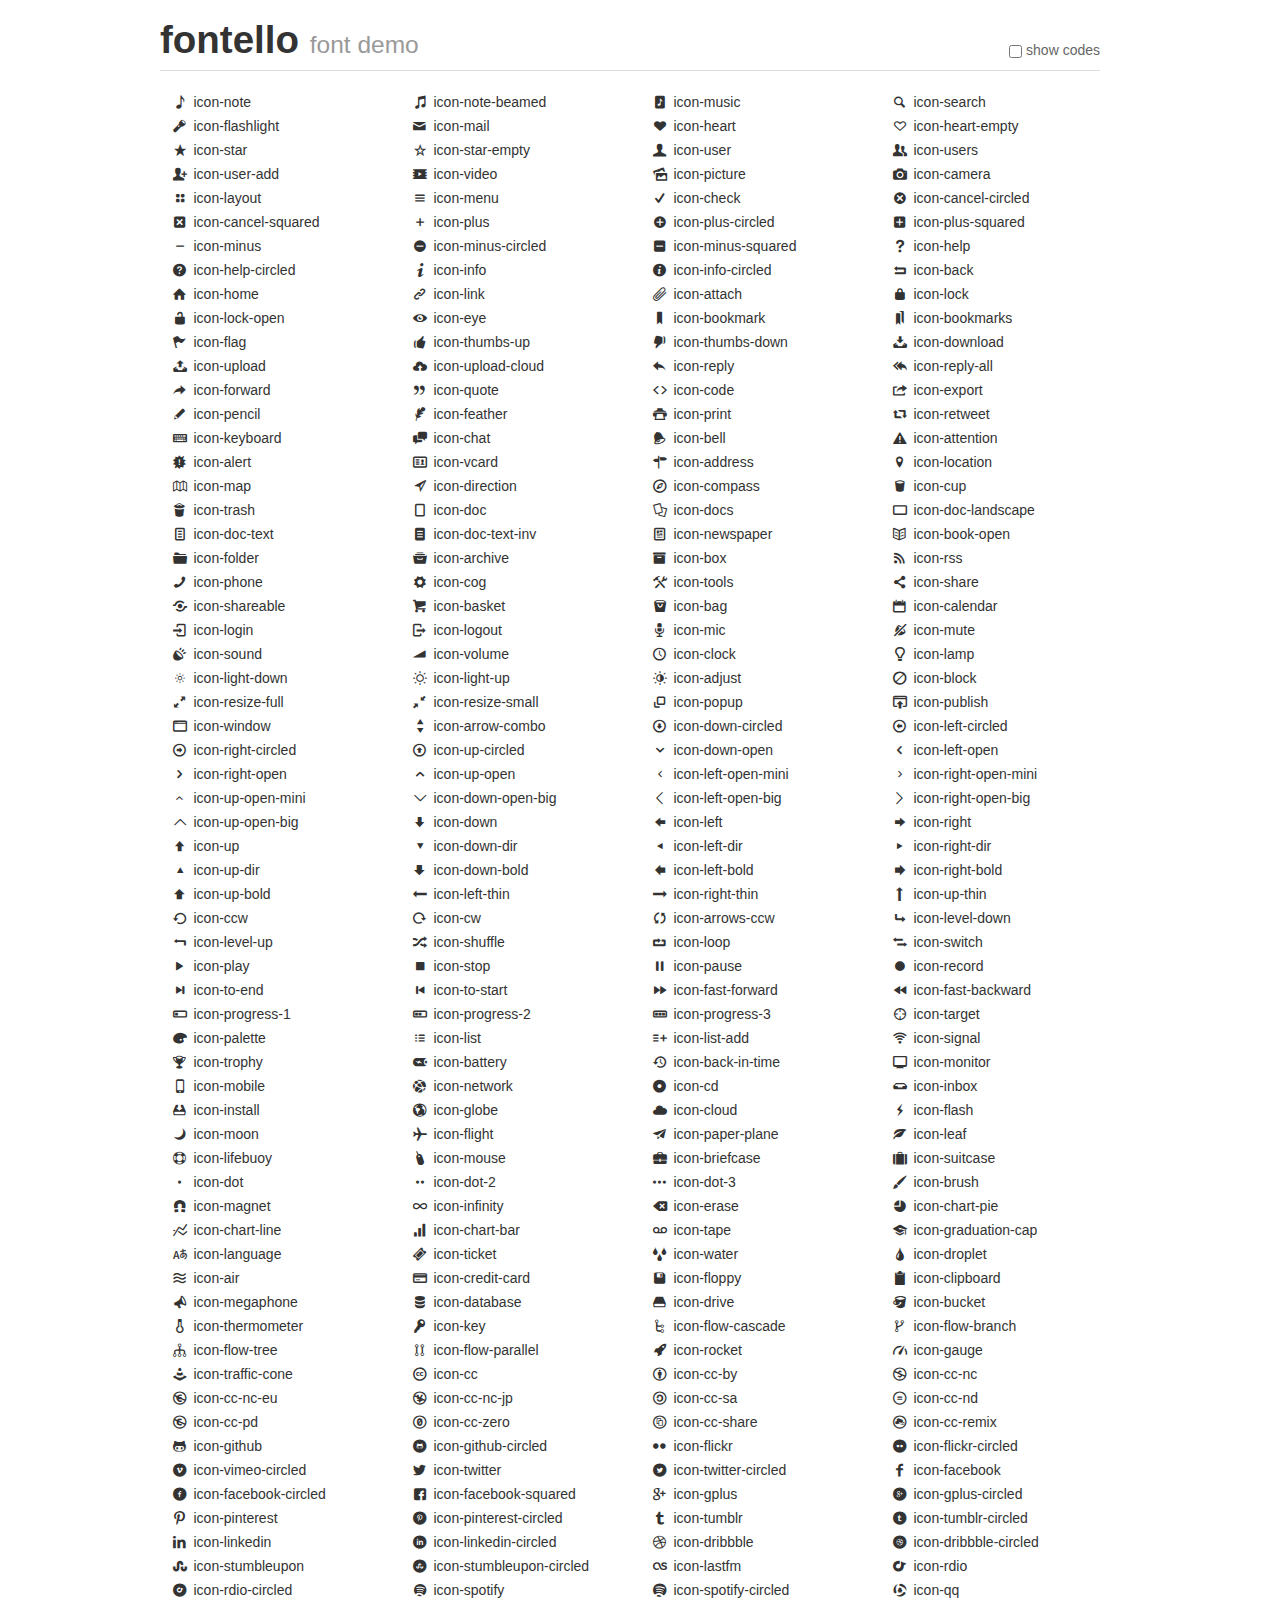
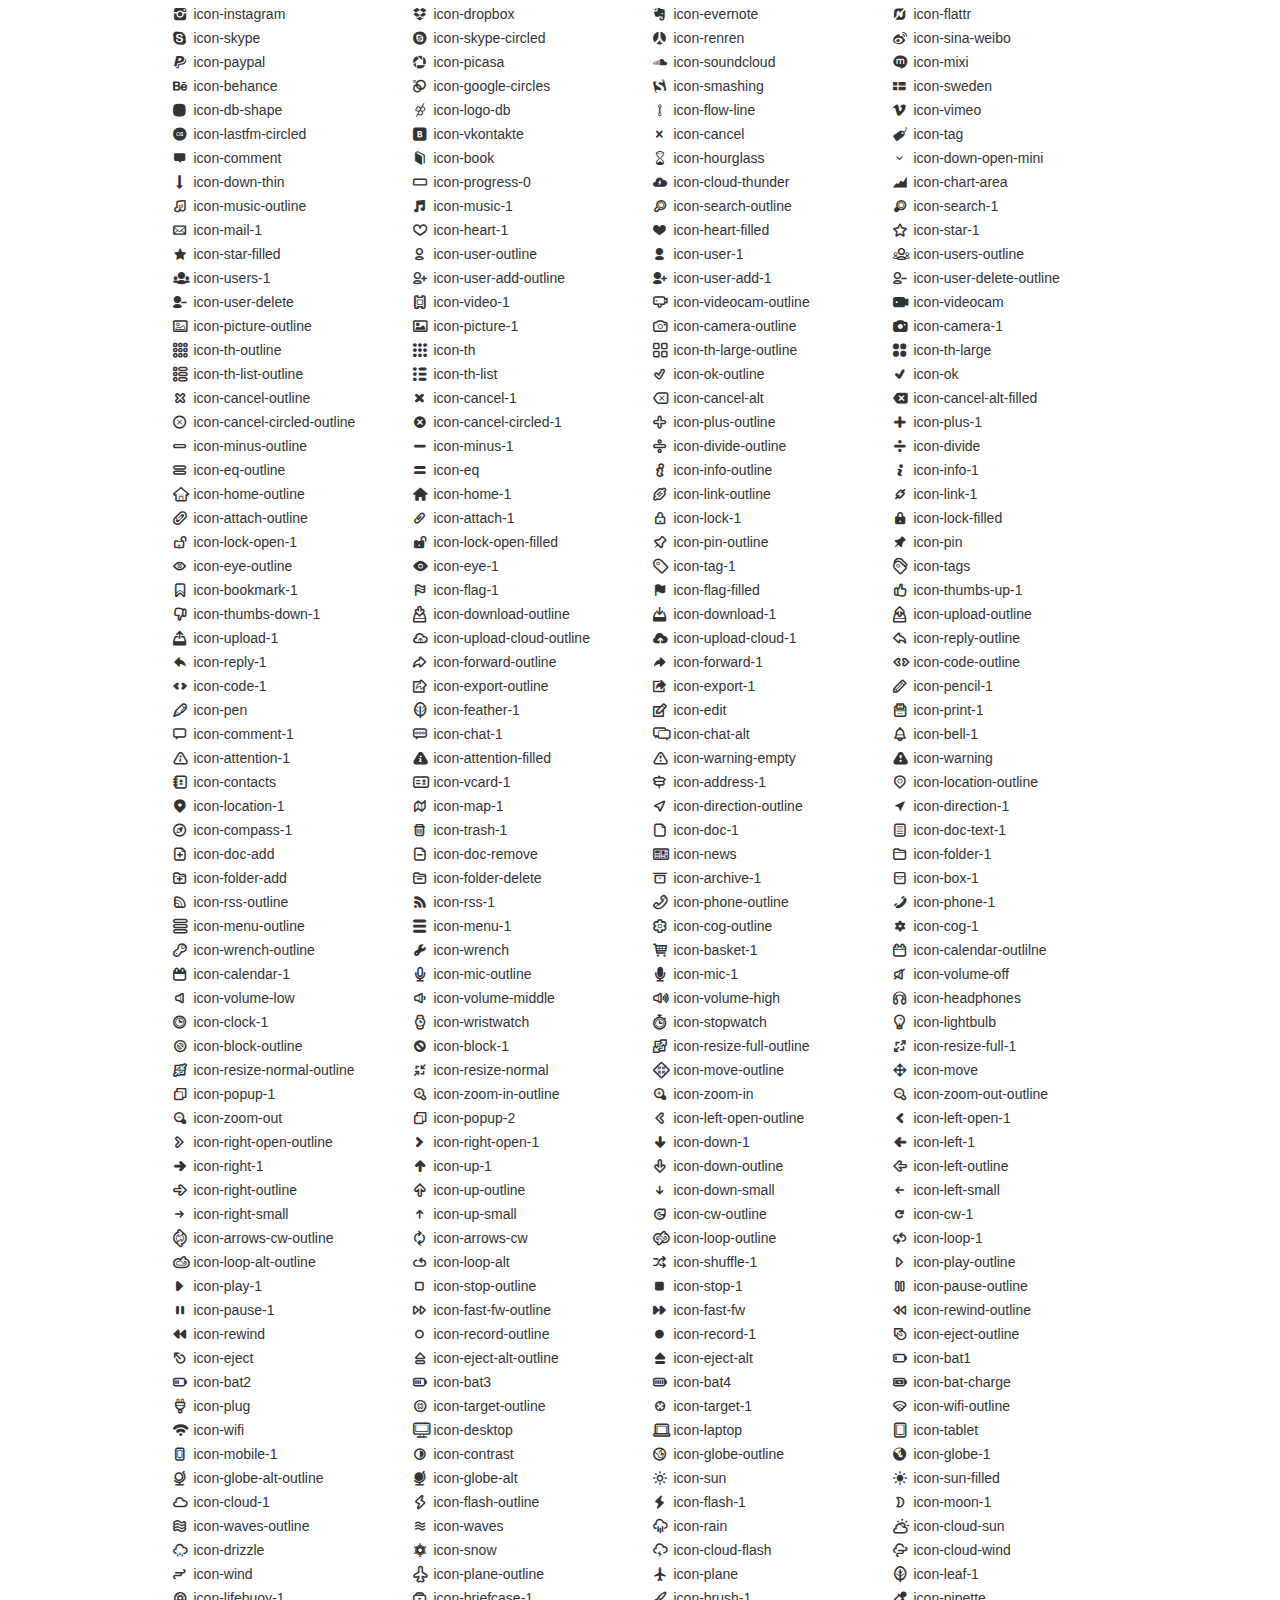
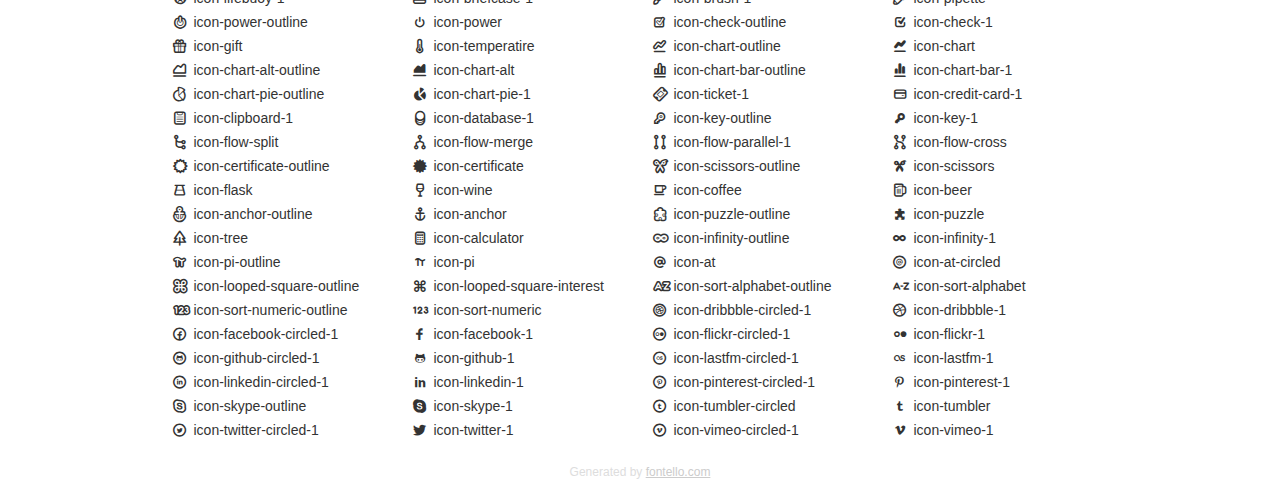
<file: fonts/fontello/demo.html>
<!DOCTYPE html>
<html>
  <head><!--[if lt IE 9]><script language="javascript" type="text/javascript" src="//html5shim.googlecode.com/svn/trunk/html5.js"></script><![endif]-->
    <meta charset="UTF-8"><style>/*
 * Bootstrap v2.2.1
 *
 * Copyright 2012 Twitter, Inc
 * Licensed under the Apache License v2.0
 * http://www.apache.org/licenses/LICENSE-2.0
 *
 * Designed and built with all the love in the world @twitter by @mdo and @fat.
 */
.clearfix {
  *zoom: 1;
}
.clearfix:before,
.clearfix:after {
  display: table;
  content: "";
  line-height: 0;
}
.clearfix:after {
  clear: both;
}
html {
  font-size: 100%;
  -webkit-text-size-adjust: 100%;
  -ms-text-size-adjust: 100%;
}
a:focus {
  outline: thin dotted #333;
  outline: 5px auto -webkit-focus-ring-color;
  outline-offset: -2px;
}
a:hover,
a:active {
  outline: 0;
}
button,
input,
select,
textarea {
  margin: 0;
  font-size: 100%;
  vertical-align: middle;
}
button,
input {
  *overflow: visible;
  line-height: normal;
}
button::-moz-focus-inner,
input::-moz-focus-inner {
  padding: 0;
  border: 0;
}
body {
  margin: 0;
  font-family: "Helvetica Neue", Helvetica, Arial, sans-serif;
  font-size: 14px;
  line-height: 20px;
  color: #333;
  background-color: #fff;
}
a {
  color: #08c;
  text-decoration: none;
}
a:hover {
  color: #005580;
  text-decoration: underline;
}
.row {
  margin-left: -20px;
  *zoom: 1;
}
.row:before,
.row:after {
  display: table;
  content: "";
  line-height: 0;
}
.row:after {
  clear: both;
}
[class*="span"] {
  float: left;
  min-height: 1px;
  margin-left: 20px;
}
.container,
.navbar-static-top .container,
.navbar-fixed-top .container,
.navbar-fixed-bottom .container {
  width: 940px;
}
.span12 {
  width: 940px;
}
.span11 {
  width: 860px;
}
.span10 {
  width: 780px;
}
.span9 {
  width: 700px;
}
.span8 {
  width: 620px;
}
.span7 {
  width: 540px;
}
.span6 {
  width: 460px;
}
.span5 {
  width: 380px;
}
.span4 {
  width: 300px;
}
.span3 {
  width: 220px;
}
.span2 {
  width: 140px;
}
.span1 {
  width: 60px;
}
[class*="span"].pull-right,
.row-fluid [class*="span"].pull-right {
  float: right;
}
.container {
  margin-right: auto;
  margin-left: auto;
  *zoom: 1;
}
.container:before,
.container:after {
  display: table;
  content: "";
  line-height: 0;
}
.container:after {
  clear: both;
}
p {
  margin: 0 0 10px;
}
.lead {
  margin-bottom: 20px;
  font-size: 21px;
  font-weight: 200;
  line-height: 30px;
}
small {
  font-size: 85%;
}
h1 {
  margin: 10px 0;
  font-family: inherit;
  font-weight: bold;
  line-height: 20px;
  color: inherit;
  text-rendering: optimizelegibility;
}
h1 small {
  font-weight: normal;
  line-height: 1;
  color: #999;
}
h1 {
  line-height: 40px;
}
h1 {
  font-size: 38.5px;
}
h1 small {
  font-size: 24.5px;
}
body {
  margin-top: 90px;
}
.header {
  position: fixed;
  top: 0;
  left: 50%;
  margin-left: -480px;
  background-color: #fff;
  border-bottom: 1px solid #ddd;
  padding-top: 10px;
  z-index: 10;
}
.footer {
  color: #ddd;
  font-size: 12px;
  text-align: center;
  margin-top: 20px;
}
.footer a {
  color: #ccc;
  text-decoration: underline;
}
.the-icons {
  font-size: 14px;
  line-height: 24px;
}
.switch {
  position: absolute;
  right: 0;
  bottom: 10px;
  color: #666;
}
.switch input {
  margin-right: 0.3em;
}
.codesOn .i-name {
  display: none;
}
.codesOn .i-code {
  display: inline;
}
.i-code {
  display: none;
}
</style>
    <link rel="stylesheet" href="css/fontello.css">
    <link rel="stylesheet" href="css/animation.css"><!--[if IE 7]><link rel="stylesheet" href="css/fontello-ie7.css"><![endif]-->
    <script>
      function toggleCodes(on) {
        var obj = document.getElementById('icons');
        
        if (on) {
          obj.className += ' codesOn';
        } else {
          obj.className = obj.className.replace(' codesOn', '');
        }
      }
      
    </script>
  </head>
  <body>
    <div class="container header">
      <h1>
        fontello
         <small>font demo</small>
      </h1>
      <label class="switch">
        <input type="checkbox" onclick="toggleCodes(this.checked)">show codes
      </label>
    </div>
    <div id="icons" class="container">
      <div class="row">
        <div title="Code: 0xe800" class="the-icons span3"><i class="icon-note"></i> <span class="i-name">icon-note</span><span class="i-code">0xe800</span></div>
        <div title="Code: 0xe801" class="the-icons span3"><i class="icon-note-beamed"></i> <span class="i-name">icon-note-beamed</span><span class="i-code">0xe801</span></div>
        <div title="Code: 0xe802" class="the-icons span3"><i class="icon-music"></i> <span class="i-name">icon-music</span><span class="i-code">0xe802</span></div>
        <div title="Code: 0xe803" class="the-icons span3"><i class="icon-search"></i> <span class="i-name">icon-search</span><span class="i-code">0xe803</span></div>
      </div>
      <div class="row">
        <div title="Code: 0xe804" class="the-icons span3"><i class="icon-flashlight"></i> <span class="i-name">icon-flashlight</span><span class="i-code">0xe804</span></div>
        <div title="Code: 0xe805" class="the-icons span3"><i class="icon-mail"></i> <span class="i-name">icon-mail</span><span class="i-code">0xe805</span></div>
        <div title="Code: 0xe806" class="the-icons span3"><i class="icon-heart"></i> <span class="i-name">icon-heart</span><span class="i-code">0xe806</span></div>
        <div title="Code: 0xe807" class="the-icons span3"><i class="icon-heart-empty"></i> <span class="i-name">icon-heart-empty</span><span class="i-code">0xe807</span></div>
      </div>
      <div class="row">
        <div title="Code: 0xe808" class="the-icons span3"><i class="icon-star"></i> <span class="i-name">icon-star</span><span class="i-code">0xe808</span></div>
        <div title="Code: 0xe809" class="the-icons span3"><i class="icon-star-empty"></i> <span class="i-name">icon-star-empty</span><span class="i-code">0xe809</span></div>
        <div title="Code: 0xe80a" class="the-icons span3"><i class="icon-user"></i> <span class="i-name">icon-user</span><span class="i-code">0xe80a</span></div>
        <div title="Code: 0xe80b" class="the-icons span3"><i class="icon-users"></i> <span class="i-name">icon-users</span><span class="i-code">0xe80b</span></div>
      </div>
      <div class="row">
        <div title="Code: 0xe80c" class="the-icons span3"><i class="icon-user-add"></i> <span class="i-name">icon-user-add</span><span class="i-code">0xe80c</span></div>
        <div title="Code: 0xe80d" class="the-icons span3"><i class="icon-video"></i> <span class="i-name">icon-video</span><span class="i-code">0xe80d</span></div>
        <div title="Code: 0xe80e" class="the-icons span3"><i class="icon-picture"></i> <span class="i-name">icon-picture</span><span class="i-code">0xe80e</span></div>
        <div title="Code: 0xe80f" class="the-icons span3"><i class="icon-camera"></i> <span class="i-name">icon-camera</span><span class="i-code">0xe80f</span></div>
      </div>
      <div class="row">
        <div title="Code: 0xe810" class="the-icons span3"><i class="icon-layout"></i> <span class="i-name">icon-layout</span><span class="i-code">0xe810</span></div>
        <div title="Code: 0xe811" class="the-icons span3"><i class="icon-menu"></i> <span class="i-name">icon-menu</span><span class="i-code">0xe811</span></div>
        <div title="Code: 0xe812" class="the-icons span3"><i class="icon-check"></i> <span class="i-name">icon-check</span><span class="i-code">0xe812</span></div>
        <div title="Code: 0xe813" class="the-icons span3"><i class="icon-cancel-circled"></i> <span class="i-name">icon-cancel-circled</span><span class="i-code">0xe813</span></div>
      </div>
      <div class="row">
        <div title="Code: 0xe814" class="the-icons span3"><i class="icon-cancel-squared"></i> <span class="i-name">icon-cancel-squared</span><span class="i-code">0xe814</span></div>
        <div title="Code: 0xe815" class="the-icons span3"><i class="icon-plus"></i> <span class="i-name">icon-plus</span><span class="i-code">0xe815</span></div>
        <div title="Code: 0xe816" class="the-icons span3"><i class="icon-plus-circled"></i> <span class="i-name">icon-plus-circled</span><span class="i-code">0xe816</span></div>
        <div title="Code: 0xe817" class="the-icons span3"><i class="icon-plus-squared"></i> <span class="i-name">icon-plus-squared</span><span class="i-code">0xe817</span></div>
      </div>
      <div class="row">
        <div title="Code: 0xe818" class="the-icons span3"><i class="icon-minus"></i> <span class="i-name">icon-minus</span><span class="i-code">0xe818</span></div>
        <div title="Code: 0xe819" class="the-icons span3"><i class="icon-minus-circled"></i> <span class="i-name">icon-minus-circled</span><span class="i-code">0xe819</span></div>
        <div title="Code: 0xe81a" class="the-icons span3"><i class="icon-minus-squared"></i> <span class="i-name">icon-minus-squared</span><span class="i-code">0xe81a</span></div>
        <div title="Code: 0xe81b" class="the-icons span3"><i class="icon-help"></i> <span class="i-name">icon-help</span><span class="i-code">0xe81b</span></div>
      </div>
      <div class="row">
        <div title="Code: 0xe81c" class="the-icons span3"><i class="icon-help-circled"></i> <span class="i-name">icon-help-circled</span><span class="i-code">0xe81c</span></div>
        <div title="Code: 0xe81d" class="the-icons span3"><i class="icon-info"></i> <span class="i-name">icon-info</span><span class="i-code">0xe81d</span></div>
        <div title="Code: 0xe81e" class="the-icons span3"><i class="icon-info-circled"></i> <span class="i-name">icon-info-circled</span><span class="i-code">0xe81e</span></div>
        <div title="Code: 0xe81f" class="the-icons span3"><i class="icon-back"></i> <span class="i-name">icon-back</span><span class="i-code">0xe81f</span></div>
      </div>
      <div class="row">
        <div title="Code: 0xe820" class="the-icons span3"><i class="icon-home"></i> <span class="i-name">icon-home</span><span class="i-code">0xe820</span></div>
        <div title="Code: 0xe821" class="the-icons span3"><i class="icon-link"></i> <span class="i-name">icon-link</span><span class="i-code">0xe821</span></div>
        <div title="Code: 0xe822" class="the-icons span3"><i class="icon-attach"></i> <span class="i-name">icon-attach</span><span class="i-code">0xe822</span></div>
        <div title="Code: 0xe823" class="the-icons span3"><i class="icon-lock"></i> <span class="i-name">icon-lock</span><span class="i-code">0xe823</span></div>
      </div>
      <div class="row">
        <div title="Code: 0xe824" class="the-icons span3"><i class="icon-lock-open"></i> <span class="i-name">icon-lock-open</span><span class="i-code">0xe824</span></div>
        <div title="Code: 0xe825" class="the-icons span3"><i class="icon-eye"></i> <span class="i-name">icon-eye</span><span class="i-code">0xe825</span></div>
        <div title="Code: 0xe826" class="the-icons span3"><i class="icon-bookmark"></i> <span class="i-name">icon-bookmark</span><span class="i-code">0xe826</span></div>
        <div title="Code: 0xe827" class="the-icons span3"><i class="icon-bookmarks"></i> <span class="i-name">icon-bookmarks</span><span class="i-code">0xe827</span></div>
      </div>
      <div class="row">
        <div title="Code: 0xe828" class="the-icons span3"><i class="icon-flag"></i> <span class="i-name">icon-flag</span><span class="i-code">0xe828</span></div>
        <div title="Code: 0xe829" class="the-icons span3"><i class="icon-thumbs-up"></i> <span class="i-name">icon-thumbs-up</span><span class="i-code">0xe829</span></div>
        <div title="Code: 0xe82a" class="the-icons span3"><i class="icon-thumbs-down"></i> <span class="i-name">icon-thumbs-down</span><span class="i-code">0xe82a</span></div>
        <div title="Code: 0xe82b" class="the-icons span3"><i class="icon-download"></i> <span class="i-name">icon-download</span><span class="i-code">0xe82b</span></div>
      </div>
      <div class="row">
        <div title="Code: 0xe82c" class="the-icons span3"><i class="icon-upload"></i> <span class="i-name">icon-upload</span><span class="i-code">0xe82c</span></div>
        <div title="Code: 0xe82d" class="the-icons span3"><i class="icon-upload-cloud"></i> <span class="i-name">icon-upload-cloud</span><span class="i-code">0xe82d</span></div>
        <div title="Code: 0xe82e" class="the-icons span3"><i class="icon-reply"></i> <span class="i-name">icon-reply</span><span class="i-code">0xe82e</span></div>
        <div title="Code: 0xe82f" class="the-icons span3"><i class="icon-reply-all"></i> <span class="i-name">icon-reply-all</span><span class="i-code">0xe82f</span></div>
      </div>
      <div class="row">
        <div title="Code: 0xe830" class="the-icons span3"><i class="icon-forward"></i> <span class="i-name">icon-forward</span><span class="i-code">0xe830</span></div>
        <div title="Code: 0xe831" class="the-icons span3"><i class="icon-quote"></i> <span class="i-name">icon-quote</span><span class="i-code">0xe831</span></div>
        <div title="Code: 0xe832" class="the-icons span3"><i class="icon-code"></i> <span class="i-name">icon-code</span><span class="i-code">0xe832</span></div>
        <div title="Code: 0xe833" class="the-icons span3"><i class="icon-export"></i> <span class="i-name">icon-export</span><span class="i-code">0xe833</span></div>
      </div>
      <div class="row">
        <div title="Code: 0xe834" class="the-icons span3"><i class="icon-pencil"></i> <span class="i-name">icon-pencil</span><span class="i-code">0xe834</span></div>
        <div title="Code: 0xe835" class="the-icons span3"><i class="icon-feather"></i> <span class="i-name">icon-feather</span><span class="i-code">0xe835</span></div>
        <div title="Code: 0xe836" class="the-icons span3"><i class="icon-print"></i> <span class="i-name">icon-print</span><span class="i-code">0xe836</span></div>
        <div title="Code: 0xe837" class="the-icons span3"><i class="icon-retweet"></i> <span class="i-name">icon-retweet</span><span class="i-code">0xe837</span></div>
      </div>
      <div class="row">
        <div title="Code: 0xe838" class="the-icons span3"><i class="icon-keyboard"></i> <span class="i-name">icon-keyboard</span><span class="i-code">0xe838</span></div>
        <div title="Code: 0xe839" class="the-icons span3"><i class="icon-chat"></i> <span class="i-name">icon-chat</span><span class="i-code">0xe839</span></div>
        <div title="Code: 0xe83a" class="the-icons span3"><i class="icon-bell"></i> <span class="i-name">icon-bell</span><span class="i-code">0xe83a</span></div>
        <div title="Code: 0xe83b" class="the-icons span3"><i class="icon-attention"></i> <span class="i-name">icon-attention</span><span class="i-code">0xe83b</span></div>
      </div>
      <div class="row">
        <div title="Code: 0xe83c" class="the-icons span3"><i class="icon-alert"></i> <span class="i-name">icon-alert</span><span class="i-code">0xe83c</span></div>
        <div title="Code: 0xe83d" class="the-icons span3"><i class="icon-vcard"></i> <span class="i-name">icon-vcard</span><span class="i-code">0xe83d</span></div>
        <div title="Code: 0xe83e" class="the-icons span3"><i class="icon-address"></i> <span class="i-name">icon-address</span><span class="i-code">0xe83e</span></div>
        <div title="Code: 0xe83f" class="the-icons span3"><i class="icon-location"></i> <span class="i-name">icon-location</span><span class="i-code">0xe83f</span></div>
      </div>
      <div class="row">
        <div title="Code: 0xe840" class="the-icons span3"><i class="icon-map"></i> <span class="i-name">icon-map</span><span class="i-code">0xe840</span></div>
        <div title="Code: 0xe841" class="the-icons span3"><i class="icon-direction"></i> <span class="i-name">icon-direction</span><span class="i-code">0xe841</span></div>
        <div title="Code: 0xe842" class="the-icons span3"><i class="icon-compass"></i> <span class="i-name">icon-compass</span><span class="i-code">0xe842</span></div>
        <div title="Code: 0xe843" class="the-icons span3"><i class="icon-cup"></i> <span class="i-name">icon-cup</span><span class="i-code">0xe843</span></div>
      </div>
      <div class="row">
        <div title="Code: 0xe844" class="the-icons span3"><i class="icon-trash"></i> <span class="i-name">icon-trash</span><span class="i-code">0xe844</span></div>
        <div title="Code: 0xe845" class="the-icons span3"><i class="icon-doc"></i> <span class="i-name">icon-doc</span><span class="i-code">0xe845</span></div>
        <div title="Code: 0xe846" class="the-icons span3"><i class="icon-docs"></i> <span class="i-name">icon-docs</span><span class="i-code">0xe846</span></div>
        <div title="Code: 0xe847" class="the-icons span3"><i class="icon-doc-landscape"></i> <span class="i-name">icon-doc-landscape</span><span class="i-code">0xe847</span></div>
      </div>
      <div class="row">
        <div title="Code: 0xe848" class="the-icons span3"><i class="icon-doc-text"></i> <span class="i-name">icon-doc-text</span><span class="i-code">0xe848</span></div>
        <div title="Code: 0xe849" class="the-icons span3"><i class="icon-doc-text-inv"></i> <span class="i-name">icon-doc-text-inv</span><span class="i-code">0xe849</span></div>
        <div title="Code: 0xe84a" class="the-icons span3"><i class="icon-newspaper"></i> <span class="i-name">icon-newspaper</span><span class="i-code">0xe84a</span></div>
        <div title="Code: 0xe84b" class="the-icons span3"><i class="icon-book-open"></i> <span class="i-name">icon-book-open</span><span class="i-code">0xe84b</span></div>
      </div>
      <div class="row">
        <div title="Code: 0xe84c" class="the-icons span3"><i class="icon-folder"></i> <span class="i-name">icon-folder</span><span class="i-code">0xe84c</span></div>
        <div title="Code: 0xe84d" class="the-icons span3"><i class="icon-archive"></i> <span class="i-name">icon-archive</span><span class="i-code">0xe84d</span></div>
        <div title="Code: 0xe84e" class="the-icons span3"><i class="icon-box"></i> <span class="i-name">icon-box</span><span class="i-code">0xe84e</span></div>
        <div title="Code: 0xe84f" class="the-icons span3"><i class="icon-rss"></i> <span class="i-name">icon-rss</span><span class="i-code">0xe84f</span></div>
      </div>
      <div class="row">
        <div title="Code: 0xe850" class="the-icons span3"><i class="icon-phone"></i> <span class="i-name">icon-phone</span><span class="i-code">0xe850</span></div>
        <div title="Code: 0xe851" class="the-icons span3"><i class="icon-cog"></i> <span class="i-name">icon-cog</span><span class="i-code">0xe851</span></div>
        <div title="Code: 0xe852" class="the-icons span3"><i class="icon-tools"></i> <span class="i-name">icon-tools</span><span class="i-code">0xe852</span></div>
        <div title="Code: 0xe853" class="the-icons span3"><i class="icon-share"></i> <span class="i-name">icon-share</span><span class="i-code">0xe853</span></div>
      </div>
      <div class="row">
        <div title="Code: 0xe854" class="the-icons span3"><i class="icon-shareable"></i> <span class="i-name">icon-shareable</span><span class="i-code">0xe854</span></div>
        <div title="Code: 0xe855" class="the-icons span3"><i class="icon-basket"></i> <span class="i-name">icon-basket</span><span class="i-code">0xe855</span></div>
        <div title="Code: 0xe856" class="the-icons span3"><i class="icon-bag"></i> <span class="i-name">icon-bag</span><span class="i-code">0xe856</span></div>
        <div title="Code: 0xe857" class="the-icons span3"><i class="icon-calendar"></i> <span class="i-name">icon-calendar</span><span class="i-code">0xe857</span></div>
      </div>
      <div class="row">
        <div title="Code: 0xe858" class="the-icons span3"><i class="icon-login"></i> <span class="i-name">icon-login</span><span class="i-code">0xe858</span></div>
        <div title="Code: 0xe859" class="the-icons span3"><i class="icon-logout"></i> <span class="i-name">icon-logout</span><span class="i-code">0xe859</span></div>
        <div title="Code: 0xe85a" class="the-icons span3"><i class="icon-mic"></i> <span class="i-name">icon-mic</span><span class="i-code">0xe85a</span></div>
        <div title="Code: 0xe85b" class="the-icons span3"><i class="icon-mute"></i> <span class="i-name">icon-mute</span><span class="i-code">0xe85b</span></div>
      </div>
      <div class="row">
        <div title="Code: 0xe85c" class="the-icons span3"><i class="icon-sound"></i> <span class="i-name">icon-sound</span><span class="i-code">0xe85c</span></div>
        <div title="Code: 0xe85d" class="the-icons span3"><i class="icon-volume"></i> <span class="i-name">icon-volume</span><span class="i-code">0xe85d</span></div>
        <div title="Code: 0xe85e" class="the-icons span3"><i class="icon-clock"></i> <span class="i-name">icon-clock</span><span class="i-code">0xe85e</span></div>
        <div title="Code: 0xe85f" class="the-icons span3"><i class="icon-lamp"></i> <span class="i-name">icon-lamp</span><span class="i-code">0xe85f</span></div>
      </div>
      <div class="row">
        <div title="Code: 0xe860" class="the-icons span3"><i class="icon-light-down"></i> <span class="i-name">icon-light-down</span><span class="i-code">0xe860</span></div>
        <div title="Code: 0xe861" class="the-icons span3"><i class="icon-light-up"></i> <span class="i-name">icon-light-up</span><span class="i-code">0xe861</span></div>
        <div title="Code: 0xe862" class="the-icons span3"><i class="icon-adjust"></i> <span class="i-name">icon-adjust</span><span class="i-code">0xe862</span></div>
        <div title="Code: 0xe863" class="the-icons span3"><i class="icon-block"></i> <span class="i-name">icon-block</span><span class="i-code">0xe863</span></div>
      </div>
      <div class="row">
        <div title="Code: 0xe864" class="the-icons span3"><i class="icon-resize-full"></i> <span class="i-name">icon-resize-full</span><span class="i-code">0xe864</span></div>
        <div title="Code: 0xe865" class="the-icons span3"><i class="icon-resize-small"></i> <span class="i-name">icon-resize-small</span><span class="i-code">0xe865</span></div>
        <div title="Code: 0xe866" class="the-icons span3"><i class="icon-popup"></i> <span class="i-name">icon-popup</span><span class="i-code">0xe866</span></div>
        <div title="Code: 0xe867" class="the-icons span3"><i class="icon-publish"></i> <span class="i-name">icon-publish</span><span class="i-code">0xe867</span></div>
      </div>
      <div class="row">
        <div title="Code: 0xe868" class="the-icons span3"><i class="icon-window"></i> <span class="i-name">icon-window</span><span class="i-code">0xe868</span></div>
        <div title="Code: 0xe869" class="the-icons span3"><i class="icon-arrow-combo"></i> <span class="i-name">icon-arrow-combo</span><span class="i-code">0xe869</span></div>
        <div title="Code: 0xe86a" class="the-icons span3"><i class="icon-down-circled"></i> <span class="i-name">icon-down-circled</span><span class="i-code">0xe86a</span></div>
        <div title="Code: 0xe86b" class="the-icons span3"><i class="icon-left-circled"></i> <span class="i-name">icon-left-circled</span><span class="i-code">0xe86b</span></div>
      </div>
      <div class="row">
        <div title="Code: 0xe86c" class="the-icons span3"><i class="icon-right-circled"></i> <span class="i-name">icon-right-circled</span><span class="i-code">0xe86c</span></div>
        <div title="Code: 0xe86d" class="the-icons span3"><i class="icon-up-circled"></i> <span class="i-name">icon-up-circled</span><span class="i-code">0xe86d</span></div>
        <div title="Code: 0xe86e" class="the-icons span3"><i class="icon-down-open"></i> <span class="i-name">icon-down-open</span><span class="i-code">0xe86e</span></div>
        <div title="Code: 0xe86f" class="the-icons span3"><i class="icon-left-open"></i> <span class="i-name">icon-left-open</span><span class="i-code">0xe86f</span></div>
      </div>
      <div class="row">
        <div title="Code: 0xe870" class="the-icons span3"><i class="icon-right-open"></i> <span class="i-name">icon-right-open</span><span class="i-code">0xe870</span></div>
        <div title="Code: 0xe871" class="the-icons span3"><i class="icon-up-open"></i> <span class="i-name">icon-up-open</span><span class="i-code">0xe871</span></div>
        <div title="Code: 0xe872" class="the-icons span3"><i class="icon-left-open-mini"></i> <span class="i-name">icon-left-open-mini</span><span class="i-code">0xe872</span></div>
        <div title="Code: 0xe873" class="the-icons span3"><i class="icon-right-open-mini"></i> <span class="i-name">icon-right-open-mini</span><span class="i-code">0xe873</span></div>
      </div>
      <div class="row">
        <div title="Code: 0xe874" class="the-icons span3"><i class="icon-up-open-mini"></i> <span class="i-name">icon-up-open-mini</span><span class="i-code">0xe874</span></div>
        <div title="Code: 0xe875" class="the-icons span3"><i class="icon-down-open-big"></i> <span class="i-name">icon-down-open-big</span><span class="i-code">0xe875</span></div>
        <div title="Code: 0xe876" class="the-icons span3"><i class="icon-left-open-big"></i> <span class="i-name">icon-left-open-big</span><span class="i-code">0xe876</span></div>
        <div title="Code: 0xe877" class="the-icons span3"><i class="icon-right-open-big"></i> <span class="i-name">icon-right-open-big</span><span class="i-code">0xe877</span></div>
      </div>
      <div class="row">
        <div title="Code: 0xe878" class="the-icons span3"><i class="icon-up-open-big"></i> <span class="i-name">icon-up-open-big</span><span class="i-code">0xe878</span></div>
        <div title="Code: 0xe879" class="the-icons span3"><i class="icon-down"></i> <span class="i-name">icon-down</span><span class="i-code">0xe879</span></div>
        <div title="Code: 0xe87a" class="the-icons span3"><i class="icon-left"></i> <span class="i-name">icon-left</span><span class="i-code">0xe87a</span></div>
        <div title="Code: 0xe87b" class="the-icons span3"><i class="icon-right"></i> <span class="i-name">icon-right</span><span class="i-code">0xe87b</span></div>
      </div>
      <div class="row">
        <div title="Code: 0xe87c" class="the-icons span3"><i class="icon-up"></i> <span class="i-name">icon-up</span><span class="i-code">0xe87c</span></div>
        <div title="Code: 0xe87d" class="the-icons span3"><i class="icon-down-dir"></i> <span class="i-name">icon-down-dir</span><span class="i-code">0xe87d</span></div>
        <div title="Code: 0xe87e" class="the-icons span3"><i class="icon-left-dir"></i> <span class="i-name">icon-left-dir</span><span class="i-code">0xe87e</span></div>
        <div title="Code: 0xe87f" class="the-icons span3"><i class="icon-right-dir"></i> <span class="i-name">icon-right-dir</span><span class="i-code">0xe87f</span></div>
      </div>
      <div class="row">
        <div title="Code: 0xe880" class="the-icons span3"><i class="icon-up-dir"></i> <span class="i-name">icon-up-dir</span><span class="i-code">0xe880</span></div>
        <div title="Code: 0xe881" class="the-icons span3"><i class="icon-down-bold"></i> <span class="i-name">icon-down-bold</span><span class="i-code">0xe881</span></div>
        <div title="Code: 0xe882" class="the-icons span3"><i class="icon-left-bold"></i> <span class="i-name">icon-left-bold</span><span class="i-code">0xe882</span></div>
        <div title="Code: 0xe883" class="the-icons span3"><i class="icon-right-bold"></i> <span class="i-name">icon-right-bold</span><span class="i-code">0xe883</span></div>
      </div>
      <div class="row">
        <div title="Code: 0xe884" class="the-icons span3"><i class="icon-up-bold"></i> <span class="i-name">icon-up-bold</span><span class="i-code">0xe884</span></div>
        <div title="Code: 0xe885" class="the-icons span3"><i class="icon-left-thin"></i> <span class="i-name">icon-left-thin</span><span class="i-code">0xe885</span></div>
        <div title="Code: 0xe886" class="the-icons span3"><i class="icon-right-thin"></i> <span class="i-name">icon-right-thin</span><span class="i-code">0xe886</span></div>
        <div title="Code: 0xe887" class="the-icons span3"><i class="icon-up-thin"></i> <span class="i-name">icon-up-thin</span><span class="i-code">0xe887</span></div>
      </div>
      <div class="row">
        <div title="Code: 0xe888" class="the-icons span3"><i class="icon-ccw"></i> <span class="i-name">icon-ccw</span><span class="i-code">0xe888</span></div>
        <div title="Code: 0xe889" class="the-icons span3"><i class="icon-cw"></i> <span class="i-name">icon-cw</span><span class="i-code">0xe889</span></div>
        <div title="Code: 0xe88a" class="the-icons span3"><i class="icon-arrows-ccw"></i> <span class="i-name">icon-arrows-ccw</span><span class="i-code">0xe88a</span></div>
        <div title="Code: 0xe88b" class="the-icons span3"><i class="icon-level-down"></i> <span class="i-name">icon-level-down</span><span class="i-code">0xe88b</span></div>
      </div>
      <div class="row">
        <div title="Code: 0xe88c" class="the-icons span3"><i class="icon-level-up"></i> <span class="i-name">icon-level-up</span><span class="i-code">0xe88c</span></div>
        <div title="Code: 0xe88d" class="the-icons span3"><i class="icon-shuffle"></i> <span class="i-name">icon-shuffle</span><span class="i-code">0xe88d</span></div>
        <div title="Code: 0xe88e" class="the-icons span3"><i class="icon-loop"></i> <span class="i-name">icon-loop</span><span class="i-code">0xe88e</span></div>
        <div title="Code: 0xe88f" class="the-icons span3"><i class="icon-switch"></i> <span class="i-name">icon-switch</span><span class="i-code">0xe88f</span></div>
      </div>
      <div class="row">
        <div title="Code: 0xe890" class="the-icons span3"><i class="icon-play"></i> <span class="i-name">icon-play</span><span class="i-code">0xe890</span></div>
        <div title="Code: 0xe891" class="the-icons span3"><i class="icon-stop"></i> <span class="i-name">icon-stop</span><span class="i-code">0xe891</span></div>
        <div title="Code: 0xe892" class="the-icons span3"><i class="icon-pause"></i> <span class="i-name">icon-pause</span><span class="i-code">0xe892</span></div>
        <div title="Code: 0xe893" class="the-icons span3"><i class="icon-record"></i> <span class="i-name">icon-record</span><span class="i-code">0xe893</span></div>
      </div>
      <div class="row">
        <div title="Code: 0xe894" class="the-icons span3"><i class="icon-to-end"></i> <span class="i-name">icon-to-end</span><span class="i-code">0xe894</span></div>
        <div title="Code: 0xe895" class="the-icons span3"><i class="icon-to-start"></i> <span class="i-name">icon-to-start</span><span class="i-code">0xe895</span></div>
        <div title="Code: 0xe896" class="the-icons span3"><i class="icon-fast-forward"></i> <span class="i-name">icon-fast-forward</span><span class="i-code">0xe896</span></div>
        <div title="Code: 0xe897" class="the-icons span3"><i class="icon-fast-backward"></i> <span class="i-name">icon-fast-backward</span><span class="i-code">0xe897</span></div>
      </div>
      <div class="row">
        <div title="Code: 0xe898" class="the-icons span3"><i class="icon-progress-1"></i> <span class="i-name">icon-progress-1</span><span class="i-code">0xe898</span></div>
        <div title="Code: 0xe899" class="the-icons span3"><i class="icon-progress-2"></i> <span class="i-name">icon-progress-2</span><span class="i-code">0xe899</span></div>
        <div title="Code: 0xe89a" class="the-icons span3"><i class="icon-progress-3"></i> <span class="i-name">icon-progress-3</span><span class="i-code">0xe89a</span></div>
        <div title="Code: 0xe89b" class="the-icons span3"><i class="icon-target"></i> <span class="i-name">icon-target</span><span class="i-code">0xe89b</span></div>
      </div>
      <div class="row">
        <div title="Code: 0xe89c" class="the-icons span3"><i class="icon-palette"></i> <span class="i-name">icon-palette</span><span class="i-code">0xe89c</span></div>
        <div title="Code: 0xe89d" class="the-icons span3"><i class="icon-list"></i> <span class="i-name">icon-list</span><span class="i-code">0xe89d</span></div>
        <div title="Code: 0xe89e" class="the-icons span3"><i class="icon-list-add"></i> <span class="i-name">icon-list-add</span><span class="i-code">0xe89e</span></div>
        <div title="Code: 0xe89f" class="the-icons span3"><i class="icon-signal"></i> <span class="i-name">icon-signal</span><span class="i-code">0xe89f</span></div>
      </div>
      <div class="row">
        <div title="Code: 0xe8a0" class="the-icons span3"><i class="icon-trophy"></i> <span class="i-name">icon-trophy</span><span class="i-code">0xe8a0</span></div>
        <div title="Code: 0xe8a1" class="the-icons span3"><i class="icon-battery"></i> <span class="i-name">icon-battery</span><span class="i-code">0xe8a1</span></div>
        <div title="Code: 0xe8a2" class="the-icons span3"><i class="icon-back-in-time"></i> <span class="i-name">icon-back-in-time</span><span class="i-code">0xe8a2</span></div>
        <div title="Code: 0xe8a3" class="the-icons span3"><i class="icon-monitor"></i> <span class="i-name">icon-monitor</span><span class="i-code">0xe8a3</span></div>
      </div>
      <div class="row">
        <div title="Code: 0xe8a4" class="the-icons span3"><i class="icon-mobile"></i> <span class="i-name">icon-mobile</span><span class="i-code">0xe8a4</span></div>
        <div title="Code: 0xe8a5" class="the-icons span3"><i class="icon-network"></i> <span class="i-name">icon-network</span><span class="i-code">0xe8a5</span></div>
        <div title="Code: 0xe8a6" class="the-icons span3"><i class="icon-cd"></i> <span class="i-name">icon-cd</span><span class="i-code">0xe8a6</span></div>
        <div title="Code: 0xe8a7" class="the-icons span3"><i class="icon-inbox"></i> <span class="i-name">icon-inbox</span><span class="i-code">0xe8a7</span></div>
      </div>
      <div class="row">
        <div title="Code: 0xe8a8" class="the-icons span3"><i class="icon-install"></i> <span class="i-name">icon-install</span><span class="i-code">0xe8a8</span></div>
        <div title="Code: 0xe8a9" class="the-icons span3"><i class="icon-globe"></i> <span class="i-name">icon-globe</span><span class="i-code">0xe8a9</span></div>
        <div title="Code: 0xe8aa" class="the-icons span3"><i class="icon-cloud"></i> <span class="i-name">icon-cloud</span><span class="i-code">0xe8aa</span></div>
        <div title="Code: 0xe8ab" class="the-icons span3"><i class="icon-flash"></i> <span class="i-name">icon-flash</span><span class="i-code">0xe8ab</span></div>
      </div>
      <div class="row">
        <div title="Code: 0xe8ac" class="the-icons span3"><i class="icon-moon"></i> <span class="i-name">icon-moon</span><span class="i-code">0xe8ac</span></div>
        <div title="Code: 0xe8ad" class="the-icons span3"><i class="icon-flight"></i> <span class="i-name">icon-flight</span><span class="i-code">0xe8ad</span></div>
        <div title="Code: 0xe8ae" class="the-icons span3"><i class="icon-paper-plane"></i> <span class="i-name">icon-paper-plane</span><span class="i-code">0xe8ae</span></div>
        <div title="Code: 0xe8af" class="the-icons span3"><i class="icon-leaf"></i> <span class="i-name">icon-leaf</span><span class="i-code">0xe8af</span></div>
      </div>
      <div class="row">
        <div title="Code: 0xe8b0" class="the-icons span3"><i class="icon-lifebuoy"></i> <span class="i-name">icon-lifebuoy</span><span class="i-code">0xe8b0</span></div>
        <div title="Code: 0xe8b1" class="the-icons span3"><i class="icon-mouse"></i> <span class="i-name">icon-mouse</span><span class="i-code">0xe8b1</span></div>
        <div title="Code: 0xe8b2" class="the-icons span3"><i class="icon-briefcase"></i> <span class="i-name">icon-briefcase</span><span class="i-code">0xe8b2</span></div>
        <div title="Code: 0xe8b3" class="the-icons span3"><i class="icon-suitcase"></i> <span class="i-name">icon-suitcase</span><span class="i-code">0xe8b3</span></div>
      </div>
      <div class="row">
        <div title="Code: 0xe8b4" class="the-icons span3"><i class="icon-dot"></i> <span class="i-name">icon-dot</span><span class="i-code">0xe8b4</span></div>
        <div title="Code: 0xe8b5" class="the-icons span3"><i class="icon-dot-2"></i> <span class="i-name">icon-dot-2</span><span class="i-code">0xe8b5</span></div>
        <div title="Code: 0xe8b6" class="the-icons span3"><i class="icon-dot-3"></i> <span class="i-name">icon-dot-3</span><span class="i-code">0xe8b6</span></div>
        <div title="Code: 0xe8b7" class="the-icons span3"><i class="icon-brush"></i> <span class="i-name">icon-brush</span><span class="i-code">0xe8b7</span></div>
      </div>
      <div class="row">
        <div title="Code: 0xe8b8" class="the-icons span3"><i class="icon-magnet"></i> <span class="i-name">icon-magnet</span><span class="i-code">0xe8b8</span></div>
        <div title="Code: 0xe8b9" class="the-icons span3"><i class="icon-infinity"></i> <span class="i-name">icon-infinity</span><span class="i-code">0xe8b9</span></div>
        <div title="Code: 0xe8ba" class="the-icons span3"><i class="icon-erase"></i> <span class="i-name">icon-erase</span><span class="i-code">0xe8ba</span></div>
        <div title="Code: 0xe8bb" class="the-icons span3"><i class="icon-chart-pie"></i> <span class="i-name">icon-chart-pie</span><span class="i-code">0xe8bb</span></div>
      </div>
      <div class="row">
        <div title="Code: 0xe8bc" class="the-icons span3"><i class="icon-chart-line"></i> <span class="i-name">icon-chart-line</span><span class="i-code">0xe8bc</span></div>
        <div title="Code: 0xe8bd" class="the-icons span3"><i class="icon-chart-bar"></i> <span class="i-name">icon-chart-bar</span><span class="i-code">0xe8bd</span></div>
        <div title="Code: 0xe8be" class="the-icons span3"><i class="icon-tape"></i> <span class="i-name">icon-tape</span><span class="i-code">0xe8be</span></div>
        <div title="Code: 0xe8bf" class="the-icons span3"><i class="icon-graduation-cap"></i> <span class="i-name">icon-graduation-cap</span><span class="i-code">0xe8bf</span></div>
      </div>
      <div class="row">
        <div title="Code: 0xe8c0" class="the-icons span3"><i class="icon-language"></i> <span class="i-name">icon-language</span><span class="i-code">0xe8c0</span></div>
        <div title="Code: 0xe8c1" class="the-icons span3"><i class="icon-ticket"></i> <span class="i-name">icon-ticket</span><span class="i-code">0xe8c1</span></div>
        <div title="Code: 0xe8c2" class="the-icons span3"><i class="icon-water"></i> <span class="i-name">icon-water</span><span class="i-code">0xe8c2</span></div>
        <div title="Code: 0xe8c3" class="the-icons span3"><i class="icon-droplet"></i> <span class="i-name">icon-droplet</span><span class="i-code">0xe8c3</span></div>
      </div>
      <div class="row">
        <div title="Code: 0xe8c4" class="the-icons span3"><i class="icon-air"></i> <span class="i-name">icon-air</span><span class="i-code">0xe8c4</span></div>
        <div title="Code: 0xe8c5" class="the-icons span3"><i class="icon-credit-card"></i> <span class="i-name">icon-credit-card</span><span class="i-code">0xe8c5</span></div>
        <div title="Code: 0xe8c6" class="the-icons span3"><i class="icon-floppy"></i> <span class="i-name">icon-floppy</span><span class="i-code">0xe8c6</span></div>
        <div title="Code: 0xe8c7" class="the-icons span3"><i class="icon-clipboard"></i> <span class="i-name">icon-clipboard</span><span class="i-code">0xe8c7</span></div>
      </div>
      <div class="row">
        <div title="Code: 0xe8c8" class="the-icons span3"><i class="icon-megaphone"></i> <span class="i-name">icon-megaphone</span><span class="i-code">0xe8c8</span></div>
        <div title="Code: 0xe8c9" class="the-icons span3"><i class="icon-database"></i> <span class="i-name">icon-database</span><span class="i-code">0xe8c9</span></div>
        <div title="Code: 0xe8ca" class="the-icons span3"><i class="icon-drive"></i> <span class="i-name">icon-drive</span><span class="i-code">0xe8ca</span></div>
        <div title="Code: 0xe8cb" class="the-icons span3"><i class="icon-bucket"></i> <span class="i-name">icon-bucket</span><span class="i-code">0xe8cb</span></div>
      </div>
      <div class="row">
        <div title="Code: 0xe8cc" class="the-icons span3"><i class="icon-thermometer"></i> <span class="i-name">icon-thermometer</span><span class="i-code">0xe8cc</span></div>
        <div title="Code: 0xe8cd" class="the-icons span3"><i class="icon-key"></i> <span class="i-name">icon-key</span><span class="i-code">0xe8cd</span></div>
        <div title="Code: 0xe8ce" class="the-icons span3"><i class="icon-flow-cascade"></i> <span class="i-name">icon-flow-cascade</span><span class="i-code">0xe8ce</span></div>
        <div title="Code: 0xe8cf" class="the-icons span3"><i class="icon-flow-branch"></i> <span class="i-name">icon-flow-branch</span><span class="i-code">0xe8cf</span></div>
      </div>
      <div class="row">
        <div title="Code: 0xe8d0" class="the-icons span3"><i class="icon-flow-tree"></i> <span class="i-name">icon-flow-tree</span><span class="i-code">0xe8d0</span></div>
        <div title="Code: 0xe8d1" class="the-icons span3"><i class="icon-flow-parallel"></i> <span class="i-name">icon-flow-parallel</span><span class="i-code">0xe8d1</span></div>
        <div title="Code: 0xe8d2" class="the-icons span3"><i class="icon-rocket"></i> <span class="i-name">icon-rocket</span><span class="i-code">0xe8d2</span></div>
        <div title="Code: 0xe8d3" class="the-icons span3"><i class="icon-gauge"></i> <span class="i-name">icon-gauge</span><span class="i-code">0xe8d3</span></div>
      </div>
      <div class="row">
        <div title="Code: 0xe8d4" class="the-icons span3"><i class="icon-traffic-cone"></i> <span class="i-name">icon-traffic-cone</span><span class="i-code">0xe8d4</span></div>
        <div title="Code: 0xe8d5" class="the-icons span3"><i class="icon-cc"></i> <span class="i-name">icon-cc</span><span class="i-code">0xe8d5</span></div>
        <div title="Code: 0xe8d6" class="the-icons span3"><i class="icon-cc-by"></i> <span class="i-name">icon-cc-by</span><span class="i-code">0xe8d6</span></div>
        <div title="Code: 0xe8d7" class="the-icons span3"><i class="icon-cc-nc"></i> <span class="i-name">icon-cc-nc</span><span class="i-code">0xe8d7</span></div>
      </div>
      <div class="row">
        <div title="Code: 0xe8d8" class="the-icons span3"><i class="icon-cc-nc-eu"></i> <span class="i-name">icon-cc-nc-eu</span><span class="i-code">0xe8d8</span></div>
        <div title="Code: 0xe8d9" class="the-icons span3"><i class="icon-cc-nc-jp"></i> <span class="i-name">icon-cc-nc-jp</span><span class="i-code">0xe8d9</span></div>
        <div title="Code: 0xe8da" class="the-icons span3"><i class="icon-cc-sa"></i> <span class="i-name">icon-cc-sa</span><span class="i-code">0xe8da</span></div>
        <div title="Code: 0xe8db" class="the-icons span3"><i class="icon-cc-nd"></i> <span class="i-name">icon-cc-nd</span><span class="i-code">0xe8db</span></div>
      </div>
      <div class="row">
        <div title="Code: 0xe8dc" class="the-icons span3"><i class="icon-cc-pd"></i> <span class="i-name">icon-cc-pd</span><span class="i-code">0xe8dc</span></div>
        <div title="Code: 0xe8dd" class="the-icons span3"><i class="icon-cc-zero"></i> <span class="i-name">icon-cc-zero</span><span class="i-code">0xe8dd</span></div>
        <div title="Code: 0xe8de" class="the-icons span3"><i class="icon-cc-share"></i> <span class="i-name">icon-cc-share</span><span class="i-code">0xe8de</span></div>
        <div title="Code: 0xe8df" class="the-icons span3"><i class="icon-cc-remix"></i> <span class="i-name">icon-cc-remix</span><span class="i-code">0xe8df</span></div>
      </div>
      <div class="row">
        <div title="Code: 0xe8e0" class="the-icons span3"><i class="icon-github"></i> <span class="i-name">icon-github</span><span class="i-code">0xe8e0</span></div>
        <div title="Code: 0xe8e1" class="the-icons span3"><i class="icon-github-circled"></i> <span class="i-name">icon-github-circled</span><span class="i-code">0xe8e1</span></div>
        <div title="Code: 0xe8e2" class="the-icons span3"><i class="icon-flickr"></i> <span class="i-name">icon-flickr</span><span class="i-code">0xe8e2</span></div>
        <div title="Code: 0xe8e3" class="the-icons span3"><i class="icon-flickr-circled"></i> <span class="i-name">icon-flickr-circled</span><span class="i-code">0xe8e3</span></div>
      </div>
      <div class="row">
        <div title="Code: 0xe8e4" class="the-icons span3"><i class="icon-vimeo-circled"></i> <span class="i-name">icon-vimeo-circled</span><span class="i-code">0xe8e4</span></div>
        <div title="Code: 0xe8e5" class="the-icons span3"><i class="icon-twitter"></i> <span class="i-name">icon-twitter</span><span class="i-code">0xe8e5</span></div>
        <div title="Code: 0xe8e6" class="the-icons span3"><i class="icon-twitter-circled"></i> <span class="i-name">icon-twitter-circled</span><span class="i-code">0xe8e6</span></div>
        <div title="Code: 0xe8e7" class="the-icons span3"><i class="icon-facebook"></i> <span class="i-name">icon-facebook</span><span class="i-code">0xe8e7</span></div>
      </div>
      <div class="row">
        <div title="Code: 0xe8e8" class="the-icons span3"><i class="icon-facebook-circled"></i> <span class="i-name">icon-facebook-circled</span><span class="i-code">0xe8e8</span></div>
        <div title="Code: 0xe8e9" class="the-icons span3"><i class="icon-facebook-squared"></i> <span class="i-name">icon-facebook-squared</span><span class="i-code">0xe8e9</span></div>
        <div title="Code: 0xe8ea" class="the-icons span3"><i class="icon-gplus"></i> <span class="i-name">icon-gplus</span><span class="i-code">0xe8ea</span></div>
        <div title="Code: 0xe8eb" class="the-icons span3"><i class="icon-gplus-circled"></i> <span class="i-name">icon-gplus-circled</span><span class="i-code">0xe8eb</span></div>
      </div>
      <div class="row">
        <div title="Code: 0xe8ec" class="the-icons span3"><i class="icon-pinterest"></i> <span class="i-name">icon-pinterest</span><span class="i-code">0xe8ec</span></div>
        <div title="Code: 0xe8ed" class="the-icons span3"><i class="icon-pinterest-circled"></i> <span class="i-name">icon-pinterest-circled</span><span class="i-code">0xe8ed</span></div>
        <div title="Code: 0xe8ee" class="the-icons span3"><i class="icon-tumblr"></i> <span class="i-name">icon-tumblr</span><span class="i-code">0xe8ee</span></div>
        <div title="Code: 0xe8ef" class="the-icons span3"><i class="icon-tumblr-circled"></i> <span class="i-name">icon-tumblr-circled</span><span class="i-code">0xe8ef</span></div>
      </div>
      <div class="row">
        <div title="Code: 0xe8f0" class="the-icons span3"><i class="icon-linkedin"></i> <span class="i-name">icon-linkedin</span><span class="i-code">0xe8f0</span></div>
        <div title="Code: 0xe8f1" class="the-icons span3"><i class="icon-linkedin-circled"></i> <span class="i-name">icon-linkedin-circled</span><span class="i-code">0xe8f1</span></div>
        <div title="Code: 0xe8f2" class="the-icons span3"><i class="icon-dribbble"></i> <span class="i-name">icon-dribbble</span><span class="i-code">0xe8f2</span></div>
        <div title="Code: 0xe8f3" class="the-icons span3"><i class="icon-dribbble-circled"></i> <span class="i-name">icon-dribbble-circled</span><span class="i-code">0xe8f3</span></div>
      </div>
      <div class="row">
        <div title="Code: 0xe8f4" class="the-icons span3"><i class="icon-stumbleupon"></i> <span class="i-name">icon-stumbleupon</span><span class="i-code">0xe8f4</span></div>
        <div title="Code: 0xe8f5" class="the-icons span3"><i class="icon-stumbleupon-circled"></i> <span class="i-name">icon-stumbleupon-circled</span><span class="i-code">0xe8f5</span></div>
        <div title="Code: 0xe8f6" class="the-icons span3"><i class="icon-lastfm"></i> <span class="i-name">icon-lastfm</span><span class="i-code">0xe8f6</span></div>
        <div title="Code: 0xe8f7" class="the-icons span3"><i class="icon-rdio"></i> <span class="i-name">icon-rdio</span><span class="i-code">0xe8f7</span></div>
      </div>
      <div class="row">
        <div title="Code: 0xe8f8" class="the-icons span3"><i class="icon-rdio-circled"></i> <span class="i-name">icon-rdio-circled</span><span class="i-code">0xe8f8</span></div>
        <div title="Code: 0xe8f9" class="the-icons span3"><i class="icon-spotify"></i> <span class="i-name">icon-spotify</span><span class="i-code">0xe8f9</span></div>
        <div title="Code: 0xe8fa" class="the-icons span3"><i class="icon-spotify-circled"></i> <span class="i-name">icon-spotify-circled</span><span class="i-code">0xe8fa</span></div>
        <div title="Code: 0xe8fb" class="the-icons span3"><i class="icon-qq"></i> <span class="i-name">icon-qq</span><span class="i-code">0xe8fb</span></div>
      </div>
      <div class="row">
        <div title="Code: 0xe8fc" class="the-icons span3"><i class="icon-instagram"></i> <span class="i-name">icon-instagram</span><span class="i-code">0xe8fc</span></div>
        <div title="Code: 0xe8fd" class="the-icons span3"><i class="icon-dropbox"></i> <span class="i-name">icon-dropbox</span><span class="i-code">0xe8fd</span></div>
        <div title="Code: 0xe8fe" class="the-icons span3"><i class="icon-evernote"></i> <span class="i-name">icon-evernote</span><span class="i-code">0xe8fe</span></div>
        <div title="Code: 0xe8ff" class="the-icons span3"><i class="icon-flattr"></i> <span class="i-name">icon-flattr</span><span class="i-code">0xe8ff</span></div>
      </div>
      <div class="row">
        <div title="Code: 0xe900" class="the-icons span3"><i class="icon-skype"></i> <span class="i-name">icon-skype</span><span class="i-code">0xe900</span></div>
        <div title="Code: 0xe901" class="the-icons span3"><i class="icon-skype-circled"></i> <span class="i-name">icon-skype-circled</span><span class="i-code">0xe901</span></div>
        <div title="Code: 0xe902" class="the-icons span3"><i class="icon-renren"></i> <span class="i-name">icon-renren</span><span class="i-code">0xe902</span></div>
        <div title="Code: 0xe903" class="the-icons span3"><i class="icon-sina-weibo"></i> <span class="i-name">icon-sina-weibo</span><span class="i-code">0xe903</span></div>
      </div>
      <div class="row">
        <div title="Code: 0xe904" class="the-icons span3"><i class="icon-paypal"></i> <span class="i-name">icon-paypal</span><span class="i-code">0xe904</span></div>
        <div title="Code: 0xe905" class="the-icons span3"><i class="icon-picasa"></i> <span class="i-name">icon-picasa</span><span class="i-code">0xe905</span></div>
        <div title="Code: 0xe906" class="the-icons span3"><i class="icon-soundcloud"></i> <span class="i-name">icon-soundcloud</span><span class="i-code">0xe906</span></div>
        <div title="Code: 0xe907" class="the-icons span3"><i class="icon-mixi"></i> <span class="i-name">icon-mixi</span><span class="i-code">0xe907</span></div>
      </div>
      <div class="row">
        <div title="Code: 0xe908" class="the-icons span3"><i class="icon-behance"></i> <span class="i-name">icon-behance</span><span class="i-code">0xe908</span></div>
        <div title="Code: 0xe909" class="the-icons span3"><i class="icon-google-circles"></i> <span class="i-name">icon-google-circles</span><span class="i-code">0xe909</span></div>
        <div title="Code: 0xe90a" class="the-icons span3"><i class="icon-smashing"></i> <span class="i-name">icon-smashing</span><span class="i-code">0xe90a</span></div>
        <div title="Code: 0xe90b" class="the-icons span3"><i class="icon-sweden"></i> <span class="i-name">icon-sweden</span><span class="i-code">0xe90b</span></div>
      </div>
      <div class="row">
        <div title="Code: 0xe90c" class="the-icons span3"><i class="icon-db-shape"></i> <span class="i-name">icon-db-shape</span><span class="i-code">0xe90c</span></div>
        <div title="Code: 0xe90d" class="the-icons span3"><i class="icon-logo-db"></i> <span class="i-name">icon-logo-db</span><span class="i-code">0xe90d</span></div>
        <div title="Code: 0xe90e" class="the-icons span3"><i class="icon-flow-line"></i> <span class="i-name">icon-flow-line</span><span class="i-code">0xe90e</span></div>
        <div title="Code: 0xe90f" class="the-icons span3"><i class="icon-vimeo"></i> <span class="i-name">icon-vimeo</span><span class="i-code">0xe90f</span></div>
      </div>
      <div class="row">
        <div title="Code: 0xe910" class="the-icons span3"><i class="icon-lastfm-circled"></i> <span class="i-name">icon-lastfm-circled</span><span class="i-code">0xe910</span></div>
        <div title="Code: 0xe911" class="the-icons span3"><i class="icon-vkontakte"></i> <span class="i-name">icon-vkontakte</span><span class="i-code">0xe911</span></div>
        <div title="Code: 0xe912" class="the-icons span3"><i class="icon-cancel"></i> <span class="i-name">icon-cancel</span><span class="i-code">0xe912</span></div>
        <div title="Code: 0xe913" class="the-icons span3"><i class="icon-tag"></i> <span class="i-name">icon-tag</span><span class="i-code">0xe913</span></div>
      </div>
      <div class="row">
        <div title="Code: 0xe914" class="the-icons span3"><i class="icon-comment"></i> <span class="i-name">icon-comment</span><span class="i-code">0xe914</span></div>
        <div title="Code: 0xe915" class="the-icons span3"><i class="icon-book"></i> <span class="i-name">icon-book</span><span class="i-code">0xe915</span></div>
        <div title="Code: 0xe916" class="the-icons span3"><i class="icon-hourglass"></i> <span class="i-name">icon-hourglass</span><span class="i-code">0xe916</span></div>
        <div title="Code: 0xe917" class="the-icons span3"><i class="icon-down-open-mini"></i> <span class="i-name">icon-down-open-mini</span><span class="i-code">0xe917</span></div>
      </div>
      <div class="row">
        <div title="Code: 0xe918" class="the-icons span3"><i class="icon-down-thin"></i> <span class="i-name">icon-down-thin</span><span class="i-code">0xe918</span></div>
        <div title="Code: 0xe919" class="the-icons span3"><i class="icon-progress-0"></i> <span class="i-name">icon-progress-0</span><span class="i-code">0xe919</span></div>
        <div title="Code: 0xe91a" class="the-icons span3"><i class="icon-cloud-thunder"></i> <span class="i-name">icon-cloud-thunder</span><span class="i-code">0xe91a</span></div>
        <div title="Code: 0xe91b" class="the-icons span3"><i class="icon-chart-area"></i> <span class="i-name">icon-chart-area</span><span class="i-code">0xe91b</span></div>
      </div>
      <div class="row">
        <div title="Code: 0xe91c" class="the-icons span3"><i class="icon-music-outline"></i> <span class="i-name">icon-music-outline</span><span class="i-code">0xe91c</span></div>
        <div title="Code: 0xe91d" class="the-icons span3"><i class="icon-music-1"></i> <span class="i-name">icon-music-1</span><span class="i-code">0xe91d</span></div>
        <div title="Code: 0xe91e" class="the-icons span3"><i class="icon-search-outline"></i> <span class="i-name">icon-search-outline</span><span class="i-code">0xe91e</span></div>
        <div title="Code: 0xe91f" class="the-icons span3"><i class="icon-search-1"></i> <span class="i-name">icon-search-1</span><span class="i-code">0xe91f</span></div>
      </div>
      <div class="row">
        <div title="Code: 0xe920" class="the-icons span3"><i class="icon-mail-1"></i> <span class="i-name">icon-mail-1</span><span class="i-code">0xe920</span></div>
        <div title="Code: 0xe921" class="the-icons span3"><i class="icon-heart-1"></i> <span class="i-name">icon-heart-1</span><span class="i-code">0xe921</span></div>
        <div title="Code: 0xe922" class="the-icons span3"><i class="icon-heart-filled"></i> <span class="i-name">icon-heart-filled</span><span class="i-code">0xe922</span></div>
        <div title="Code: 0xe923" class="the-icons span3"><i class="icon-star-1"></i> <span class="i-name">icon-star-1</span><span class="i-code">0xe923</span></div>
      </div>
      <div class="row">
        <div title="Code: 0xe924" class="the-icons span3"><i class="icon-star-filled"></i> <span class="i-name">icon-star-filled</span><span class="i-code">0xe924</span></div>
        <div title="Code: 0xe925" class="the-icons span3"><i class="icon-user-outline"></i> <span class="i-name">icon-user-outline</span><span class="i-code">0xe925</span></div>
        <div title="Code: 0xe926" class="the-icons span3"><i class="icon-user-1"></i> <span class="i-name">icon-user-1</span><span class="i-code">0xe926</span></div>
        <div title="Code: 0xe927" class="the-icons span3"><i class="icon-users-outline"></i> <span class="i-name">icon-users-outline</span><span class="i-code">0xe927</span></div>
      </div>
      <div class="row">
        <div title="Code: 0xe928" class="the-icons span3"><i class="icon-users-1"></i> <span class="i-name">icon-users-1</span><span class="i-code">0xe928</span></div>
        <div title="Code: 0xe929" class="the-icons span3"><i class="icon-user-add-outline"></i> <span class="i-name">icon-user-add-outline</span><span class="i-code">0xe929</span></div>
        <div title="Code: 0xe92a" class="the-icons span3"><i class="icon-user-add-1"></i> <span class="i-name">icon-user-add-1</span><span class="i-code">0xe92a</span></div>
        <div title="Code: 0xe92b" class="the-icons span3"><i class="icon-user-delete-outline"></i> <span class="i-name">icon-user-delete-outline</span><span class="i-code">0xe92b</span></div>
      </div>
      <div class="row">
        <div title="Code: 0xe92c" class="the-icons span3"><i class="icon-user-delete"></i> <span class="i-name">icon-user-delete</span><span class="i-code">0xe92c</span></div>
        <div title="Code: 0xe92d" class="the-icons span3"><i class="icon-video-1"></i> <span class="i-name">icon-video-1</span><span class="i-code">0xe92d</span></div>
        <div title="Code: 0xe92e" class="the-icons span3"><i class="icon-videocam-outline"></i> <span class="i-name">icon-videocam-outline</span><span class="i-code">0xe92e</span></div>
        <div title="Code: 0xe92f" class="the-icons span3"><i class="icon-videocam"></i> <span class="i-name">icon-videocam</span><span class="i-code">0xe92f</span></div>
      </div>
      <div class="row">
        <div title="Code: 0xe930" class="the-icons span3"><i class="icon-picture-outline"></i> <span class="i-name">icon-picture-outline</span><span class="i-code">0xe930</span></div>
        <div title="Code: 0xe931" class="the-icons span3"><i class="icon-picture-1"></i> <span class="i-name">icon-picture-1</span><span class="i-code">0xe931</span></div>
        <div title="Code: 0xe932" class="the-icons span3"><i class="icon-camera-outline"></i> <span class="i-name">icon-camera-outline</span><span class="i-code">0xe932</span></div>
        <div title="Code: 0xe933" class="the-icons span3"><i class="icon-camera-1"></i> <span class="i-name">icon-camera-1</span><span class="i-code">0xe933</span></div>
      </div>
      <div class="row">
        <div title="Code: 0xe934" class="the-icons span3"><i class="icon-th-outline"></i> <span class="i-name">icon-th-outline</span><span class="i-code">0xe934</span></div>
        <div title="Code: 0xe935" class="the-icons span3"><i class="icon-th"></i> <span class="i-name">icon-th</span><span class="i-code">0xe935</span></div>
        <div title="Code: 0xe936" class="the-icons span3"><i class="icon-th-large-outline"></i> <span class="i-name">icon-th-large-outline</span><span class="i-code">0xe936</span></div>
        <div title="Code: 0xe937" class="the-icons span3"><i class="icon-th-large"></i> <span class="i-name">icon-th-large</span><span class="i-code">0xe937</span></div>
      </div>
      <div class="row">
        <div title="Code: 0xe938" class="the-icons span3"><i class="icon-th-list-outline"></i> <span class="i-name">icon-th-list-outline</span><span class="i-code">0xe938</span></div>
        <div title="Code: 0xe939" class="the-icons span3"><i class="icon-th-list"></i> <span class="i-name">icon-th-list</span><span class="i-code">0xe939</span></div>
        <div title="Code: 0xe93a" class="the-icons span3"><i class="icon-ok-outline"></i> <span class="i-name">icon-ok-outline</span><span class="i-code">0xe93a</span></div>
        <div title="Code: 0xe93b" class="the-icons span3"><i class="icon-ok"></i> <span class="i-name">icon-ok</span><span class="i-code">0xe93b</span></div>
      </div>
      <div class="row">
        <div title="Code: 0xe93c" class="the-icons span3"><i class="icon-cancel-outline"></i> <span class="i-name">icon-cancel-outline</span><span class="i-code">0xe93c</span></div>
        <div title="Code: 0xe93d" class="the-icons span3"><i class="icon-cancel-1"></i> <span class="i-name">icon-cancel-1</span><span class="i-code">0xe93d</span></div>
        <div title="Code: 0xe93e" class="the-icons span3"><i class="icon-cancel-alt"></i> <span class="i-name">icon-cancel-alt</span><span class="i-code">0xe93e</span></div>
        <div title="Code: 0xe93f" class="the-icons span3"><i class="icon-cancel-alt-filled"></i> <span class="i-name">icon-cancel-alt-filled</span><span class="i-code">0xe93f</span></div>
      </div>
      <div class="row">
        <div title="Code: 0xe940" class="the-icons span3"><i class="icon-cancel-circled-outline"></i> <span class="i-name">icon-cancel-circled-outline</span><span class="i-code">0xe940</span></div>
        <div title="Code: 0xe941" class="the-icons span3"><i class="icon-cancel-circled-1"></i> <span class="i-name">icon-cancel-circled-1</span><span class="i-code">0xe941</span></div>
        <div title="Code: 0xe942" class="the-icons span3"><i class="icon-plus-outline"></i> <span class="i-name">icon-plus-outline</span><span class="i-code">0xe942</span></div>
        <div title="Code: 0xe943" class="the-icons span3"><i class="icon-plus-1"></i> <span class="i-name">icon-plus-1</span><span class="i-code">0xe943</span></div>
      </div>
      <div class="row">
        <div title="Code: 0xe944" class="the-icons span3"><i class="icon-minus-outline"></i> <span class="i-name">icon-minus-outline</span><span class="i-code">0xe944</span></div>
        <div title="Code: 0xe945" class="the-icons span3"><i class="icon-minus-1"></i> <span class="i-name">icon-minus-1</span><span class="i-code">0xe945</span></div>
        <div title="Code: 0xe946" class="the-icons span3"><i class="icon-divide-outline"></i> <span class="i-name">icon-divide-outline</span><span class="i-code">0xe946</span></div>
        <div title="Code: 0xe947" class="the-icons span3"><i class="icon-divide"></i> <span class="i-name">icon-divide</span><span class="i-code">0xe947</span></div>
      </div>
      <div class="row">
        <div title="Code: 0xe948" class="the-icons span3"><i class="icon-eq-outline"></i> <span class="i-name">icon-eq-outline</span><span class="i-code">0xe948</span></div>
        <div title="Code: 0xe949" class="the-icons span3"><i class="icon-eq"></i> <span class="i-name">icon-eq</span><span class="i-code">0xe949</span></div>
        <div title="Code: 0xe94a" class="the-icons span3"><i class="icon-info-outline"></i> <span class="i-name">icon-info-outline</span><span class="i-code">0xe94a</span></div>
        <div title="Code: 0xe94b" class="the-icons span3"><i class="icon-info-1"></i> <span class="i-name">icon-info-1</span><span class="i-code">0xe94b</span></div>
      </div>
      <div class="row">
        <div title="Code: 0xe94c" class="the-icons span3"><i class="icon-home-outline"></i> <span class="i-name">icon-home-outline</span><span class="i-code">0xe94c</span></div>
        <div title="Code: 0xe94d" class="the-icons span3"><i class="icon-home-1"></i> <span class="i-name">icon-home-1</span><span class="i-code">0xe94d</span></div>
        <div title="Code: 0xe94e" class="the-icons span3"><i class="icon-link-outline"></i> <span class="i-name">icon-link-outline</span><span class="i-code">0xe94e</span></div>
        <div title="Code: 0xe94f" class="the-icons span3"><i class="icon-link-1"></i> <span class="i-name">icon-link-1</span><span class="i-code">0xe94f</span></div>
      </div>
      <div class="row">
        <div title="Code: 0xe950" class="the-icons span3"><i class="icon-attach-outline"></i> <span class="i-name">icon-attach-outline</span><span class="i-code">0xe950</span></div>
        <div title="Code: 0xe951" class="the-icons span3"><i class="icon-attach-1"></i> <span class="i-name">icon-attach-1</span><span class="i-code">0xe951</span></div>
        <div title="Code: 0xe952" class="the-icons span3"><i class="icon-lock-1"></i> <span class="i-name">icon-lock-1</span><span class="i-code">0xe952</span></div>
        <div title="Code: 0xe953" class="the-icons span3"><i class="icon-lock-filled"></i> <span class="i-name">icon-lock-filled</span><span class="i-code">0xe953</span></div>
      </div>
      <div class="row">
        <div title="Code: 0xe954" class="the-icons span3"><i class="icon-lock-open-1"></i> <span class="i-name">icon-lock-open-1</span><span class="i-code">0xe954</span></div>
        <div title="Code: 0xe955" class="the-icons span3"><i class="icon-lock-open-filled"></i> <span class="i-name">icon-lock-open-filled</span><span class="i-code">0xe955</span></div>
        <div title="Code: 0xe956" class="the-icons span3"><i class="icon-pin-outline"></i> <span class="i-name">icon-pin-outline</span><span class="i-code">0xe956</span></div>
        <div title="Code: 0xe957" class="the-icons span3"><i class="icon-pin"></i> <span class="i-name">icon-pin</span><span class="i-code">0xe957</span></div>
      </div>
      <div class="row">
        <div title="Code: 0xe958" class="the-icons span3"><i class="icon-eye-outline"></i> <span class="i-name">icon-eye-outline</span><span class="i-code">0xe958</span></div>
        <div title="Code: 0xe959" class="the-icons span3"><i class="icon-eye-1"></i> <span class="i-name">icon-eye-1</span><span class="i-code">0xe959</span></div>
        <div title="Code: 0xe95a" class="the-icons span3"><i class="icon-tag-1"></i> <span class="i-name">icon-tag-1</span><span class="i-code">0xe95a</span></div>
        <div title="Code: 0xe95b" class="the-icons span3"><i class="icon-tags"></i> <span class="i-name">icon-tags</span><span class="i-code">0xe95b</span></div>
      </div>
      <div class="row">
        <div title="Code: 0xe95c" class="the-icons span3"><i class="icon-bookmark-1"></i> <span class="i-name">icon-bookmark-1</span><span class="i-code">0xe95c</span></div>
        <div title="Code: 0xe95d" class="the-icons span3"><i class="icon-flag-1"></i> <span class="i-name">icon-flag-1</span><span class="i-code">0xe95d</span></div>
        <div title="Code: 0xe95e" class="the-icons span3"><i class="icon-flag-filled"></i> <span class="i-name">icon-flag-filled</span><span class="i-code">0xe95e</span></div>
        <div title="Code: 0xe95f" class="the-icons span3"><i class="icon-thumbs-up-1"></i> <span class="i-name">icon-thumbs-up-1</span><span class="i-code">0xe95f</span></div>
      </div>
      <div class="row">
        <div title="Code: 0xe960" class="the-icons span3"><i class="icon-thumbs-down-1"></i> <span class="i-name">icon-thumbs-down-1</span><span class="i-code">0xe960</span></div>
        <div title="Code: 0xe961" class="the-icons span3"><i class="icon-download-outline"></i> <span class="i-name">icon-download-outline</span><span class="i-code">0xe961</span></div>
        <div title="Code: 0xe962" class="the-icons span3"><i class="icon-download-1"></i> <span class="i-name">icon-download-1</span><span class="i-code">0xe962</span></div>
        <div title="Code: 0xe963" class="the-icons span3"><i class="icon-upload-outline"></i> <span class="i-name">icon-upload-outline</span><span class="i-code">0xe963</span></div>
      </div>
      <div class="row">
        <div title="Code: 0xe964" class="the-icons span3"><i class="icon-upload-1"></i> <span class="i-name">icon-upload-1</span><span class="i-code">0xe964</span></div>
        <div title="Code: 0xe965" class="the-icons span3"><i class="icon-upload-cloud-outline"></i> <span class="i-name">icon-upload-cloud-outline</span><span class="i-code">0xe965</span></div>
        <div title="Code: 0xe966" class="the-icons span3"><i class="icon-upload-cloud-1"></i> <span class="i-name">icon-upload-cloud-1</span><span class="i-code">0xe966</span></div>
        <div title="Code: 0xe967" class="the-icons span3"><i class="icon-reply-outline"></i> <span class="i-name">icon-reply-outline</span><span class="i-code">0xe967</span></div>
      </div>
      <div class="row">
        <div title="Code: 0xe968" class="the-icons span3"><i class="icon-reply-1"></i> <span class="i-name">icon-reply-1</span><span class="i-code">0xe968</span></div>
        <div title="Code: 0xe969" class="the-icons span3"><i class="icon-forward-outline"></i> <span class="i-name">icon-forward-outline</span><span class="i-code">0xe969</span></div>
        <div title="Code: 0xe96a" class="the-icons span3"><i class="icon-forward-1"></i> <span class="i-name">icon-forward-1</span><span class="i-code">0xe96a</span></div>
        <div title="Code: 0xe96b" class="the-icons span3"><i class="icon-code-outline"></i> <span class="i-name">icon-code-outline</span><span class="i-code">0xe96b</span></div>
      </div>
      <div class="row">
        <div title="Code: 0xe96c" class="the-icons span3"><i class="icon-code-1"></i> <span class="i-name">icon-code-1</span><span class="i-code">0xe96c</span></div>
        <div title="Code: 0xe96d" class="the-icons span3"><i class="icon-export-outline"></i> <span class="i-name">icon-export-outline</span><span class="i-code">0xe96d</span></div>
        <div title="Code: 0xe96e" class="the-icons span3"><i class="icon-export-1"></i> <span class="i-name">icon-export-1</span><span class="i-code">0xe96e</span></div>
        <div title="Code: 0xe96f" class="the-icons span3"><i class="icon-pencil-1"></i> <span class="i-name">icon-pencil-1</span><span class="i-code">0xe96f</span></div>
      </div>
      <div class="row">
        <div title="Code: 0xe970" class="the-icons span3"><i class="icon-pen"></i> <span class="i-name">icon-pen</span><span class="i-code">0xe970</span></div>
        <div title="Code: 0xe971" class="the-icons span3"><i class="icon-feather-1"></i> <span class="i-name">icon-feather-1</span><span class="i-code">0xe971</span></div>
        <div title="Code: 0xe972" class="the-icons span3"><i class="icon-edit"></i> <span class="i-name">icon-edit</span><span class="i-code">0xe972</span></div>
        <div title="Code: 0xe973" class="the-icons span3"><i class="icon-print-1"></i> <span class="i-name">icon-print-1</span><span class="i-code">0xe973</span></div>
      </div>
      <div class="row">
        <div title="Code: 0xe974" class="the-icons span3"><i class="icon-comment-1"></i> <span class="i-name">icon-comment-1</span><span class="i-code">0xe974</span></div>
        <div title="Code: 0xe975" class="the-icons span3"><i class="icon-chat-1"></i> <span class="i-name">icon-chat-1</span><span class="i-code">0xe975</span></div>
        <div title="Code: 0xe976" class="the-icons span3"><i class="icon-chat-alt"></i> <span class="i-name">icon-chat-alt</span><span class="i-code">0xe976</span></div>
        <div title="Code: 0xe977" class="the-icons span3"><i class="icon-bell-1"></i> <span class="i-name">icon-bell-1</span><span class="i-code">0xe977</span></div>
      </div>
      <div class="row">
        <div title="Code: 0xe978" class="the-icons span3"><i class="icon-attention-1"></i> <span class="i-name">icon-attention-1</span><span class="i-code">0xe978</span></div>
        <div title="Code: 0xe979" class="the-icons span3"><i class="icon-attention-filled"></i> <span class="i-name">icon-attention-filled</span><span class="i-code">0xe979</span></div>
        <div title="Code: 0xe97a" class="the-icons span3"><i class="icon-warning-empty"></i> <span class="i-name">icon-warning-empty</span><span class="i-code">0xe97a</span></div>
        <div title="Code: 0xe97b" class="the-icons span3"><i class="icon-warning"></i> <span class="i-name">icon-warning</span><span class="i-code">0xe97b</span></div>
      </div>
      <div class="row">
        <div title="Code: 0xe97c" class="the-icons span3"><i class="icon-contacts"></i> <span class="i-name">icon-contacts</span><span class="i-code">0xe97c</span></div>
        <div title="Code: 0xe97d" class="the-icons span3"><i class="icon-vcard-1"></i> <span class="i-name">icon-vcard-1</span><span class="i-code">0xe97d</span></div>
        <div title="Code: 0xe97e" class="the-icons span3"><i class="icon-address-1"></i> <span class="i-name">icon-address-1</span><span class="i-code">0xe97e</span></div>
        <div title="Code: 0xe97f" class="the-icons span3"><i class="icon-location-outline"></i> <span class="i-name">icon-location-outline</span><span class="i-code">0xe97f</span></div>
      </div>
      <div class="row">
        <div title="Code: 0xe980" class="the-icons span3"><i class="icon-location-1"></i> <span class="i-name">icon-location-1</span><span class="i-code">0xe980</span></div>
        <div title="Code: 0xe981" class="the-icons span3"><i class="icon-map-1"></i> <span class="i-name">icon-map-1</span><span class="i-code">0xe981</span></div>
        <div title="Code: 0xe982" class="the-icons span3"><i class="icon-direction-outline"></i> <span class="i-name">icon-direction-outline</span><span class="i-code">0xe982</span></div>
        <div title="Code: 0xe983" class="the-icons span3"><i class="icon-direction-1"></i> <span class="i-name">icon-direction-1</span><span class="i-code">0xe983</span></div>
      </div>
      <div class="row">
        <div title="Code: 0xe984" class="the-icons span3"><i class="icon-compass-1"></i> <span class="i-name">icon-compass-1</span><span class="i-code">0xe984</span></div>
        <div title="Code: 0xe985" class="the-icons span3"><i class="icon-trash-1"></i> <span class="i-name">icon-trash-1</span><span class="i-code">0xe985</span></div>
        <div title="Code: 0xe986" class="the-icons span3"><i class="icon-doc-1"></i> <span class="i-name">icon-doc-1</span><span class="i-code">0xe986</span></div>
        <div title="Code: 0xe987" class="the-icons span3"><i class="icon-doc-text-1"></i> <span class="i-name">icon-doc-text-1</span><span class="i-code">0xe987</span></div>
      </div>
      <div class="row">
        <div title="Code: 0xe988" class="the-icons span3"><i class="icon-doc-add"></i> <span class="i-name">icon-doc-add</span><span class="i-code">0xe988</span></div>
        <div title="Code: 0xe989" class="the-icons span3"><i class="icon-doc-remove"></i> <span class="i-name">icon-doc-remove</span><span class="i-code">0xe989</span></div>
        <div title="Code: 0xe98a" class="the-icons span3"><i class="icon-news"></i> <span class="i-name">icon-news</span><span class="i-code">0xe98a</span></div>
        <div title="Code: 0xe98b" class="the-icons span3"><i class="icon-folder-1"></i> <span class="i-name">icon-folder-1</span><span class="i-code">0xe98b</span></div>
      </div>
      <div class="row">
        <div title="Code: 0xe98c" class="the-icons span3"><i class="icon-folder-add"></i> <span class="i-name">icon-folder-add</span><span class="i-code">0xe98c</span></div>
        <div title="Code: 0xe98d" class="the-icons span3"><i class="icon-folder-delete"></i> <span class="i-name">icon-folder-delete</span><span class="i-code">0xe98d</span></div>
        <div title="Code: 0xe98e" class="the-icons span3"><i class="icon-archive-1"></i> <span class="i-name">icon-archive-1</span><span class="i-code">0xe98e</span></div>
        <div title="Code: 0xe98f" class="the-icons span3"><i class="icon-box-1"></i> <span class="i-name">icon-box-1</span><span class="i-code">0xe98f</span></div>
      </div>
      <div class="row">
        <div title="Code: 0xe990" class="the-icons span3"><i class="icon-rss-outline"></i> <span class="i-name">icon-rss-outline</span><span class="i-code">0xe990</span></div>
        <div title="Code: 0xe991" class="the-icons span3"><i class="icon-rss-1"></i> <span class="i-name">icon-rss-1</span><span class="i-code">0xe991</span></div>
        <div title="Code: 0xe992" class="the-icons span3"><i class="icon-phone-outline"></i> <span class="i-name">icon-phone-outline</span><span class="i-code">0xe992</span></div>
        <div title="Code: 0xe993" class="the-icons span3"><i class="icon-phone-1"></i> <span class="i-name">icon-phone-1</span><span class="i-code">0xe993</span></div>
      </div>
      <div class="row">
        <div title="Code: 0xe994" class="the-icons span3"><i class="icon-menu-outline"></i> <span class="i-name">icon-menu-outline</span><span class="i-code">0xe994</span></div>
        <div title="Code: 0xe995" class="the-icons span3"><i class="icon-menu-1"></i> <span class="i-name">icon-menu-1</span><span class="i-code">0xe995</span></div>
        <div title="Code: 0xe996" class="the-icons span3"><i class="icon-cog-outline"></i> <span class="i-name">icon-cog-outline</span><span class="i-code">0xe996</span></div>
        <div title="Code: 0xe997" class="the-icons span3"><i class="icon-cog-1"></i> <span class="i-name">icon-cog-1</span><span class="i-code">0xe997</span></div>
      </div>
      <div class="row">
        <div title="Code: 0xe998" class="the-icons span3"><i class="icon-wrench-outline"></i> <span class="i-name">icon-wrench-outline</span><span class="i-code">0xe998</span></div>
        <div title="Code: 0xe999" class="the-icons span3"><i class="icon-wrench"></i> <span class="i-name">icon-wrench</span><span class="i-code">0xe999</span></div>
        <div title="Code: 0xe99a" class="the-icons span3"><i class="icon-basket-1"></i> <span class="i-name">icon-basket-1</span><span class="i-code">0xe99a</span></div>
        <div title="Code: 0xe99b" class="the-icons span3"><i class="icon-calendar-outlilne"></i> <span class="i-name">icon-calendar-outlilne</span><span class="i-code">0xe99b</span></div>
      </div>
      <div class="row">
        <div title="Code: 0xe99c" class="the-icons span3"><i class="icon-calendar-1"></i> <span class="i-name">icon-calendar-1</span><span class="i-code">0xe99c</span></div>
        <div title="Code: 0xe99d" class="the-icons span3"><i class="icon-mic-outline"></i> <span class="i-name">icon-mic-outline</span><span class="i-code">0xe99d</span></div>
        <div title="Code: 0xe99e" class="the-icons span3"><i class="icon-mic-1"></i> <span class="i-name">icon-mic-1</span><span class="i-code">0xe99e</span></div>
        <div title="Code: 0xe99f" class="the-icons span3"><i class="icon-volume-off"></i> <span class="i-name">icon-volume-off</span><span class="i-code">0xe99f</span></div>
      </div>
      <div class="row">
        <div title="Code: 0xe9a0" class="the-icons span3"><i class="icon-volume-low"></i> <span class="i-name">icon-volume-low</span><span class="i-code">0xe9a0</span></div>
        <div title="Code: 0xe9a1" class="the-icons span3"><i class="icon-volume-middle"></i> <span class="i-name">icon-volume-middle</span><span class="i-code">0xe9a1</span></div>
        <div title="Code: 0xe9a2" class="the-icons span3"><i class="icon-volume-high"></i> <span class="i-name">icon-volume-high</span><span class="i-code">0xe9a2</span></div>
        <div title="Code: 0xe9a3" class="the-icons span3"><i class="icon-headphones"></i> <span class="i-name">icon-headphones</span><span class="i-code">0xe9a3</span></div>
      </div>
      <div class="row">
        <div title="Code: 0xe9a4" class="the-icons span3"><i class="icon-clock-1"></i> <span class="i-name">icon-clock-1</span><span class="i-code">0xe9a4</span></div>
        <div title="Code: 0xe9a5" class="the-icons span3"><i class="icon-wristwatch"></i> <span class="i-name">icon-wristwatch</span><span class="i-code">0xe9a5</span></div>
        <div title="Code: 0xe9a6" class="the-icons span3"><i class="icon-stopwatch"></i> <span class="i-name">icon-stopwatch</span><span class="i-code">0xe9a6</span></div>
        <div title="Code: 0xe9a7" class="the-icons span3"><i class="icon-lightbulb"></i> <span class="i-name">icon-lightbulb</span><span class="i-code">0xe9a7</span></div>
      </div>
      <div class="row">
        <div title="Code: 0xe9a8" class="the-icons span3"><i class="icon-block-outline"></i> <span class="i-name">icon-block-outline</span><span class="i-code">0xe9a8</span></div>
        <div title="Code: 0xe9a9" class="the-icons span3"><i class="icon-block-1"></i> <span class="i-name">icon-block-1</span><span class="i-code">0xe9a9</span></div>
        <div title="Code: 0xe9aa" class="the-icons span3"><i class="icon-resize-full-outline"></i> <span class="i-name">icon-resize-full-outline</span><span class="i-code">0xe9aa</span></div>
        <div title="Code: 0xe9ab" class="the-icons span3"><i class="icon-resize-full-1"></i> <span class="i-name">icon-resize-full-1</span><span class="i-code">0xe9ab</span></div>
      </div>
      <div class="row">
        <div title="Code: 0xe9ac" class="the-icons span3"><i class="icon-resize-normal-outline"></i> <span class="i-name">icon-resize-normal-outline</span><span class="i-code">0xe9ac</span></div>
        <div title="Code: 0xe9ad" class="the-icons span3"><i class="icon-resize-normal"></i> <span class="i-name">icon-resize-normal</span><span class="i-code">0xe9ad</span></div>
        <div title="Code: 0xe9ae" class="the-icons span3"><i class="icon-move-outline"></i> <span class="i-name">icon-move-outline</span><span class="i-code">0xe9ae</span></div>
        <div title="Code: 0xe9af" class="the-icons span3"><i class="icon-move"></i> <span class="i-name">icon-move</span><span class="i-code">0xe9af</span></div>
      </div>
      <div class="row">
        <div title="Code: 0xe9b0" class="the-icons span3"><i class="icon-popup-1"></i> <span class="i-name">icon-popup-1</span><span class="i-code">0xe9b0</span></div>
        <div title="Code: 0xe9b1" class="the-icons span3"><i class="icon-zoom-in-outline"></i> <span class="i-name">icon-zoom-in-outline</span><span class="i-code">0xe9b1</span></div>
        <div title="Code: 0xe9b2" class="the-icons span3"><i class="icon-zoom-in"></i> <span class="i-name">icon-zoom-in</span><span class="i-code">0xe9b2</span></div>
        <div title="Code: 0xe9b3" class="the-icons span3"><i class="icon-zoom-out-outline"></i> <span class="i-name">icon-zoom-out-outline</span><span class="i-code">0xe9b3</span></div>
      </div>
      <div class="row">
        <div title="Code: 0xe9b4" class="the-icons span3"><i class="icon-zoom-out"></i> <span class="i-name">icon-zoom-out</span><span class="i-code">0xe9b4</span></div>
        <div title="Code: 0xe9b5" class="the-icons span3"><i class="icon-popup-2"></i> <span class="i-name">icon-popup-2</span><span class="i-code">0xe9b5</span></div>
        <div title="Code: 0xe9b6" class="the-icons span3"><i class="icon-left-open-outline"></i> <span class="i-name">icon-left-open-outline</span><span class="i-code">0xe9b6</span></div>
        <div title="Code: 0xe9b7" class="the-icons span3"><i class="icon-left-open-1"></i> <span class="i-name">icon-left-open-1</span><span class="i-code">0xe9b7</span></div>
      </div>
      <div class="row">
        <div title="Code: 0xe9b8" class="the-icons span3"><i class="icon-right-open-outline"></i> <span class="i-name">icon-right-open-outline</span><span class="i-code">0xe9b8</span></div>
        <div title="Code: 0xe9b9" class="the-icons span3"><i class="icon-right-open-1"></i> <span class="i-name">icon-right-open-1</span><span class="i-code">0xe9b9</span></div>
        <div title="Code: 0xe9ba" class="the-icons span3"><i class="icon-down-1"></i> <span class="i-name">icon-down-1</span><span class="i-code">0xe9ba</span></div>
        <div title="Code: 0xe9bb" class="the-icons span3"><i class="icon-left-1"></i> <span class="i-name">icon-left-1</span><span class="i-code">0xe9bb</span></div>
      </div>
      <div class="row">
        <div title="Code: 0xe9bc" class="the-icons span3"><i class="icon-right-1"></i> <span class="i-name">icon-right-1</span><span class="i-code">0xe9bc</span></div>
        <div title="Code: 0xe9bd" class="the-icons span3"><i class="icon-up-1"></i> <span class="i-name">icon-up-1</span><span class="i-code">0xe9bd</span></div>
        <div title="Code: 0xe9be" class="the-icons span3"><i class="icon-down-outline"></i> <span class="i-name">icon-down-outline</span><span class="i-code">0xe9be</span></div>
        <div title="Code: 0xe9bf" class="the-icons span3"><i class="icon-left-outline"></i> <span class="i-name">icon-left-outline</span><span class="i-code">0xe9bf</span></div>
      </div>
      <div class="row">
        <div title="Code: 0xe9c0" class="the-icons span3"><i class="icon-right-outline"></i> <span class="i-name">icon-right-outline</span><span class="i-code">0xe9c0</span></div>
        <div title="Code: 0xe9c1" class="the-icons span3"><i class="icon-up-outline"></i> <span class="i-name">icon-up-outline</span><span class="i-code">0xe9c1</span></div>
        <div title="Code: 0xe9c2" class="the-icons span3"><i class="icon-down-small"></i> <span class="i-name">icon-down-small</span><span class="i-code">0xe9c2</span></div>
        <div title="Code: 0xe9c3" class="the-icons span3"><i class="icon-left-small"></i> <span class="i-name">icon-left-small</span><span class="i-code">0xe9c3</span></div>
      </div>
      <div class="row">
        <div title="Code: 0xe9c4" class="the-icons span3"><i class="icon-right-small"></i> <span class="i-name">icon-right-small</span><span class="i-code">0xe9c4</span></div>
        <div title="Code: 0xe9c5" class="the-icons span3"><i class="icon-up-small"></i> <span class="i-name">icon-up-small</span><span class="i-code">0xe9c5</span></div>
        <div title="Code: 0xe9c6" class="the-icons span3"><i class="icon-cw-outline"></i> <span class="i-name">icon-cw-outline</span><span class="i-code">0xe9c6</span></div>
        <div title="Code: 0xe9c7" class="the-icons span3"><i class="icon-cw-1"></i> <span class="i-name">icon-cw-1</span><span class="i-code">0xe9c7</span></div>
      </div>
      <div class="row">
        <div title="Code: 0xe9c8" class="the-icons span3"><i class="icon-arrows-cw-outline"></i> <span class="i-name">icon-arrows-cw-outline</span><span class="i-code">0xe9c8</span></div>
        <div title="Code: 0xe9c9" class="the-icons span3"><i class="icon-arrows-cw"></i> <span class="i-name">icon-arrows-cw</span><span class="i-code">0xe9c9</span></div>
        <div title="Code: 0xe9ca" class="the-icons span3"><i class="icon-loop-outline"></i> <span class="i-name">icon-loop-outline</span><span class="i-code">0xe9ca</span></div>
        <div title="Code: 0xe9cb" class="the-icons span3"><i class="icon-loop-1"></i> <span class="i-name">icon-loop-1</span><span class="i-code">0xe9cb</span></div>
      </div>
      <div class="row">
        <div title="Code: 0xe9cc" class="the-icons span3"><i class="icon-loop-alt-outline"></i> <span class="i-name">icon-loop-alt-outline</span><span class="i-code">0xe9cc</span></div>
        <div title="Code: 0xe9cd" class="the-icons span3"><i class="icon-loop-alt"></i> <span class="i-name">icon-loop-alt</span><span class="i-code">0xe9cd</span></div>
        <div title="Code: 0xe9ce" class="the-icons span3"><i class="icon-shuffle-1"></i> <span class="i-name">icon-shuffle-1</span><span class="i-code">0xe9ce</span></div>
        <div title="Code: 0xe9cf" class="the-icons span3"><i class="icon-play-outline"></i> <span class="i-name">icon-play-outline</span><span class="i-code">0xe9cf</span></div>
      </div>
      <div class="row">
        <div title="Code: 0xe9d0" class="the-icons span3"><i class="icon-play-1"></i> <span class="i-name">icon-play-1</span><span class="i-code">0xe9d0</span></div>
        <div title="Code: 0xe9d1" class="the-icons span3"><i class="icon-stop-outline"></i> <span class="i-name">icon-stop-outline</span><span class="i-code">0xe9d1</span></div>
        <div title="Code: 0xe9d2" class="the-icons span3"><i class="icon-stop-1"></i> <span class="i-name">icon-stop-1</span><span class="i-code">0xe9d2</span></div>
        <div title="Code: 0xe9d3" class="the-icons span3"><i class="icon-pause-outline"></i> <span class="i-name">icon-pause-outline</span><span class="i-code">0xe9d3</span></div>
      </div>
      <div class="row">
        <div title="Code: 0xe9d4" class="the-icons span3"><i class="icon-pause-1"></i> <span class="i-name">icon-pause-1</span><span class="i-code">0xe9d4</span></div>
        <div title="Code: 0xe9d5" class="the-icons span3"><i class="icon-fast-fw-outline"></i> <span class="i-name">icon-fast-fw-outline</span><span class="i-code">0xe9d5</span></div>
        <div title="Code: 0xe9d6" class="the-icons span3"><i class="icon-fast-fw"></i> <span class="i-name">icon-fast-fw</span><span class="i-code">0xe9d6</span></div>
        <div title="Code: 0xe9d7" class="the-icons span3"><i class="icon-rewind-outline"></i> <span class="i-name">icon-rewind-outline</span><span class="i-code">0xe9d7</span></div>
      </div>
      <div class="row">
        <div title="Code: 0xe9d8" class="the-icons span3"><i class="icon-rewind"></i> <span class="i-name">icon-rewind</span><span class="i-code">0xe9d8</span></div>
        <div title="Code: 0xe9d9" class="the-icons span3"><i class="icon-record-outline"></i> <span class="i-name">icon-record-outline</span><span class="i-code">0xe9d9</span></div>
        <div title="Code: 0xe9da" class="the-icons span3"><i class="icon-record-1"></i> <span class="i-name">icon-record-1</span><span class="i-code">0xe9da</span></div>
        <div title="Code: 0xe9db" class="the-icons span3"><i class="icon-eject-outline"></i> <span class="i-name">icon-eject-outline</span><span class="i-code">0xe9db</span></div>
      </div>
      <div class="row">
        <div title="Code: 0xe9dc" class="the-icons span3"><i class="icon-eject"></i> <span class="i-name">icon-eject</span><span class="i-code">0xe9dc</span></div>
        <div title="Code: 0xe9dd" class="the-icons span3"><i class="icon-eject-alt-outline"></i> <span class="i-name">icon-eject-alt-outline</span><span class="i-code">0xe9dd</span></div>
        <div title="Code: 0xe9de" class="the-icons span3"><i class="icon-eject-alt"></i> <span class="i-name">icon-eject-alt</span><span class="i-code">0xe9de</span></div>
        <div title="Code: 0xe9df" class="the-icons span3"><i class="icon-bat1"></i> <span class="i-name">icon-bat1</span><span class="i-code">0xe9df</span></div>
      </div>
      <div class="row">
        <div title="Code: 0xe9e0" class="the-icons span3"><i class="icon-bat2"></i> <span class="i-name">icon-bat2</span><span class="i-code">0xe9e0</span></div>
        <div title="Code: 0xe9e1" class="the-icons span3"><i class="icon-bat3"></i> <span class="i-name">icon-bat3</span><span class="i-code">0xe9e1</span></div>
        <div title="Code: 0xe9e2" class="the-icons span3"><i class="icon-bat4"></i> <span class="i-name">icon-bat4</span><span class="i-code">0xe9e2</span></div>
        <div title="Code: 0xe9e3" class="the-icons span3"><i class="icon-bat-charge"></i> <span class="i-name">icon-bat-charge</span><span class="i-code">0xe9e3</span></div>
      </div>
      <div class="row">
        <div title="Code: 0xe9e4" class="the-icons span3"><i class="icon-plug"></i> <span class="i-name">icon-plug</span><span class="i-code">0xe9e4</span></div>
        <div title="Code: 0xe9e5" class="the-icons span3"><i class="icon-target-outline"></i> <span class="i-name">icon-target-outline</span><span class="i-code">0xe9e5</span></div>
        <div title="Code: 0xe9e6" class="the-icons span3"><i class="icon-target-1"></i> <span class="i-name">icon-target-1</span><span class="i-code">0xe9e6</span></div>
        <div title="Code: 0xe9e7" class="the-icons span3"><i class="icon-wifi-outline"></i> <span class="i-name">icon-wifi-outline</span><span class="i-code">0xe9e7</span></div>
      </div>
      <div class="row">
        <div title="Code: 0xe9e8" class="the-icons span3"><i class="icon-wifi"></i> <span class="i-name">icon-wifi</span><span class="i-code">0xe9e8</span></div>
        <div title="Code: 0xe9e9" class="the-icons span3"><i class="icon-desktop"></i> <span class="i-name">icon-desktop</span><span class="i-code">0xe9e9</span></div>
        <div title="Code: 0xe9ea" class="the-icons span3"><i class="icon-laptop"></i> <span class="i-name">icon-laptop</span><span class="i-code">0xe9ea</span></div>
        <div title="Code: 0xe9eb" class="the-icons span3"><i class="icon-tablet"></i> <span class="i-name">icon-tablet</span><span class="i-code">0xe9eb</span></div>
      </div>
      <div class="row">
        <div title="Code: 0xe9ec" class="the-icons span3"><i class="icon-mobile-1"></i> <span class="i-name">icon-mobile-1</span><span class="i-code">0xe9ec</span></div>
        <div title="Code: 0xe9ed" class="the-icons span3"><i class="icon-contrast"></i> <span class="i-name">icon-contrast</span><span class="i-code">0xe9ed</span></div>
        <div title="Code: 0xe9ee" class="the-icons span3"><i class="icon-globe-outline"></i> <span class="i-name">icon-globe-outline</span><span class="i-code">0xe9ee</span></div>
        <div title="Code: 0xe9ef" class="the-icons span3"><i class="icon-globe-1"></i> <span class="i-name">icon-globe-1</span><span class="i-code">0xe9ef</span></div>
      </div>
      <div class="row">
        <div title="Code: 0xe9f0" class="the-icons span3"><i class="icon-globe-alt-outline"></i> <span class="i-name">icon-globe-alt-outline</span><span class="i-code">0xe9f0</span></div>
        <div title="Code: 0xe9f1" class="the-icons span3"><i class="icon-globe-alt"></i> <span class="i-name">icon-globe-alt</span><span class="i-code">0xe9f1</span></div>
        <div title="Code: 0xe9f2" class="the-icons span3"><i class="icon-sun"></i> <span class="i-name">icon-sun</span><span class="i-code">0xe9f2</span></div>
        <div title="Code: 0xe9f3" class="the-icons span3"><i class="icon-sun-filled"></i> <span class="i-name">icon-sun-filled</span><span class="i-code">0xe9f3</span></div>
      </div>
      <div class="row">
        <div title="Code: 0xe9f4" class="the-icons span3"><i class="icon-cloud-1"></i> <span class="i-name">icon-cloud-1</span><span class="i-code">0xe9f4</span></div>
        <div title="Code: 0xe9f5" class="the-icons span3"><i class="icon-flash-outline"></i> <span class="i-name">icon-flash-outline</span><span class="i-code">0xe9f5</span></div>
        <div title="Code: 0xe9f6" class="the-icons span3"><i class="icon-flash-1"></i> <span class="i-name">icon-flash-1</span><span class="i-code">0xe9f6</span></div>
        <div title="Code: 0xe9f7" class="the-icons span3"><i class="icon-moon-1"></i> <span class="i-name">icon-moon-1</span><span class="i-code">0xe9f7</span></div>
      </div>
      <div class="row">
        <div title="Code: 0xe9f8" class="the-icons span3"><i class="icon-waves-outline"></i> <span class="i-name">icon-waves-outline</span><span class="i-code">0xe9f8</span></div>
        <div title="Code: 0xe9f9" class="the-icons span3"><i class="icon-waves"></i> <span class="i-name">icon-waves</span><span class="i-code">0xe9f9</span></div>
        <div title="Code: 0xe9fa" class="the-icons span3"><i class="icon-rain"></i> <span class="i-name">icon-rain</span><span class="i-code">0xe9fa</span></div>
        <div title="Code: 0xe9fb" class="the-icons span3"><i class="icon-cloud-sun"></i> <span class="i-name">icon-cloud-sun</span><span class="i-code">0xe9fb</span></div>
      </div>
      <div class="row">
        <div title="Code: 0xe9fc" class="the-icons span3"><i class="icon-drizzle"></i> <span class="i-name">icon-drizzle</span><span class="i-code">0xe9fc</span></div>
        <div title="Code: 0xe9fd" class="the-icons span3"><i class="icon-snow"></i> <span class="i-name">icon-snow</span><span class="i-code">0xe9fd</span></div>
        <div title="Code: 0xe9fe" class="the-icons span3"><i class="icon-cloud-flash"></i> <span class="i-name">icon-cloud-flash</span><span class="i-code">0xe9fe</span></div>
        <div title="Code: 0xe9ff" class="the-icons span3"><i class="icon-cloud-wind"></i> <span class="i-name">icon-cloud-wind</span><span class="i-code">0xe9ff</span></div>
      </div>
      <div class="row">
        <div title="Code: 0xea00" class="the-icons span3"><i class="icon-wind"></i> <span class="i-name">icon-wind</span><span class="i-code">0xea00</span></div>
        <div title="Code: 0xea01" class="the-icons span3"><i class="icon-plane-outline"></i> <span class="i-name">icon-plane-outline</span><span class="i-code">0xea01</span></div>
        <div title="Code: 0xea02" class="the-icons span3"><i class="icon-plane"></i> <span class="i-name">icon-plane</span><span class="i-code">0xea02</span></div>
        <div title="Code: 0xea03" class="the-icons span3"><i class="icon-leaf-1"></i> <span class="i-name">icon-leaf-1</span><span class="i-code">0xea03</span></div>
      </div>
      <div class="row">
        <div title="Code: 0xea04" class="the-icons span3"><i class="icon-lifebuoy-1"></i> <span class="i-name">icon-lifebuoy-1</span><span class="i-code">0xea04</span></div>
        <div title="Code: 0xea05" class="the-icons span3"><i class="icon-briefcase-1"></i> <span class="i-name">icon-briefcase-1</span><span class="i-code">0xea05</span></div>
        <div title="Code: 0xea06" class="the-icons span3"><i class="icon-brush-1"></i> <span class="i-name">icon-brush-1</span><span class="i-code">0xea06</span></div>
        <div title="Code: 0xea07" class="the-icons span3"><i class="icon-pipette"></i> <span class="i-name">icon-pipette</span><span class="i-code">0xea07</span></div>
      </div>
      <div class="row">
        <div title="Code: 0xea08" class="the-icons span3"><i class="icon-power-outline"></i> <span class="i-name">icon-power-outline</span><span class="i-code">0xea08</span></div>
        <div title="Code: 0xea09" class="the-icons span3"><i class="icon-power"></i> <span class="i-name">icon-power</span><span class="i-code">0xea09</span></div>
        <div title="Code: 0xea0a" class="the-icons span3"><i class="icon-check-outline"></i> <span class="i-name">icon-check-outline</span><span class="i-code">0xea0a</span></div>
        <div title="Code: 0xea0b" class="the-icons span3"><i class="icon-check-1"></i> <span class="i-name">icon-check-1</span><span class="i-code">0xea0b</span></div>
      </div>
      <div class="row">
        <div title="Code: 0xea0c" class="the-icons span3"><i class="icon-gift"></i> <span class="i-name">icon-gift</span><span class="i-code">0xea0c</span></div>
        <div title="Code: 0xea0d" class="the-icons span3"><i class="icon-temperatire"></i> <span class="i-name">icon-temperatire</span><span class="i-code">0xea0d</span></div>
        <div title="Code: 0xea0e" class="the-icons span3"><i class="icon-chart-outline"></i> <span class="i-name">icon-chart-outline</span><span class="i-code">0xea0e</span></div>
        <div title="Code: 0xea0f" class="the-icons span3"><i class="icon-chart"></i> <span class="i-name">icon-chart</span><span class="i-code">0xea0f</span></div>
      </div>
      <div class="row">
        <div title="Code: 0xea10" class="the-icons span3"><i class="icon-chart-alt-outline"></i> <span class="i-name">icon-chart-alt-outline</span><span class="i-code">0xea10</span></div>
        <div title="Code: 0xea11" class="the-icons span3"><i class="icon-chart-alt"></i> <span class="i-name">icon-chart-alt</span><span class="i-code">0xea11</span></div>
        <div title="Code: 0xea12" class="the-icons span3"><i class="icon-chart-bar-outline"></i> <span class="i-name">icon-chart-bar-outline</span><span class="i-code">0xea12</span></div>
        <div title="Code: 0xea13" class="the-icons span3"><i class="icon-chart-bar-1"></i> <span class="i-name">icon-chart-bar-1</span><span class="i-code">0xea13</span></div>
      </div>
      <div class="row">
        <div title="Code: 0xea14" class="the-icons span3"><i class="icon-chart-pie-outline"></i> <span class="i-name">icon-chart-pie-outline</span><span class="i-code">0xea14</span></div>
        <div title="Code: 0xea15" class="the-icons span3"><i class="icon-chart-pie-1"></i> <span class="i-name">icon-chart-pie-1</span><span class="i-code">0xea15</span></div>
        <div title="Code: 0xea16" class="the-icons span3"><i class="icon-ticket-1"></i> <span class="i-name">icon-ticket-1</span><span class="i-code">0xea16</span></div>
        <div title="Code: 0xea17" class="the-icons span3"><i class="icon-credit-card-1"></i> <span class="i-name">icon-credit-card-1</span><span class="i-code">0xea17</span></div>
      </div>
      <div class="row">
        <div title="Code: 0xea18" class="the-icons span3"><i class="icon-clipboard-1"></i> <span class="i-name">icon-clipboard-1</span><span class="i-code">0xea18</span></div>
        <div title="Code: 0xea19" class="the-icons span3"><i class="icon-database-1"></i> <span class="i-name">icon-database-1</span><span class="i-code">0xea19</span></div>
        <div title="Code: 0xea1a" class="the-icons span3"><i class="icon-key-outline"></i> <span class="i-name">icon-key-outline</span><span class="i-code">0xea1a</span></div>
        <div title="Code: 0xea1b" class="the-icons span3"><i class="icon-key-1"></i> <span class="i-name">icon-key-1</span><span class="i-code">0xea1b</span></div>
      </div>
      <div class="row">
        <div title="Code: 0xea1c" class="the-icons span3"><i class="icon-flow-split"></i> <span class="i-name">icon-flow-split</span><span class="i-code">0xea1c</span></div>
        <div title="Code: 0xea1d" class="the-icons span3"><i class="icon-flow-merge"></i> <span class="i-name">icon-flow-merge</span><span class="i-code">0xea1d</span></div>
        <div title="Code: 0xea1e" class="the-icons span3"><i class="icon-flow-parallel-1"></i> <span class="i-name">icon-flow-parallel-1</span><span class="i-code">0xea1e</span></div>
        <div title="Code: 0xea1f" class="the-icons span3"><i class="icon-flow-cross"></i> <span class="i-name">icon-flow-cross</span><span class="i-code">0xea1f</span></div>
      </div>
      <div class="row">
        <div title="Code: 0xea20" class="the-icons span3"><i class="icon-certificate-outline"></i> <span class="i-name">icon-certificate-outline</span><span class="i-code">0xea20</span></div>
        <div title="Code: 0xea21" class="the-icons span3"><i class="icon-certificate"></i> <span class="i-name">icon-certificate</span><span class="i-code">0xea21</span></div>
        <div title="Code: 0xea22" class="the-icons span3"><i class="icon-scissors-outline"></i> <span class="i-name">icon-scissors-outline</span><span class="i-code">0xea22</span></div>
        <div title="Code: 0xea23" class="the-icons span3"><i class="icon-scissors"></i> <span class="i-name">icon-scissors</span><span class="i-code">0xea23</span></div>
      </div>
      <div class="row">
        <div title="Code: 0xea24" class="the-icons span3"><i class="icon-flask"></i> <span class="i-name">icon-flask</span><span class="i-code">0xea24</span></div>
        <div title="Code: 0xea25" class="the-icons span3"><i class="icon-wine"></i> <span class="i-name">icon-wine</span><span class="i-code">0xea25</span></div>
        <div title="Code: 0xea26" class="the-icons span3"><i class="icon-coffee"></i> <span class="i-name">icon-coffee</span><span class="i-code">0xea26</span></div>
        <div title="Code: 0xea27" class="the-icons span3"><i class="icon-beer"></i> <span class="i-name">icon-beer</span><span class="i-code">0xea27</span></div>
      </div>
      <div class="row">
        <div title="Code: 0xea28" class="the-icons span3"><i class="icon-anchor-outline"></i> <span class="i-name">icon-anchor-outline</span><span class="i-code">0xea28</span></div>
        <div title="Code: 0xea29" class="the-icons span3"><i class="icon-anchor"></i> <span class="i-name">icon-anchor</span><span class="i-code">0xea29</span></div>
        <div title="Code: 0xea2a" class="the-icons span3"><i class="icon-puzzle-outline"></i> <span class="i-name">icon-puzzle-outline</span><span class="i-code">0xea2a</span></div>
        <div title="Code: 0xea2b" class="the-icons span3"><i class="icon-puzzle"></i> <span class="i-name">icon-puzzle</span><span class="i-code">0xea2b</span></div>
      </div>
      <div class="row">
        <div title="Code: 0xea2c" class="the-icons span3"><i class="icon-tree"></i> <span class="i-name">icon-tree</span><span class="i-code">0xea2c</span></div>
        <div title="Code: 0xea2d" class="the-icons span3"><i class="icon-calculator"></i> <span class="i-name">icon-calculator</span><span class="i-code">0xea2d</span></div>
        <div title="Code: 0xea2e" class="the-icons span3"><i class="icon-infinity-outline"></i> <span class="i-name">icon-infinity-outline</span><span class="i-code">0xea2e</span></div>
        <div title="Code: 0xea2f" class="the-icons span3"><i class="icon-infinity-1"></i> <span class="i-name">icon-infinity-1</span><span class="i-code">0xea2f</span></div>
      </div>
      <div class="row">
        <div title="Code: 0xea30" class="the-icons span3"><i class="icon-pi-outline"></i> <span class="i-name">icon-pi-outline</span><span class="i-code">0xea30</span></div>
        <div title="Code: 0xea31" class="the-icons span3"><i class="icon-pi"></i> <span class="i-name">icon-pi</span><span class="i-code">0xea31</span></div>
        <div title="Code: 0xea32" class="the-icons span3"><i class="icon-at"></i> <span class="i-name">icon-at</span><span class="i-code">0xea32</span></div>
        <div title="Code: 0xea33" class="the-icons span3"><i class="icon-at-circled"></i> <span class="i-name">icon-at-circled</span><span class="i-code">0xea33</span></div>
      </div>
      <div class="row">
        <div title="Code: 0xea34" class="the-icons span3"><i class="icon-looped-square-outline"></i> <span class="i-name">icon-looped-square-outline</span><span class="i-code">0xea34</span></div>
        <div title="Code: 0xea35" class="the-icons span3"><i class="icon-looped-square-interest"></i> <span class="i-name">icon-looped-square-interest</span><span class="i-code">0xea35</span></div>
        <div title="Code: 0xea36" class="the-icons span3"><i class="icon-sort-alphabet-outline"></i> <span class="i-name">icon-sort-alphabet-outline</span><span class="i-code">0xea36</span></div>
        <div title="Code: 0xea37" class="the-icons span3"><i class="icon-sort-alphabet"></i> <span class="i-name">icon-sort-alphabet</span><span class="i-code">0xea37</span></div>
      </div>
      <div class="row">
        <div title="Code: 0xea38" class="the-icons span3"><i class="icon-sort-numeric-outline"></i> <span class="i-name">icon-sort-numeric-outline</span><span class="i-code">0xea38</span></div>
        <div title="Code: 0xea39" class="the-icons span3"><i class="icon-sort-numeric"></i> <span class="i-name">icon-sort-numeric</span><span class="i-code">0xea39</span></div>
        <div title="Code: 0xea3a" class="the-icons span3"><i class="icon-dribbble-circled-1"></i> <span class="i-name">icon-dribbble-circled-1</span><span class="i-code">0xea3a</span></div>
        <div title="Code: 0xea3b" class="the-icons span3"><i class="icon-dribbble-1"></i> <span class="i-name">icon-dribbble-1</span><span class="i-code">0xea3b</span></div>
      </div>
      <div class="row">
        <div title="Code: 0xea3c" class="the-icons span3"><i class="icon-facebook-circled-1"></i> <span class="i-name">icon-facebook-circled-1</span><span class="i-code">0xea3c</span></div>
        <div title="Code: 0xea3d" class="the-icons span3"><i class="icon-facebook-1"></i> <span class="i-name">icon-facebook-1</span><span class="i-code">0xea3d</span></div>
        <div title="Code: 0xea3e" class="the-icons span3"><i class="icon-flickr-circled-1"></i> <span class="i-name">icon-flickr-circled-1</span><span class="i-code">0xea3e</span></div>
        <div title="Code: 0xea3f" class="the-icons span3"><i class="icon-flickr-1"></i> <span class="i-name">icon-flickr-1</span><span class="i-code">0xea3f</span></div>
      </div>
      <div class="row">
        <div title="Code: 0xea40" class="the-icons span3"><i class="icon-github-circled-1"></i> <span class="i-name">icon-github-circled-1</span><span class="i-code">0xea40</span></div>
        <div title="Code: 0xea41" class="the-icons span3"><i class="icon-github-1"></i> <span class="i-name">icon-github-1</span><span class="i-code">0xea41</span></div>
        <div title="Code: 0xea42" class="the-icons span3"><i class="icon-lastfm-circled-1"></i> <span class="i-name">icon-lastfm-circled-1</span><span class="i-code">0xea42</span></div>
        <div title="Code: 0xea43" class="the-icons span3"><i class="icon-lastfm-1"></i> <span class="i-name">icon-lastfm-1</span><span class="i-code">0xea43</span></div>
      </div>
      <div class="row">
        <div title="Code: 0xea44" class="the-icons span3"><i class="icon-linkedin-circled-1"></i> <span class="i-name">icon-linkedin-circled-1</span><span class="i-code">0xea44</span></div>
        <div title="Code: 0xea45" class="the-icons span3"><i class="icon-linkedin-1"></i> <span class="i-name">icon-linkedin-1</span><span class="i-code">0xea45</span></div>
        <div title="Code: 0xea46" class="the-icons span3"><i class="icon-pinterest-circled-1"></i> <span class="i-name">icon-pinterest-circled-1</span><span class="i-code">0xea46</span></div>
        <div title="Code: 0xea47" class="the-icons span3"><i class="icon-pinterest-1"></i> <span class="i-name">icon-pinterest-1</span><span class="i-code">0xea47</span></div>
      </div>
      <div class="row">
        <div title="Code: 0xea48" class="the-icons span3"><i class="icon-skype-outline"></i> <span class="i-name">icon-skype-outline</span><span class="i-code">0xea48</span></div>
        <div title="Code: 0xea49" class="the-icons span3"><i class="icon-skype-1"></i> <span class="i-name">icon-skype-1</span><span class="i-code">0xea49</span></div>
        <div title="Code: 0xea4a" class="the-icons span3"><i class="icon-tumbler-circled"></i> <span class="i-name">icon-tumbler-circled</span><span class="i-code">0xea4a</span></div>
        <div title="Code: 0xea4b" class="the-icons span3"><i class="icon-tumbler"></i> <span class="i-name">icon-tumbler</span><span class="i-code">0xea4b</span></div>
      </div>
      <div class="row">
        <div title="Code: 0xea4c" class="the-icons span3"><i class="icon-twitter-circled-1"></i> <span class="i-name">icon-twitter-circled-1</span><span class="i-code">0xea4c</span></div>
        <div title="Code: 0xea4d" class="the-icons span3"><i class="icon-twitter-1"></i> <span class="i-name">icon-twitter-1</span><span class="i-code">0xea4d</span></div>
        <div title="Code: 0xea4e" class="the-icons span3"><i class="icon-vimeo-circled-1"></i> <span class="i-name">icon-vimeo-circled-1</span><span class="i-code">0xea4e</span></div>
        <div title="Code: 0xea4f" class="the-icons span3"><i class="icon-vimeo-1"></i> <span class="i-name">icon-vimeo-1</span><span class="i-code">0xea4f</span></div>
      </div>
    </div>
    <div class="container footer">Generated by <a href="http://fontello.com">fontello.com</a></div>
  </body>
</html>
</file>
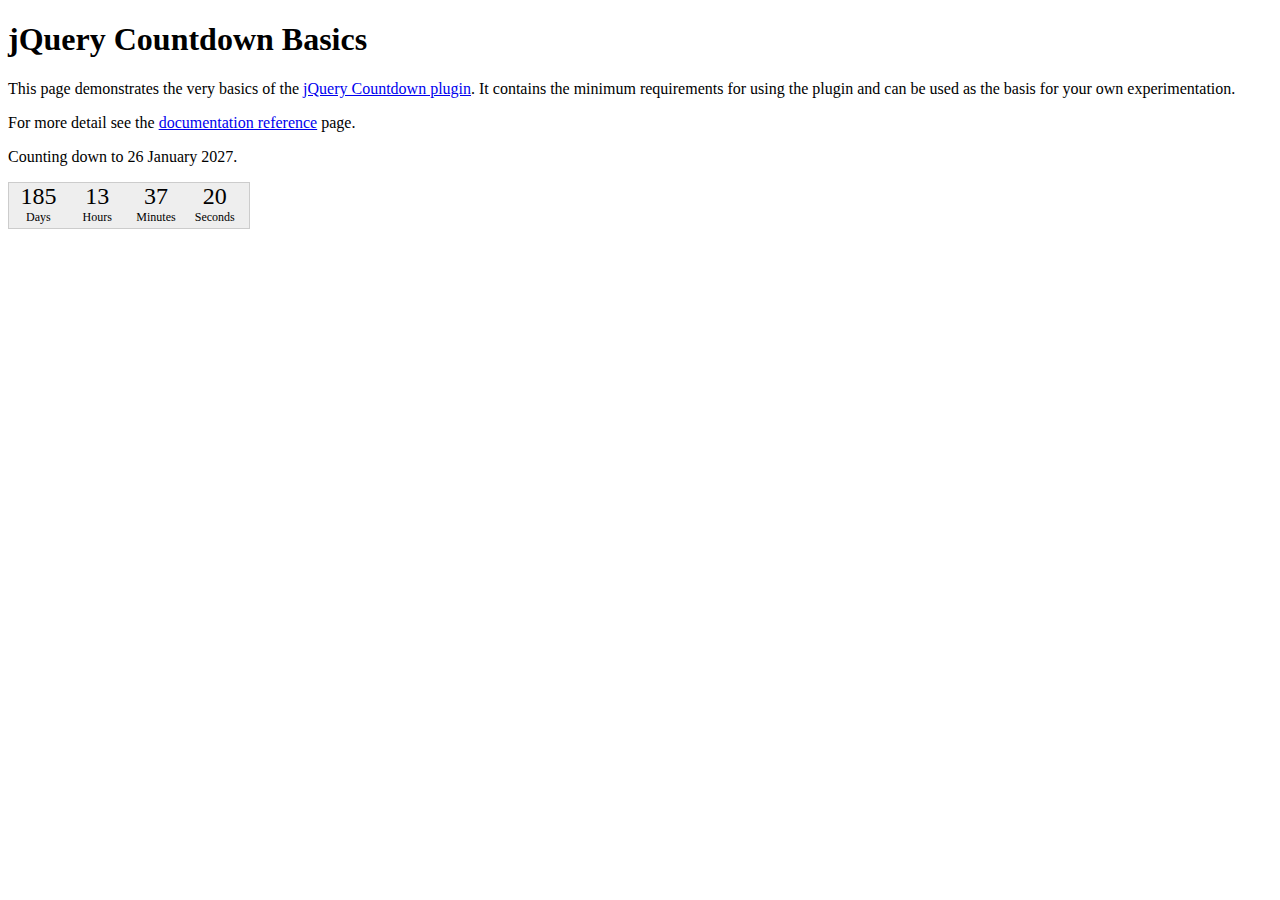
<file: plugins/jquery.countdown/countdownBasic.html>
﻿<!DOCTYPE html>
<html>
<head>
<meta http-equiv="Content-Type" content="text/html;charset=utf-8">
<title>jQuery Countdown</title>
<link rel="stylesheet" href="jquery.countdown.css">
<style type="text/css">
#defaultCountdown { width: 240px; height: 45px; }
</style>
<script src="http://ajax.googleapis.com/ajax/libs/jquery/1.11.0/jquery.min.js"></script>
<script src="jquery.plugin.js"></script>
<script src="jquery.countdown.js"></script>
<script>
$(function () {
	var austDay = new Date();
	austDay = new Date(austDay.getFullYear() + 1, 1 - 1, 26);
	$('#defaultCountdown').countdown({until: austDay});
	$('#year').text(austDay.getFullYear());
});
</script>
</head>
<body>
<h1>jQuery Countdown Basics</h1>
<p>This page demonstrates the very basics of the
	<a href="http://keith-wood.name/countdown.html">jQuery Countdown plugin</a>.
	It contains the minimum requirements for using the plugin and
	can be used as the basis for your own experimentation.</p>
<p>For more detail see the <a href="http://keith-wood.name/countdownRef.html">documentation reference</a> page.</p>
<p>Counting down to 26 January <span id="year">2014</span>.</p>
<div id="defaultCountdown"></div>
</body>
</html>
</file>
<file: fonts/fontello/css/fontello.css>
@font-face {
  font-family: 'fontello';
  src: url('../font/fontello.eot?46462644');
  src: url('../font/fontello.eot?46462644#iefix') format('embedded-opentype'),
       url('../font/fontello.woff?46462644') format('woff'),
       url('../font/fontello.ttf?46462644') format('truetype'),
       url('../font/fontello.svg?46462644#fontello') format('svg');
  font-weight: normal;
  font-style: normal;
}
/* Chrome hack: SVG is rendered more smooth in Windozze. 100% magic, uncomment if you need it. */
/* Note, that will break hinting! In other OS-es font will be not as sharp as it could be */
/*
@media screen and (-webkit-min-device-pixel-ratio:0) {
  @font-face {
    font-family: 'fontello';
    src: url('../font/fontello.svg?46462644#fontello') format('svg');
  }
}
*/
 
 [class^="icon-"]:before, [class*=" icon-"]:before {
  font-family: "fontello";
  font-style: normal;
  font-weight: normal;
  speak: none;
 
  display: inline-block;
  text-decoration: inherit;
  width: 1em;
  margin-right: .2em;
  text-align: center;
  /* opacity: .8; */
 
  /* For safety - reset parent styles, that can break glyph codes*/
  font-variant: normal;
  text-transform: none;
     
  /* fix buttons height, for twitter bootstrap */
  line-height: 1em;
 
  /* Animation center compensation - margins should be symmetric */
  /* remove if not needed */
  margin-left: .2em;
 
  /* you can be more comfortable with increased icons size */
  /* font-size: 120%; */
 
  /* Uncomment for 3D effect */
  /* text-shadow: 1px 1px 1px rgba(127, 127, 127, 0.3); */
}
 
.icon-note:before { content: '\e800'; } /* '' */
.icon-note-beamed:before { content: '\e801'; } /* '' */
.icon-music:before { content: '\e802'; } /* '' */
.icon-search:before { content: '\e803'; } /* '' */
.icon-flashlight:before { content: '\e804'; } /* '' */
.icon-mail:before { content: '\e805'; } /* '' */
.icon-heart:before { content: '\e806'; } /* '' */
.icon-heart-empty:before { content: '\e807'; } /* '' */
.icon-star:before { content: '\e808'; } /* '' */
.icon-star-empty:before { content: '\e809'; } /* '' */
.icon-user:before { content: '\e80a'; } /* '' */
.icon-users:before { content: '\e80b'; } /* '' */
.icon-user-add:before { content: '\e80c'; } /* '' */
.icon-video:before { content: '\e80d'; } /* '' */
.icon-picture:before { content: '\e80e'; } /* '' */
.icon-camera:before { content: '\e80f'; } /* '' */
.icon-layout:before { content: '\e810'; } /* '' */
.icon-menu:before { content: '\e811'; } /* '' */
.icon-check:before { content: '\e812'; } /* '' */
.icon-cancel-circled:before { content: '\e813'; } /* '' */
.icon-cancel-squared:before { content: '\e814'; } /* '' */
.icon-plus:before { content: '\e815'; } /* '' */
.icon-plus-circled:before { content: '\e816'; } /* '' */
.icon-plus-squared:before { content: '\e817'; } /* '' */
.icon-minus:before { content: '\e818'; } /* '' */
.icon-minus-circled:before { content: '\e819'; } /* '' */
.icon-minus-squared:before { content: '\e81a'; } /* '' */
.icon-help:before { content: '\e81b'; } /* '' */
.icon-help-circled:before { content: '\e81c'; } /* '' */
.icon-info:before { content: '\e81d'; } /* '' */
.icon-info-circled:before { content: '\e81e'; } /* '' */
.icon-back:before { content: '\e81f'; } /* '' */
.icon-home:before { content: '\e820'; } /* '' */
.icon-link:before { content: '\e821'; } /* '' */
.icon-attach:before { content: '\e822'; } /* '' */
.icon-lock:before { content: '\e823'; } /* '' */
.icon-lock-open:before { content: '\e824'; } /* '' */
.icon-eye:before { content: '\e825'; } /* '' */
.icon-bookmark:before { content: '\e826'; } /* '' */
.icon-bookmarks:before { content: '\e827'; } /* '' */
.icon-flag:before { content: '\e828'; } /* '' */
.icon-thumbs-up:before { content: '\e829'; } /* '' */
.icon-thumbs-down:before { content: '\e82a'; } /* '' */
.icon-download:before { content: '\e82b'; } /* '' */
.icon-upload:before { content: '\e82c'; } /* '' */
.icon-upload-cloud:before { content: '\e82d'; } /* '' */
.icon-reply:before { content: '\e82e'; } /* '' */
.icon-reply-all:before { content: '\e82f'; } /* '' */
.icon-forward:before { content: '\e830'; } /* '' */
.icon-quote:before { content: '\e831'; } /* '' */
.icon-code:before { content: '\e832'; } /* '' */
.icon-export:before { content: '\e833'; } /* '' */
.icon-pencil:before { content: '\e834'; } /* '' */
.icon-feather:before { content: '\e835'; } /* '' */
.icon-print:before { content: '\e836'; } /* '' */
.icon-retweet:before { content: '\e837'; } /* '' */
.icon-keyboard:before { content: '\e838'; } /* '' */
.icon-chat:before { content: '\e839'; } /* '' */
.icon-bell:before { content: '\e83a'; } /* '' */
.icon-attention:before { content: '\e83b'; } /* '' */
.icon-alert:before { content: '\e83c'; } /* '' */
.icon-vcard:before { content: '\e83d'; } /* '' */
.icon-address:before { content: '\e83e'; } /* '' */
.icon-location:before { content: '\e83f'; } /* '' */
.icon-map:before { content: '\e840'; } /* '' */
.icon-direction:before { content: '\e841'; } /* '' */
.icon-compass:before { content: '\e842'; } /* '' */
.icon-cup:before { content: '\e843'; } /* '' */
.icon-trash:before { content: '\e844'; } /* '' */
.icon-doc:before { content: '\e845'; } /* '' */
.icon-docs:before { content: '\e846'; } /* '' */
.icon-doc-landscape:before { content: '\e847'; } /* '' */
.icon-doc-text:before { content: '\e848'; } /* '' */
.icon-doc-text-inv:before { content: '\e849'; } /* '' */
.icon-newspaper:before { content: '\e84a'; } /* '' */
.icon-book-open:before { content: '\e84b'; } /* '' */
.icon-folder:before { content: '\e84c'; } /* '' */
.icon-archive:before { content: '\e84d'; } /* '' */
.icon-box:before { content: '\e84e'; } /* '' */
.icon-rss:before { content: '\e84f'; } /* '' */
.icon-phone:before { content: '\e850'; } /* '' */
.icon-cog:before { content: '\e851'; } /* '' */
.icon-tools:before { content: '\e852'; } /* '' */
.icon-share:before { content: '\e853'; } /* '' */
.icon-shareable:before { content: '\e854'; } /* '' */
.icon-basket:before { content: '\e855'; } /* '' */
.icon-bag:before { content: '\e856'; } /* '' */
.icon-calendar:before { content: '\e857'; } /* '' */
.icon-login:before { content: '\e858'; } /* '' */
.icon-logout:before { content: '\e859'; } /* '' */
.icon-mic:before { content: '\e85a'; } /* '' */
.icon-mute:before { content: '\e85b'; } /* '' */
.icon-sound:before { content: '\e85c'; } /* '' */
.icon-volume:before { content: '\e85d'; } /* '' */
.icon-clock:before { content: '\e85e'; } /* '' */
.icon-lamp:before { content: '\e85f'; } /* '' */
.icon-light-down:before { content: '\e860'; } /* '' */
.icon-light-up:before { content: '\e861'; } /* '' */
.icon-adjust:before { content: '\e862'; } /* '' */
.icon-block:before { content: '\e863'; } /* '' */
.icon-resize-full:before { content: '\e864'; } /* '' */
.icon-resize-small:before { content: '\e865'; } /* '' */
.icon-popup:before { content: '\e866'; } /* '' */
.icon-publish:before { content: '\e867'; } /* '' */
.icon-window:before { content: '\e868'; } /* '' */
.icon-arrow-combo:before { content: '\e869'; } /* '' */
.icon-down-circled:before { content: '\e86a'; } /* '' */
.icon-left-circled:before { content: '\e86b'; } /* '' */
.icon-right-circled:before { content: '\e86c'; } /* '' */
.icon-up-circled:before { content: '\e86d'; } /* '' */
.icon-down-open:before { content: '\e86e'; } /* '' */
.icon-left-open:before { content: '\e86f'; } /* '' */
.icon-right-open:before { content: '\e870'; } /* '' */
.icon-up-open:before { content: '\e871'; } /* '' */
.icon-left-open-mini:before { content: '\e872'; } /* '' */
.icon-right-open-mini:before { content: '\e873'; } /* '' */
.icon-up-open-mini:before { content: '\e874'; } /* '' */
.icon-down-open-big:before { content: '\e875'; } /* '' */
.icon-left-open-big:before { content: '\e876'; } /* '' */
.icon-right-open-big:before { content: '\e877'; } /* '' */
.icon-up-open-big:before { content: '\e878'; } /* '' */
.icon-down:before { content: '\e879'; } /* '' */
.icon-left:before { content: '\e87a'; } /* '' */
.icon-right:before { content: '\e87b'; } /* '' */
.icon-up:before { content: '\e87c'; } /* '' */
.icon-down-dir:before { content: '\e87d'; } /* '' */
.icon-left-dir:before { content: '\e87e'; } /* '' */
.icon-right-dir:before { content: '\e87f'; } /* '' */
.icon-up-dir:before { content: '\e880'; } /* '' */
.icon-down-bold:before { content: '\e881'; } /* '' */
.icon-left-bold:before { content: '\e882'; } /* '' */
.icon-right-bold:before { content: '\e883'; } /* '' */
.icon-up-bold:before { content: '\e884'; } /* '' */
.icon-left-thin:before { content: '\e885'; } /* '' */
.icon-right-thin:before { content: '\e886'; } /* '' */
.icon-up-thin:before { content: '\e887'; } /* '' */
.icon-ccw:before { content: '\e888'; } /* '' */
.icon-cw:before { content: '\e889'; } /* '' */
.icon-arrows-ccw:before { content: '\e88a'; } /* '' */
.icon-level-down:before { content: '\e88b'; } /* '' */
.icon-level-up:before { content: '\e88c'; } /* '' */
.icon-shuffle:before { content: '\e88d'; } /* '' */
.icon-loop:before { content: '\e88e'; } /* '' */
.icon-switch:before { content: '\e88f'; } /* '' */
.icon-play:before { content: '\e890'; } /* '' */
.icon-stop:before { content: '\e891'; } /* '' */
.icon-pause:before { content: '\e892'; } /* '' */
.icon-record:before { content: '\e893'; } /* '' */
.icon-to-end:before { content: '\e894'; } /* '' */
.icon-to-start:before { content: '\e895'; } /* '' */
.icon-fast-forward:before { content: '\e896'; } /* '' */
.icon-fast-backward:before { content: '\e897'; } /* '' */
.icon-progress-1:before { content: '\e898'; } /* '' */
.icon-progress-2:before { content: '\e899'; } /* '' */
.icon-progress-3:before { content: '\e89a'; } /* '' */
.icon-target:before { content: '\e89b'; } /* '' */
.icon-palette:before { content: '\e89c'; } /* '' */
.icon-list:before { content: '\e89d'; } /* '' */
.icon-list-add:before { content: '\e89e'; } /* '' */
.icon-signal:before { content: '\e89f'; } /* '' */
.icon-trophy:before { content: '\e8a0'; } /* '' */
.icon-battery:before { content: '\e8a1'; } /* '' */
.icon-back-in-time:before { content: '\e8a2'; } /* '' */
.icon-monitor:before { content: '\e8a3'; } /* '' */
.icon-mobile:before { content: '\e8a4'; } /* '' */
.icon-network:before { content: '\e8a5'; } /* '' */
.icon-cd:before { content: '\e8a6'; } /* '' */
.icon-inbox:before { content: '\e8a7'; } /* '' */
.icon-install:before { content: '\e8a8'; } /* '' */
.icon-globe:before { content: '\e8a9'; } /* '' */
.icon-cloud:before { content: '\e8aa'; } /* '' */
.icon-flash:before { content: '\e8ab'; } /* '' */
.icon-moon:before { content: '\e8ac'; } /* '' */
.icon-flight:before { content: '\e8ad'; } /* '' */
.icon-paper-plane:before { content: '\e8ae'; } /* '' */
.icon-leaf:before { content: '\e8af'; } /* '' */
.icon-lifebuoy:before { content: '\e8b0'; } /* '' */
.icon-mouse:before { content: '\e8b1'; } /* '' */
.icon-briefcase:before { content: '\e8b2'; } /* '' */
.icon-suitcase:before { content: '\e8b3'; } /* '' */
.icon-dot:before { content: '\e8b4'; } /* '' */
.icon-dot-2:before { content: '\e8b5'; } /* '' */
.icon-dot-3:before { content: '\e8b6'; } /* '' */
.icon-brush:before { content: '\e8b7'; } /* '' */
.icon-magnet:before { content: '\e8b8'; } /* '' */
.icon-infinity:before { content: '\e8b9'; } /* '' */
.icon-erase:before { content: '\e8ba'; } /* '' */
.icon-chart-pie:before { content: '\e8bb'; } /* '' */
.icon-chart-line:before { content: '\e8bc'; } /* '' */
.icon-chart-bar:before { content: '\e8bd'; } /* '' */
.icon-tape:before { content: '\e8be'; } /* '' */
.icon-graduation-cap:before { content: '\e8bf'; } /* '' */
.icon-language:before { content: '\e8c0'; } /* '' */
.icon-ticket:before { content: '\e8c1'; } /* '' */
.icon-water:before { content: '\e8c2'; } /* '' */
.icon-droplet:before { content: '\e8c3'; } /* '' */
.icon-air:before { content: '\e8c4'; } /* '' */
.icon-credit-card:before { content: '\e8c5'; } /* '' */
.icon-floppy:before { content: '\e8c6'; } /* '' */
.icon-clipboard:before { content: '\e8c7'; } /* '' */
.icon-megaphone:before { content: '\e8c8'; } /* '' */
.icon-database:before { content: '\e8c9'; } /* '' */
.icon-drive:before { content: '\e8ca'; } /* '' */
.icon-bucket:before { content: '\e8cb'; } /* '' */
.icon-thermometer:before { content: '\e8cc'; } /* '' */
.icon-key:before { content: '\e8cd'; } /* '' */
.icon-flow-cascade:before { content: '\e8ce'; } /* '' */
.icon-flow-branch:before { content: '\e8cf'; } /* '' */
.icon-flow-tree:before { content: '\e8d0'; } /* '' */
.icon-flow-parallel:before { content: '\e8d1'; } /* '' */
.icon-rocket:before { content: '\e8d2'; } /* '' */
.icon-gauge:before { content: '\e8d3'; } /* '' */
.icon-traffic-cone:before { content: '\e8d4'; } /* '' */
.icon-cc:before { content: '\e8d5'; } /* '' */
.icon-cc-by:before { content: '\e8d6'; } /* '' */
.icon-cc-nc:before { content: '\e8d7'; } /* '' */
.icon-cc-nc-eu:before { content: '\e8d8'; } /* '' */
.icon-cc-nc-jp:before { content: '\e8d9'; } /* '' */
.icon-cc-sa:before { content: '\e8da'; } /* '' */
.icon-cc-nd:before { content: '\e8db'; } /* '' */
.icon-cc-pd:before { content: '\e8dc'; } /* '' */
.icon-cc-zero:before { content: '\e8dd'; } /* '' */
.icon-cc-share:before { content: '\e8de'; } /* '' */
.icon-cc-remix:before { content: '\e8df'; } /* '' */
.icon-github:before { content: '\e8e0'; } /* '' */
.icon-github-circled:before { content: '\e8e1'; } /* '' */
.icon-flickr:before { content: '\e8e2'; } /* '' */
.icon-flickr-circled:before { content: '\e8e3'; } /* '' */
.icon-vimeo-circled:before { content: '\e8e4'; } /* '' */
.icon-twitter:before { content: '\e8e5'; } /* '' */
.icon-twitter-circled:before { content: '\e8e6'; } /* '' */
.icon-facebook:before { content: '\e8e7'; } /* '' */
.icon-facebook-circled:before { content: '\e8e8'; } /* '' */
.icon-facebook-squared:before { content: '\e8e9'; } /* '' */
.icon-gplus:before { content: '\e8ea'; } /* '' */
.icon-gplus-circled:before { content: '\e8eb'; } /* '' */
.icon-pinterest:before { content: '\e8ec'; } /* '' */
.icon-pinterest-circled:before { content: '\e8ed'; } /* '' */
.icon-tumblr:before { content: '\e8ee'; } /* '' */
.icon-tumblr-circled:before { content: '\e8ef'; } /* '' */
.icon-linkedin:before { content: '\e8f0'; } /* '' */
.icon-linkedin-circled:before { content: '\e8f1'; } /* '' */
.icon-dribbble:before { content: '\e8f2'; } /* '' */
.icon-dribbble-circled:before { content: '\e8f3'; } /* '' */
.icon-stumbleupon:before { content: '\e8f4'; } /* '' */
.icon-stumbleupon-circled:before { content: '\e8f5'; } /* '' */
.icon-lastfm:before { content: '\e8f6'; } /* '' */
.icon-rdio:before { content: '\e8f7'; } /* '' */
.icon-rdio-circled:before { content: '\e8f8'; } /* '' */
.icon-spotify:before { content: '\e8f9'; } /* '' */
.icon-spotify-circled:before { content: '\e8fa'; } /* '' */
.icon-qq:before { content: '\e8fb'; } /* '' */
.icon-instagram:before { content: '\e8fc'; } /* '' */
.icon-dropbox:before { content: '\e8fd'; } /* '' */
.icon-evernote:before { content: '\e8fe'; } /* '' */
.icon-flattr:before { content: '\e8ff'; } /* '' */
.icon-skype:before { content: '\e900'; } /* '' */
.icon-skype-circled:before { content: '\e901'; } /* '' */
.icon-renren:before { content: '\e902'; } /* '' */
.icon-sina-weibo:before { content: '\e903'; } /* '' */
.icon-paypal:before { content: '\e904'; } /* '' */
.icon-picasa:before { content: '\e905'; } /* '' */
.icon-soundcloud:before { content: '\e906'; } /* '' */
.icon-mixi:before { content: '\e907'; } /* '' */
.icon-behance:before { content: '\e908'; } /* '' */
.icon-google-circles:before { content: '\e909'; } /* '' */
.icon-smashing:before { content: '\e90a'; } /* '' */
.icon-sweden:before { content: '\e90b'; } /* '' */
.icon-db-shape:before { content: '\e90c'; } /* '' */
.icon-logo-db:before { content: '\e90d'; } /* '' */
.icon-flow-line:before { content: '\e90e'; } /* '' */
.icon-vimeo:before { content: '\e90f'; } /* '' */
.icon-lastfm-circled:before { content: '\e910'; } /* '' */
.icon-vkontakte:before { content: '\e911'; } /* '' */
.icon-cancel:before { content: '\e912'; } /* '' */
.icon-tag:before { content: '\e913'; } /* '' */
.icon-comment:before { content: '\e914'; } /* '' */
.icon-book:before { content: '\e915'; } /* '' */
.icon-hourglass:before { content: '\e916'; } /* '' */
.icon-down-open-mini:before { content: '\e917'; } /* '' */
.icon-down-thin:before { content: '\e918'; } /* '' */
.icon-progress-0:before { content: '\e919'; } /* '' */
.icon-cloud-thunder:before { content: '\e91a'; } /* '' */
.icon-chart-area:before { content: '\e91b'; } /* '' */
.icon-music-outline:before { content: '\e91c'; } /* '' */
.icon-music-1:before { content: '\e91d'; } /* '' */
.icon-search-outline:before { content: '\e91e'; } /* '' */
.icon-search-1:before { content: '\e91f'; } /* '' */
.icon-mail-1:before { content: '\e920'; } /* '' */
.icon-heart-1:before { content: '\e921'; } /* '' */
.icon-heart-filled:before { content: '\e922'; } /* '' */
.icon-star-1:before { content: '\e923'; } /* '' */
.icon-star-filled:before { content: '\e924'; } /* '' */
.icon-user-outline:before { content: '\e925'; } /* '' */
.icon-user-1:before { content: '\e926'; } /* '' */
.icon-users-outline:before { content: '\e927'; } /* '' */
.icon-users-1:before { content: '\e928'; } /* '' */
.icon-user-add-outline:before { content: '\e929'; } /* '' */
.icon-user-add-1:before { content: '\e92a'; } /* '' */
.icon-user-delete-outline:before { content: '\e92b'; } /* '' */
.icon-user-delete:before { content: '\e92c'; } /* '' */
.icon-video-1:before { content: '\e92d'; } /* '' */
.icon-videocam-outline:before { content: '\e92e'; } /* '' */
.icon-videocam:before { content: '\e92f'; } /* '' */
.icon-picture-outline:before { content: '\e930'; } /* '' */
.icon-picture-1:before { content: '\e931'; } /* '' */
.icon-camera-outline:before { content: '\e932'; } /* '' */
.icon-camera-1:before { content: '\e933'; } /* '' */
.icon-th-outline:before { content: '\e934'; } /* '' */
.icon-th:before { content: '\e935'; } /* '' */
.icon-th-large-outline:before { content: '\e936'; } /* '' */
.icon-th-large:before { content: '\e937'; } /* '' */
.icon-th-list-outline:before { content: '\e938'; } /* '' */
.icon-th-list:before { content: '\e939'; } /* '' */
.icon-ok-outline:before { content: '\e93a'; } /* '' */
.icon-ok:before { content: '\e93b'; } /* '' */
.icon-cancel-outline:before { content: '\e93c'; } /* '' */
.icon-cancel-1:before { content: '\e93d'; } /* '' */
.icon-cancel-alt:before { content: '\e93e'; } /* '' */
.icon-cancel-alt-filled:before { content: '\e93f'; } /* '' */
.icon-cancel-circled-outline:before { content: '\e940'; } /* '' */
.icon-cancel-circled-1:before { content: '\e941'; } /* '' */
.icon-plus-outline:before { content: '\e942'; } /* '' */
.icon-plus-1:before { content: '\e943'; } /* '' */
.icon-minus-outline:before { content: '\e944'; } /* '' */
.icon-minus-1:before { content: '\e945'; } /* '' */
.icon-divide-outline:before { content: '\e946'; } /* '' */
.icon-divide:before { content: '\e947'; } /* '' */
.icon-eq-outline:before { content: '\e948'; } /* '' */
.icon-eq:before { content: '\e949'; } /* '' */
.icon-info-outline:before { content: '\e94a'; } /* '' */
.icon-info-1:before { content: '\e94b'; } /* '' */
.icon-home-outline:before { content: '\e94c'; } /* '' */
.icon-home-1:before { content: '\e94d'; } /* '' */
.icon-link-outline:before { content: '\e94e'; } /* '' */
.icon-link-1:before { content: '\e94f'; } /* '' */
.icon-attach-outline:before { content: '\e950'; } /* '' */
.icon-attach-1:before { content: '\e951'; } /* '' */
.icon-lock-1:before { content: '\e952'; } /* '' */
.icon-lock-filled:before { content: '\e953'; } /* '' */
.icon-lock-open-1:before { content: '\e954'; } /* '' */
.icon-lock-open-filled:before { content: '\e955'; } /* '' */
.icon-pin-outline:before { content: '\e956'; } /* '' */
.icon-pin:before { content: '\e957'; } /* '' */
.icon-eye-outline:before { content: '\e958'; } /* '' */
.icon-eye-1:before { content: '\e959'; } /* '' */
.icon-tag-1:before { content: '\e95a'; } /* '' */
.icon-tags:before { content: '\e95b'; } /* '' */
.icon-bookmark-1:before { content: '\e95c'; } /* '' */
.icon-flag-1:before { content: '\e95d'; } /* '' */
.icon-flag-filled:before { content: '\e95e'; } /* '' */
.icon-thumbs-up-1:before { content: '\e95f'; } /* '' */
.icon-thumbs-down-1:before { content: '\e960'; } /* '' */
.icon-download-outline:before { content: '\e961'; } /* '' */
.icon-download-1:before { content: '\e962'; } /* '' */
.icon-upload-outline:before { content: '\e963'; } /* '' */
.icon-upload-1:before { content: '\e964'; } /* '' */
.icon-upload-cloud-outline:before { content: '\e965'; } /* '' */
.icon-upload-cloud-1:before { content: '\e966'; } /* '' */
.icon-reply-outline:before { content: '\e967'; } /* '' */
.icon-reply-1:before { content: '\e968'; } /* '' */
.icon-forward-outline:before { content: '\e969'; } /* '' */
.icon-forward-1:before { content: '\e96a'; } /* '' */
.icon-code-outline:before { content: '\e96b'; } /* '' */
.icon-code-1:before { content: '\e96c'; } /* '' */
.icon-export-outline:before { content: '\e96d'; } /* '' */
.icon-export-1:before { content: '\e96e'; } /* '' */
.icon-pencil-1:before { content: '\e96f'; } /* '' */
.icon-pen:before { content: '\e970'; } /* '' */
.icon-feather-1:before { content: '\e971'; } /* '' */
.icon-edit:before { content: '\e972'; } /* '' */
.icon-print-1:before { content: '\e973'; } /* '' */
.icon-comment-1:before { content: '\e974'; } /* '' */
.icon-chat-1:before { content: '\e975'; } /* '' */
.icon-chat-alt:before { content: '\e976'; } /* '' */
.icon-bell-1:before { content: '\e977'; } /* '' */
.icon-attention-1:before { content: '\e978'; } /* '' */
.icon-attention-filled:before { content: '\e979'; } /* '' */
.icon-warning-empty:before { content: '\e97a'; } /* '' */
.icon-warning:before { content: '\e97b'; } /* '' */
.icon-contacts:before { content: '\e97c'; } /* '' */
.icon-vcard-1:before { content: '\e97d'; } /* '' */
.icon-address-1:before { content: '\e97e'; } /* '' */
.icon-location-outline:before { content: '\e97f'; } /* '' */
.icon-location-1:before { content: '\e980'; } /* '' */
.icon-map-1:before { content: '\e981'; } /* '' */
.icon-direction-outline:before { content: '\e982'; } /* '' */
.icon-direction-1:before { content: '\e983'; } /* '' */
.icon-compass-1:before { content: '\e984'; } /* '' */
.icon-trash-1:before { content: '\e985'; } /* '' */
.icon-doc-1:before { content: '\e986'; } /* '' */
.icon-doc-text-1:before { content: '\e987'; } /* '' */
.icon-doc-add:before { content: '\e988'; } /* '' */
.icon-doc-remove:before { content: '\e989'; } /* '' */
.icon-news:before { content: '\e98a'; } /* '' */
.icon-folder-1:before { content: '\e98b'; } /* '' */
.icon-folder-add:before { content: '\e98c'; } /* '' */
.icon-folder-delete:before { content: '\e98d'; } /* '' */
.icon-archive-1:before { content: '\e98e'; } /* '' */
.icon-box-1:before { content: '\e98f'; } /* '' */
.icon-rss-outline:before { content: '\e990'; } /* '' */
.icon-rss-1:before { content: '\e991'; } /* '' */
.icon-phone-outline:before { content: '\e992'; } /* '' */
.icon-phone-1:before { content: '\e993'; } /* '' */
.icon-menu-outline:before { content: '\e994'; } /* '' */
.icon-menu-1:before { content: '\e995'; } /* '' */
.icon-cog-outline:before { content: '\e996'; } /* '' */
.icon-cog-1:before { content: '\e997'; } /* '' */
.icon-wrench-outline:before { content: '\e998'; } /* '' */
.icon-wrench:before { content: '\e999'; } /* '' */
.icon-basket-1:before { content: '\e99a'; } /* '' */
.icon-calendar-outlilne:before { content: '\e99b'; } /* '' */
.icon-calendar-1:before { content: '\e99c'; } /* '' */
.icon-mic-outline:before { content: '\e99d'; } /* '' */
.icon-mic-1:before { content: '\e99e'; } /* '' */
.icon-volume-off:before { content: '\e99f'; } /* '' */
.icon-volume-low:before { content: '\e9a0'; } /* '' */
.icon-volume-middle:before { content: '\e9a1'; } /* '' */
.icon-volume-high:before { content: '\e9a2'; } /* '' */
.icon-headphones:before { content: '\e9a3'; } /* '' */
.icon-clock-1:before { content: '\e9a4'; } /* '' */
.icon-wristwatch:before { content: '\e9a5'; } /* '' */
.icon-stopwatch:before { content: '\e9a6'; } /* '' */
.icon-lightbulb:before { content: '\e9a7'; } /* '' */
.icon-block-outline:before { content: '\e9a8'; } /* '' */
.icon-block-1:before { content: '\e9a9'; } /* '' */
.icon-resize-full-outline:before { content: '\e9aa'; } /* '' */
.icon-resize-full-1:before { content: '\e9ab'; } /* '' */
.icon-resize-normal-outline:before { content: '\e9ac'; } /* '' */
.icon-resize-normal:before { content: '\e9ad'; } /* '' */
.icon-move-outline:before { content: '\e9ae'; } /* '' */
.icon-move:before { content: '\e9af'; } /* '' */
.icon-popup-1:before { content: '\e9b0'; } /* '' */
.icon-zoom-in-outline:before { content: '\e9b1'; } /* '' */
.icon-zoom-in:before { content: '\e9b2'; } /* '' */
.icon-zoom-out-outline:before { content: '\e9b3'; } /* '' */
.icon-zoom-out:before { content: '\e9b4'; } /* '' */
.icon-popup-2:before { content: '\e9b5'; } /* '' */
.icon-left-open-outline:before { content: '\e9b6'; } /* '' */
.icon-left-open-1:before { content: '\e9b7'; } /* '' */
.icon-right-open-outline:before { content: '\e9b8'; } /* '' */
.icon-right-open-1:before { content: '\e9b9'; } /* '' */
.icon-down-1:before { content: '\e9ba'; } /* '' */
.icon-left-1:before { content: '\e9bb'; } /* '' */
.icon-right-1:before { content: '\e9bc'; } /* '' */
.icon-up-1:before { content: '\e9bd'; } /* '' */
.icon-down-outline:before { content: '\e9be'; } /* '' */
.icon-left-outline:before { content: '\e9bf'; } /* '' */
.icon-right-outline:before { content: '\e9c0'; } /* '' */
.icon-up-outline:before { content: '\e9c1'; } /* '' */
.icon-down-small:before { content: '\e9c2'; } /* '' */
.icon-left-small:before { content: '\e9c3'; } /* '' */
.icon-right-small:before { content: '\e9c4'; } /* '' */
.icon-up-small:before { content: '\e9c5'; } /* '' */
.icon-cw-outline:before { content: '\e9c6'; } /* '' */
.icon-cw-1:before { content: '\e9c7'; } /* '' */
.icon-arrows-cw-outline:before { content: '\e9c8'; } /* '' */
.icon-arrows-cw:before { content: '\e9c9'; } /* '' */
.icon-loop-outline:before { content: '\e9ca'; } /* '' */
.icon-loop-1:before { content: '\e9cb'; } /* '' */
.icon-loop-alt-outline:before { content: '\e9cc'; } /* '' */
.icon-loop-alt:before { content: '\e9cd'; } /* '' */
.icon-shuffle-1:before { content: '\e9ce'; } /* '' */
.icon-play-outline:before { content: '\e9cf'; } /* '' */
.icon-play-1:before { content: '\e9d0'; } /* '' */
.icon-stop-outline:before { content: '\e9d1'; } /* '' */
.icon-stop-1:before { content: '\e9d2'; } /* '' */
.icon-pause-outline:before { content: '\e9d3'; } /* '' */
.icon-pause-1:before { content: '\e9d4'; } /* '' */
.icon-fast-fw-outline:before { content: '\e9d5'; } /* '' */
.icon-fast-fw:before { content: '\e9d6'; } /* '' */
.icon-rewind-outline:before { content: '\e9d7'; } /* '' */
.icon-rewind:before { content: '\e9d8'; } /* '' */
.icon-record-outline:before { content: '\e9d9'; } /* '' */
.icon-record-1:before { content: '\e9da'; } /* '' */
.icon-eject-outline:before { content: '\e9db'; } /* '' */
.icon-eject:before { content: '\e9dc'; } /* '' */
.icon-eject-alt-outline:before { content: '\e9dd'; } /* '' */
.icon-eject-alt:before { content: '\e9de'; } /* '' */
.icon-bat1:before { content: '\e9df'; } /* '' */
.icon-bat2:before { content: '\e9e0'; } /* '' */
.icon-bat3:before { content: '\e9e1'; } /* '' */
.icon-bat4:before { content: '\e9e2'; } /* '' */
.icon-bat-charge:before { content: '\e9e3'; } /* '' */
.icon-plug:before { content: '\e9e4'; } /* '' */
.icon-target-outline:before { content: '\e9e5'; } /* '' */
.icon-target-1:before { content: '\e9e6'; } /* '' */
.icon-wifi-outline:before { content: '\e9e7'; } /* '' */
.icon-wifi:before { content: '\e9e8'; } /* '' */
.icon-desktop:before { content: '\e9e9'; } /* '' */
.icon-laptop:before { content: '\e9ea'; } /* '' */
.icon-tablet:before { content: '\e9eb'; } /* '' */
.icon-mobile-1:before { content: '\e9ec'; } /* '' */
.icon-contrast:before { content: '\e9ed'; } /* '' */
.icon-globe-outline:before { content: '\e9ee'; } /* '' */
.icon-globe-1:before { content: '\e9ef'; } /* '' */
.icon-globe-alt-outline:before { content: '\e9f0'; } /* '' */
.icon-globe-alt:before { content: '\e9f1'; } /* '' */
.icon-sun:before { content: '\e9f2'; } /* '' */
.icon-sun-filled:before { content: '\e9f3'; } /* '' */
.icon-cloud-1:before { content: '\e9f4'; } /* '' */
.icon-flash-outline:before { content: '\e9f5'; } /* '' */
.icon-flash-1:before { content: '\e9f6'; } /* '' */
.icon-moon-1:before { content: '\e9f7'; } /* '' */
.icon-waves-outline:before { content: '\e9f8'; } /* '' */
.icon-waves:before { content: '\e9f9'; } /* '' */
.icon-rain:before { content: '\e9fa'; } /* '' */
.icon-cloud-sun:before { content: '\e9fb'; } /* '' */
.icon-drizzle:before { content: '\e9fc'; } /* '' */
.icon-snow:before { content: '\e9fd'; } /* '' */
.icon-cloud-flash:before { content: '\e9fe'; } /* '' */
.icon-cloud-wind:before { content: '\e9ff'; } /* '' */
.icon-wind:before { content: '\ea00'; } /* '' */
.icon-plane-outline:before { content: '\ea01'; } /* '' */
.icon-plane:before { content: '\ea02'; } /* '' */
.icon-leaf-1:before { content: '\ea03'; } /* '' */
.icon-lifebuoy-1:before { content: '\ea04'; } /* '' */
.icon-briefcase-1:before { content: '\ea05'; } /* '' */
.icon-brush-1:before { content: '\ea06'; } /* '' */
.icon-pipette:before { content: '\ea07'; } /* '' */
.icon-power-outline:before { content: '\ea08'; } /* '' */
.icon-power:before { content: '\ea09'; } /* '' */
.icon-check-outline:before { content: '\ea0a'; } /* '' */
.icon-check-1:before { content: '\ea0b'; } /* '' */
.icon-gift:before { content: '\ea0c'; } /* '' */
.icon-temperatire:before { content: '\ea0d'; } /* '' */
.icon-chart-outline:before { content: '\ea0e'; } /* '' */
.icon-chart:before { content: '\ea0f'; } /* '' */
.icon-chart-alt-outline:before { content: '\ea10'; } /* '' */
.icon-chart-alt:before { content: '\ea11'; } /* '' */
.icon-chart-bar-outline:before { content: '\ea12'; } /* '' */
.icon-chart-bar-1:before { content: '\ea13'; } /* '' */
.icon-chart-pie-outline:before { content: '\ea14'; } /* '' */
.icon-chart-pie-1:before { content: '\ea15'; } /* '' */
.icon-ticket-1:before { content: '\ea16'; } /* '' */
.icon-credit-card-1:before { content: '\ea17'; } /* '' */
.icon-clipboard-1:before { content: '\ea18'; } /* '' */
.icon-database-1:before { content: '\ea19'; } /* '' */
.icon-key-outline:before { content: '\ea1a'; } /* '' */
.icon-key-1:before { content: '\ea1b'; } /* '' */
.icon-flow-split:before { content: '\ea1c'; } /* '' */
.icon-flow-merge:before { content: '\ea1d'; } /* '' */
.icon-flow-parallel-1:before { content: '\ea1e'; } /* '' */
.icon-flow-cross:before { content: '\ea1f'; } /* '' */
.icon-certificate-outline:before { content: '\ea20'; } /* '' */
.icon-certificate:before { content: '\ea21'; } /* '' */
.icon-scissors-outline:before { content: '\ea22'; } /* '' */
.icon-scissors:before { content: '\ea23'; } /* '' */
.icon-flask:before { content: '\ea24'; } /* '' */
.icon-wine:before { content: '\ea25'; } /* '' */
.icon-coffee:before { content: '\ea26'; } /* '' */
.icon-beer:before { content: '\ea27'; } /* '' */
.icon-anchor-outline:before { content: '\ea28'; } /* '' */
.icon-anchor:before { content: '\ea29'; } /* '' */
.icon-puzzle-outline:before { content: '\ea2a'; } /* '' */
.icon-puzzle:before { content: '\ea2b'; } /* '' */
.icon-tree:before { content: '\ea2c'; } /* '' */
.icon-calculator:before { content: '\ea2d'; } /* '' */
.icon-infinity-outline:before { content: '\ea2e'; } /* '' */
.icon-infinity-1:before { content: '\ea2f'; } /* '' */
.icon-pi-outline:before { content: '\ea30'; } /* '' */
.icon-pi:before { content: '\ea31'; } /* '' */
.icon-at:before { content: '\ea32'; } /* '' */
.icon-at-circled:before { content: '\ea33'; } /* '' */
.icon-looped-square-outline:before { content: '\ea34'; } /* '' */
.icon-looped-square-interest:before { content: '\ea35'; } /* '' */
.icon-sort-alphabet-outline:before { content: '\ea36'; } /* '' */
.icon-sort-alphabet:before { content: '\ea37'; } /* '' */
.icon-sort-numeric-outline:before { content: '\ea38'; } /* '' */
.icon-sort-numeric:before { content: '\ea39'; } /* '' */
.icon-dribbble-circled-1:before { content: '\ea3a'; } /* '' */
.icon-dribbble-1:before { content: '\ea3b'; } /* '' */
.icon-facebook-circled-1:before { content: '\ea3c'; } /* '' */
.icon-facebook-1:before { content: '\ea3d'; } /* '' */
.icon-flickr-circled-1:before { content: '\ea3e'; } /* '' */
.icon-flickr-1:before { content: '\ea3f'; } /* '' */
.icon-github-circled-1:before { content: '\ea40'; } /* '' */
.icon-github-1:before { content: '\ea41'; } /* '' */
.icon-lastfm-circled-1:before { content: '\ea42'; } /* '' */
.icon-lastfm-1:before { content: '\ea43'; } /* '' */
.icon-linkedin-circled-1:before { content: '\ea44'; } /* '' */
.icon-linkedin-1:before { content: '\ea45'; } /* '' */
.icon-pinterest-circled-1:before { content: '\ea46'; } /* '' */
.icon-pinterest-1:before { content: '\ea47'; } /* '' */
.icon-skype-outline:before { content: '\ea48'; } /* '' */
.icon-skype-1:before { content: '\ea49'; } /* '' */
.icon-tumbler-circled:before { content: '\ea4a'; } /* '' */
.icon-tumbler:before { content: '\ea4b'; } /* '' */
.icon-twitter-circled-1:before { content: '\ea4c'; } /* '' */
.icon-twitter-1:before { content: '\ea4d'; } /* '' */
.icon-vimeo-circled-1:before { content: '\ea4e'; } /* '' */
.icon-vimeo-1:before { content: '\ea4f'; } /* '' */
</file>
<file: fonts/fontello/css/fontello-ie7.css>
[class^="icon-"], [class*=" icon-"] {
  font-family: 'fontello';
  font-style: normal;
  font-weight: normal;
 
  /* fix buttons height */
  line-height: 1em;
 
  /* you can be more comfortable with increased icons size */
  /* font-size: 120%; */
}
 
.icon-note { *zoom: expression( this.runtimeStyle['zoom'] = '1', this.innerHTML = '&#xe800;&nbsp;'); }
.icon-note-beamed { *zoom: expression( this.runtimeStyle['zoom'] = '1', this.innerHTML = '&#xe801;&nbsp;'); }
.icon-music { *zoom: expression( this.runtimeStyle['zoom'] = '1', this.innerHTML = '&#xe802;&nbsp;'); }
.icon-search { *zoom: expression( this.runtimeStyle['zoom'] = '1', this.innerHTML = '&#xe803;&nbsp;'); }
.icon-flashlight { *zoom: expression( this.runtimeStyle['zoom'] = '1', this.innerHTML = '&#xe804;&nbsp;'); }
.icon-mail { *zoom: expression( this.runtimeStyle['zoom'] = '1', this.innerHTML = '&#xe805;&nbsp;'); }
.icon-heart { *zoom: expression( this.runtimeStyle['zoom'] = '1', this.innerHTML = '&#xe806;&nbsp;'); }
.icon-heart-empty { *zoom: expression( this.runtimeStyle['zoom'] = '1', this.innerHTML = '&#xe807;&nbsp;'); }
.icon-star { *zoom: expression( this.runtimeStyle['zoom'] = '1', this.innerHTML = '&#xe808;&nbsp;'); }
.icon-star-empty { *zoom: expression( this.runtimeStyle['zoom'] = '1', this.innerHTML = '&#xe809;&nbsp;'); }
.icon-user { *zoom: expression( this.runtimeStyle['zoom'] = '1', this.innerHTML = '&#xe80a;&nbsp;'); }
.icon-users { *zoom: expression( this.runtimeStyle['zoom'] = '1', this.innerHTML = '&#xe80b;&nbsp;'); }
.icon-user-add { *zoom: expression( this.runtimeStyle['zoom'] = '1', this.innerHTML = '&#xe80c;&nbsp;'); }
.icon-video { *zoom: expression( this.runtimeStyle['zoom'] = '1', this.innerHTML = '&#xe80d;&nbsp;'); }
.icon-picture { *zoom: expression( this.runtimeStyle['zoom'] = '1', this.innerHTML = '&#xe80e;&nbsp;'); }
.icon-camera { *zoom: expression( this.runtimeStyle['zoom'] = '1', this.innerHTML = '&#xe80f;&nbsp;'); }
.icon-layout { *zoom: expression( this.runtimeStyle['zoom'] = '1', this.innerHTML = '&#xe810;&nbsp;'); }
.icon-menu { *zoom: expression( this.runtimeStyle['zoom'] = '1', this.innerHTML = '&#xe811;&nbsp;'); }
.icon-check { *zoom: expression( this.runtimeStyle['zoom'] = '1', this.innerHTML = '&#xe812;&nbsp;'); }
.icon-cancel-circled { *zoom: expression( this.runtimeStyle['zoom'] = '1', this.innerHTML = '&#xe813;&nbsp;'); }
.icon-cancel-squared { *zoom: expression( this.runtimeStyle['zoom'] = '1', this.innerHTML = '&#xe814;&nbsp;'); }
.icon-plus { *zoom: expression( this.runtimeStyle['zoom'] = '1', this.innerHTML = '&#xe815;&nbsp;'); }
.icon-plus-circled { *zoom: expression( this.runtimeStyle['zoom'] = '1', this.innerHTML = '&#xe816;&nbsp;'); }
.icon-plus-squared { *zoom: expression( this.runtimeStyle['zoom'] = '1', this.innerHTML = '&#xe817;&nbsp;'); }
.icon-minus { *zoom: expression( this.runtimeStyle['zoom'] = '1', this.innerHTML = '&#xe818;&nbsp;'); }
.icon-minus-circled { *zoom: expression( this.runtimeStyle['zoom'] = '1', this.innerHTML = '&#xe819;&nbsp;'); }
.icon-minus-squared { *zoom: expression( this.runtimeStyle['zoom'] = '1', this.innerHTML = '&#xe81a;&nbsp;'); }
.icon-help { *zoom: expression( this.runtimeStyle['zoom'] = '1', this.innerHTML = '&#xe81b;&nbsp;'); }
.icon-help-circled { *zoom: expression( this.runtimeStyle['zoom'] = '1', this.innerHTML = '&#xe81c;&nbsp;'); }
.icon-info { *zoom: expression( this.runtimeStyle['zoom'] = '1', this.innerHTML = '&#xe81d;&nbsp;'); }
.icon-info-circled { *zoom: expression( this.runtimeStyle['zoom'] = '1', this.innerHTML = '&#xe81e;&nbsp;'); }
.icon-back { *zoom: expression( this.runtimeStyle['zoom'] = '1', this.innerHTML = '&#xe81f;&nbsp;'); }
.icon-home { *zoom: expression( this.runtimeStyle['zoom'] = '1', this.innerHTML = '&#xe820;&nbsp;'); }
.icon-link { *zoom: expression( this.runtimeStyle['zoom'] = '1', this.innerHTML = '&#xe821;&nbsp;'); }
.icon-attach { *zoom: expression( this.runtimeStyle['zoom'] = '1', this.innerHTML = '&#xe822;&nbsp;'); }
.icon-lock { *zoom: expression( this.runtimeStyle['zoom'] = '1', this.innerHTML = '&#xe823;&nbsp;'); }
.icon-lock-open { *zoom: expression( this.runtimeStyle['zoom'] = '1', this.innerHTML = '&#xe824;&nbsp;'); }
.icon-eye { *zoom: expression( this.runtimeStyle['zoom'] = '1', this.innerHTML = '&#xe825;&nbsp;'); }
.icon-bookmark { *zoom: expression( this.runtimeStyle['zoom'] = '1', this.innerHTML = '&#xe826;&nbsp;'); }
.icon-bookmarks { *zoom: expression( this.runtimeStyle['zoom'] = '1', this.innerHTML = '&#xe827;&nbsp;'); }
.icon-flag { *zoom: expression( this.runtimeStyle['zoom'] = '1', this.innerHTML = '&#xe828;&nbsp;'); }
.icon-thumbs-up { *zoom: expression( this.runtimeStyle['zoom'] = '1', this.innerHTML = '&#xe829;&nbsp;'); }
.icon-thumbs-down { *zoom: expression( this.runtimeStyle['zoom'] = '1', this.innerHTML = '&#xe82a;&nbsp;'); }
.icon-download { *zoom: expression( this.runtimeStyle['zoom'] = '1', this.innerHTML = '&#xe82b;&nbsp;'); }
.icon-upload { *zoom: expression( this.runtimeStyle['zoom'] = '1', this.innerHTML = '&#xe82c;&nbsp;'); }
.icon-upload-cloud { *zoom: expression( this.runtimeStyle['zoom'] = '1', this.innerHTML = '&#xe82d;&nbsp;'); }
.icon-reply { *zoom: expression( this.runtimeStyle['zoom'] = '1', this.innerHTML = '&#xe82e;&nbsp;'); }
.icon-reply-all { *zoom: expression( this.runtimeStyle['zoom'] = '1', this.innerHTML = '&#xe82f;&nbsp;'); }
.icon-forward { *zoom: expression( this.runtimeStyle['zoom'] = '1', this.innerHTML = '&#xe830;&nbsp;'); }
.icon-quote { *zoom: expression( this.runtimeStyle['zoom'] = '1', this.innerHTML = '&#xe831;&nbsp;'); }
.icon-code { *zoom: expression( this.runtimeStyle['zoom'] = '1', this.innerHTML = '&#xe832;&nbsp;'); }
.icon-export { *zoom: expression( this.runtimeStyle['zoom'] = '1', this.innerHTML = '&#xe833;&nbsp;'); }
.icon-pencil { *zoom: expression( this.runtimeStyle['zoom'] = '1', this.innerHTML = '&#xe834;&nbsp;'); }
.icon-feather { *zoom: expression( this.runtimeStyle['zoom'] = '1', this.innerHTML = '&#xe835;&nbsp;'); }
.icon-print { *zoom: expression( this.runtimeStyle['zoom'] = '1', this.innerHTML = '&#xe836;&nbsp;'); }
.icon-retweet { *zoom: expression( this.runtimeStyle['zoom'] = '1', this.innerHTML = '&#xe837;&nbsp;'); }
.icon-keyboard { *zoom: expression( this.runtimeStyle['zoom'] = '1', this.innerHTML = '&#xe838;&nbsp;'); }
.icon-chat { *zoom: expression( this.runtimeStyle['zoom'] = '1', this.innerHTML = '&#xe839;&nbsp;'); }
.icon-bell { *zoom: expression( this.runtimeStyle['zoom'] = '1', this.innerHTML = '&#xe83a;&nbsp;'); }
.icon-attention { *zoom: expression( this.runtimeStyle['zoom'] = '1', this.innerHTML = '&#xe83b;&nbsp;'); }
.icon-alert { *zoom: expression( this.runtimeStyle['zoom'] = '1', this.innerHTML = '&#xe83c;&nbsp;'); }
.icon-vcard { *zoom: expression( this.runtimeStyle['zoom'] = '1', this.innerHTML = '&#xe83d;&nbsp;'); }
.icon-address { *zoom: expression( this.runtimeStyle['zoom'] = '1', this.innerHTML = '&#xe83e;&nbsp;'); }
.icon-location { *zoom: expression( this.runtimeStyle['zoom'] = '1', this.innerHTML = '&#xe83f;&nbsp;'); }
.icon-map { *zoom: expression( this.runtimeStyle['zoom'] = '1', this.innerHTML = '&#xe840;&nbsp;'); }
.icon-direction { *zoom: expression( this.runtimeStyle['zoom'] = '1', this.innerHTML = '&#xe841;&nbsp;'); }
.icon-compass { *zoom: expression( this.runtimeStyle['zoom'] = '1', this.innerHTML = '&#xe842;&nbsp;'); }
.icon-cup { *zoom: expression( this.runtimeStyle['zoom'] = '1', this.innerHTML = '&#xe843;&nbsp;'); }
.icon-trash { *zoom: expression( this.runtimeStyle['zoom'] = '1', this.innerHTML = '&#xe844;&nbsp;'); }
.icon-doc { *zoom: expression( this.runtimeStyle['zoom'] = '1', this.innerHTML = '&#xe845;&nbsp;'); }
.icon-docs { *zoom: expression( this.runtimeStyle['zoom'] = '1', this.innerHTML = '&#xe846;&nbsp;'); }
.icon-doc-landscape { *zoom: expression( this.runtimeStyle['zoom'] = '1', this.innerHTML = '&#xe847;&nbsp;'); }
.icon-doc-text { *zoom: expression( this.runtimeStyle['zoom'] = '1', this.innerHTML = '&#xe848;&nbsp;'); }
.icon-doc-text-inv { *zoom: expression( this.runtimeStyle['zoom'] = '1', this.innerHTML = '&#xe849;&nbsp;'); }
.icon-newspaper { *zoom: expression( this.runtimeStyle['zoom'] = '1', this.innerHTML = '&#xe84a;&nbsp;'); }
.icon-book-open { *zoom: expression( this.runtimeStyle['zoom'] = '1', this.innerHTML = '&#xe84b;&nbsp;'); }
.icon-folder { *zoom: expression( this.runtimeStyle['zoom'] = '1', this.innerHTML = '&#xe84c;&nbsp;'); }
.icon-archive { *zoom: expression( this.runtimeStyle['zoom'] = '1', this.innerHTML = '&#xe84d;&nbsp;'); }
.icon-box { *zoom: expression( this.runtimeStyle['zoom'] = '1', this.innerHTML = '&#xe84e;&nbsp;'); }
.icon-rss { *zoom: expression( this.runtimeStyle['zoom'] = '1', this.innerHTML = '&#xe84f;&nbsp;'); }
.icon-phone { *zoom: expression( this.runtimeStyle['zoom'] = '1', this.innerHTML = '&#xe850;&nbsp;'); }
.icon-cog { *zoom: expression( this.runtimeStyle['zoom'] = '1', this.innerHTML = '&#xe851;&nbsp;'); }
.icon-tools { *zoom: expression( this.runtimeStyle['zoom'] = '1', this.innerHTML = '&#xe852;&nbsp;'); }
.icon-share { *zoom: expression( this.runtimeStyle['zoom'] = '1', this.innerHTML = '&#xe853;&nbsp;'); }
.icon-shareable { *zoom: expression( this.runtimeStyle['zoom'] = '1', this.innerHTML = '&#xe854;&nbsp;'); }
.icon-basket { *zoom: expression( this.runtimeStyle['zoom'] = '1', this.innerHTML = '&#xe855;&nbsp;'); }
.icon-bag { *zoom: expression( this.runtimeStyle['zoom'] = '1', this.innerHTML = '&#xe856;&nbsp;'); }
.icon-calendar { *zoom: expression( this.runtimeStyle['zoom'] = '1', this.innerHTML = '&#xe857;&nbsp;'); }
.icon-login { *zoom: expression( this.runtimeStyle['zoom'] = '1', this.innerHTML = '&#xe858;&nbsp;'); }
.icon-logout { *zoom: expression( this.runtimeStyle['zoom'] = '1', this.innerHTML = '&#xe859;&nbsp;'); }
.icon-mic { *zoom: expression( this.runtimeStyle['zoom'] = '1', this.innerHTML = '&#xe85a;&nbsp;'); }
.icon-mute { *zoom: expression( this.runtimeStyle['zoom'] = '1', this.innerHTML = '&#xe85b;&nbsp;'); }
.icon-sound { *zoom: expression( this.runtimeStyle['zoom'] = '1', this.innerHTML = '&#xe85c;&nbsp;'); }
.icon-volume { *zoom: expression( this.runtimeStyle['zoom'] = '1', this.innerHTML = '&#xe85d;&nbsp;'); }
.icon-clock { *zoom: expression( this.runtimeStyle['zoom'] = '1', this.innerHTML = '&#xe85e;&nbsp;'); }
.icon-lamp { *zoom: expression( this.runtimeStyle['zoom'] = '1', this.innerHTML = '&#xe85f;&nbsp;'); }
.icon-light-down { *zoom: expression( this.runtimeStyle['zoom'] = '1', this.innerHTML = '&#xe860;&nbsp;'); }
.icon-light-up { *zoom: expression( this.runtimeStyle['zoom'] = '1', this.innerHTML = '&#xe861;&nbsp;'); }
.icon-adjust { *zoom: expression( this.runtimeStyle['zoom'] = '1', this.innerHTML = '&#xe862;&nbsp;'); }
.icon-block { *zoom: expression( this.runtimeStyle['zoom'] = '1', this.innerHTML = '&#xe863;&nbsp;'); }
.icon-resize-full { *zoom: expression( this.runtimeStyle['zoom'] = '1', this.innerHTML = '&#xe864;&nbsp;'); }
.icon-resize-small { *zoom: expression( this.runtimeStyle['zoom'] = '1', this.innerHTML = '&#xe865;&nbsp;'); }
.icon-popup { *zoom: expression( this.runtimeStyle['zoom'] = '1', this.innerHTML = '&#xe866;&nbsp;'); }
.icon-publish { *zoom: expression( this.runtimeStyle['zoom'] = '1', this.innerHTML = '&#xe867;&nbsp;'); }
.icon-window { *zoom: expression( this.runtimeStyle['zoom'] = '1', this.innerHTML = '&#xe868;&nbsp;'); }
.icon-arrow-combo { *zoom: expression( this.runtimeStyle['zoom'] = '1', this.innerHTML = '&#xe869;&nbsp;'); }
.icon-down-circled { *zoom: expression( this.runtimeStyle['zoom'] = '1', this.innerHTML = '&#xe86a;&nbsp;'); }
.icon-left-circled { *zoom: expression( this.runtimeStyle['zoom'] = '1', this.innerHTML = '&#xe86b;&nbsp;'); }
.icon-right-circled { *zoom: expression( this.runtimeStyle['zoom'] = '1', this.innerHTML = '&#xe86c;&nbsp;'); }
.icon-up-circled { *zoom: expression( this.runtimeStyle['zoom'] = '1', this.innerHTML = '&#xe86d;&nbsp;'); }
.icon-down-open { *zoom: expression( this.runtimeStyle['zoom'] = '1', this.innerHTML = '&#xe86e;&nbsp;'); }
.icon-left-open { *zoom: expression( this.runtimeStyle['zoom'] = '1', this.innerHTML = '&#xe86f;&nbsp;'); }
.icon-right-open { *zoom: expression( this.runtimeStyle['zoom'] = '1', this.innerHTML = '&#xe870;&nbsp;'); }
.icon-up-open { *zoom: expression( this.runtimeStyle['zoom'] = '1', this.innerHTML = '&#xe871;&nbsp;'); }
.icon-left-open-mini { *zoom: expression( this.runtimeStyle['zoom'] = '1', this.innerHTML = '&#xe872;&nbsp;'); }
.icon-right-open-mini { *zoom: expression( this.runtimeStyle['zoom'] = '1', this.innerHTML = '&#xe873;&nbsp;'); }
.icon-up-open-mini { *zoom: expression( this.runtimeStyle['zoom'] = '1', this.innerHTML = '&#xe874;&nbsp;'); }
.icon-down-open-big { *zoom: expression( this.runtimeStyle['zoom'] = '1', this.innerHTML = '&#xe875;&nbsp;'); }
.icon-left-open-big { *zoom: expression( this.runtimeStyle['zoom'] = '1', this.innerHTML = '&#xe876;&nbsp;'); }
.icon-right-open-big { *zoom: expression( this.runtimeStyle['zoom'] = '1', this.innerHTML = '&#xe877;&nbsp;'); }
.icon-up-open-big { *zoom: expression( this.runtimeStyle['zoom'] = '1', this.innerHTML = '&#xe878;&nbsp;'); }
.icon-down { *zoom: expression( this.runtimeStyle['zoom'] = '1', this.innerHTML = '&#xe879;&nbsp;'); }
.icon-left { *zoom: expression( this.runtimeStyle['zoom'] = '1', this.innerHTML = '&#xe87a;&nbsp;'); }
.icon-right { *zoom: expression( this.runtimeStyle['zoom'] = '1', this.innerHTML = '&#xe87b;&nbsp;'); }
.icon-up { *zoom: expression( this.runtimeStyle['zoom'] = '1', this.innerHTML = '&#xe87c;&nbsp;'); }
.icon-down-dir { *zoom: expression( this.runtimeStyle['zoom'] = '1', this.innerHTML = '&#xe87d;&nbsp;'); }
.icon-left-dir { *zoom: expression( this.runtimeStyle['zoom'] = '1', this.innerHTML = '&#xe87e;&nbsp;'); }
.icon-right-dir { *zoom: expression( this.runtimeStyle['zoom'] = '1', this.innerHTML = '&#xe87f;&nbsp;'); }
.icon-up-dir { *zoom: expression( this.runtimeStyle['zoom'] = '1', this.innerHTML = '&#xe880;&nbsp;'); }
.icon-down-bold { *zoom: expression( this.runtimeStyle['zoom'] = '1', this.innerHTML = '&#xe881;&nbsp;'); }
.icon-left-bold { *zoom: expression( this.runtimeStyle['zoom'] = '1', this.innerHTML = '&#xe882;&nbsp;'); }
.icon-right-bold { *zoom: expression( this.runtimeStyle['zoom'] = '1', this.innerHTML = '&#xe883;&nbsp;'); }
.icon-up-bold { *zoom: expression( this.runtimeStyle['zoom'] = '1', this.innerHTML = '&#xe884;&nbsp;'); }
.icon-left-thin { *zoom: expression( this.runtimeStyle['zoom'] = '1', this.innerHTML = '&#xe885;&nbsp;'); }
.icon-right-thin { *zoom: expression( this.runtimeStyle['zoom'] = '1', this.innerHTML = '&#xe886;&nbsp;'); }
.icon-up-thin { *zoom: expression( this.runtimeStyle['zoom'] = '1', this.innerHTML = '&#xe887;&nbsp;'); }
.icon-ccw { *zoom: expression( this.runtimeStyle['zoom'] = '1', this.innerHTML = '&#xe888;&nbsp;'); }
.icon-cw { *zoom: expression( this.runtimeStyle['zoom'] = '1', this.innerHTML = '&#xe889;&nbsp;'); }
.icon-arrows-ccw { *zoom: expression( this.runtimeStyle['zoom'] = '1', this.innerHTML = '&#xe88a;&nbsp;'); }
.icon-level-down { *zoom: expression( this.runtimeStyle['zoom'] = '1', this.innerHTML = '&#xe88b;&nbsp;'); }
.icon-level-up { *zoom: expression( this.runtimeStyle['zoom'] = '1', this.innerHTML = '&#xe88c;&nbsp;'); }
.icon-shuffle { *zoom: expression( this.runtimeStyle['zoom'] = '1', this.innerHTML = '&#xe88d;&nbsp;'); }
.icon-loop { *zoom: expression( this.runtimeStyle['zoom'] = '1', this.innerHTML = '&#xe88e;&nbsp;'); }
.icon-switch { *zoom: expression( this.runtimeStyle['zoom'] = '1', this.innerHTML = '&#xe88f;&nbsp;'); }
.icon-play { *zoom: expression( this.runtimeStyle['zoom'] = '1', this.innerHTML = '&#xe890;&nbsp;'); }
.icon-stop { *zoom: expression( this.runtimeStyle['zoom'] = '1', this.innerHTML = '&#xe891;&nbsp;'); }
.icon-pause { *zoom: expression( this.runtimeStyle['zoom'] = '1', this.innerHTML = '&#xe892;&nbsp;'); }
.icon-record { *zoom: expression( this.runtimeStyle['zoom'] = '1', this.innerHTML = '&#xe893;&nbsp;'); }
.icon-to-end { *zoom: expression( this.runtimeStyle['zoom'] = '1', this.innerHTML = '&#xe894;&nbsp;'); }
.icon-to-start { *zoom: expression( this.runtimeStyle['zoom'] = '1', this.innerHTML = '&#xe895;&nbsp;'); }
.icon-fast-forward { *zoom: expression( this.runtimeStyle['zoom'] = '1', this.innerHTML = '&#xe896;&nbsp;'); }
.icon-fast-backward { *zoom: expression( this.runtimeStyle['zoom'] = '1', this.innerHTML = '&#xe897;&nbsp;'); }
.icon-progress-1 { *zoom: expression( this.runtimeStyle['zoom'] = '1', this.innerHTML = '&#xe898;&nbsp;'); }
.icon-progress-2 { *zoom: expression( this.runtimeStyle['zoom'] = '1', this.innerHTML = '&#xe899;&nbsp;'); }
.icon-progress-3 { *zoom: expression( this.runtimeStyle['zoom'] = '1', this.innerHTML = '&#xe89a;&nbsp;'); }
.icon-target { *zoom: expression( this.runtimeStyle['zoom'] = '1', this.innerHTML = '&#xe89b;&nbsp;'); }
.icon-palette { *zoom: expression( this.runtimeStyle['zoom'] = '1', this.innerHTML = '&#xe89c;&nbsp;'); }
.icon-list { *zoom: expression( this.runtimeStyle['zoom'] = '1', this.innerHTML = '&#xe89d;&nbsp;'); }
.icon-list-add { *zoom: expression( this.runtimeStyle['zoom'] = '1', this.innerHTML = '&#xe89e;&nbsp;'); }
.icon-signal { *zoom: expression( this.runtimeStyle['zoom'] = '1', this.innerHTML = '&#xe89f;&nbsp;'); }
.icon-trophy { *zoom: expression( this.runtimeStyle['zoom'] = '1', this.innerHTML = '&#xe8a0;&nbsp;'); }
.icon-battery { *zoom: expression( this.runtimeStyle['zoom'] = '1', this.innerHTML = '&#xe8a1;&nbsp;'); }
.icon-back-in-time { *zoom: expression( this.runtimeStyle['zoom'] = '1', this.innerHTML = '&#xe8a2;&nbsp;'); }
.icon-monitor { *zoom: expression( this.runtimeStyle['zoom'] = '1', this.innerHTML = '&#xe8a3;&nbsp;'); }
.icon-mobile { *zoom: expression( this.runtimeStyle['zoom'] = '1', this.innerHTML = '&#xe8a4;&nbsp;'); }
.icon-network { *zoom: expression( this.runtimeStyle['zoom'] = '1', this.innerHTML = '&#xe8a5;&nbsp;'); }
.icon-cd { *zoom: expression( this.runtimeStyle['zoom'] = '1', this.innerHTML = '&#xe8a6;&nbsp;'); }
.icon-inbox { *zoom: expression( this.runtimeStyle['zoom'] = '1', this.innerHTML = '&#xe8a7;&nbsp;'); }
.icon-install { *zoom: expression( this.runtimeStyle['zoom'] = '1', this.innerHTML = '&#xe8a8;&nbsp;'); }
.icon-globe { *zoom: expression( this.runtimeStyle['zoom'] = '1', this.innerHTML = '&#xe8a9;&nbsp;'); }
.icon-cloud { *zoom: expression( this.runtimeStyle['zoom'] = '1', this.innerHTML = '&#xe8aa;&nbsp;'); }
.icon-flash { *zoom: expression( this.runtimeStyle['zoom'] = '1', this.innerHTML = '&#xe8ab;&nbsp;'); }
.icon-moon { *zoom: expression( this.runtimeStyle['zoom'] = '1', this.innerHTML = '&#xe8ac;&nbsp;'); }
.icon-flight { *zoom: expression( this.runtimeStyle['zoom'] = '1', this.innerHTML = '&#xe8ad;&nbsp;'); }
.icon-paper-plane { *zoom: expression( this.runtimeStyle['zoom'] = '1', this.innerHTML = '&#xe8ae;&nbsp;'); }
.icon-leaf { *zoom: expression( this.runtimeStyle['zoom'] = '1', this.innerHTML = '&#xe8af;&nbsp;'); }
.icon-lifebuoy { *zoom: expression( this.runtimeStyle['zoom'] = '1', this.innerHTML = '&#xe8b0;&nbsp;'); }
.icon-mouse { *zoom: expression( this.runtimeStyle['zoom'] = '1', this.innerHTML = '&#xe8b1;&nbsp;'); }
.icon-briefcase { *zoom: expression( this.runtimeStyle['zoom'] = '1', this.innerHTML = '&#xe8b2;&nbsp;'); }
.icon-suitcase { *zoom: expression( this.runtimeStyle['zoom'] = '1', this.innerHTML = '&#xe8b3;&nbsp;'); }
.icon-dot { *zoom: expression( this.runtimeStyle['zoom'] = '1', this.innerHTML = '&#xe8b4;&nbsp;'); }
.icon-dot-2 { *zoom: expression( this.runtimeStyle['zoom'] = '1', this.innerHTML = '&#xe8b5;&nbsp;'); }
.icon-dot-3 { *zoom: expression( this.runtimeStyle['zoom'] = '1', this.innerHTML = '&#xe8b6;&nbsp;'); }
.icon-brush { *zoom: expression( this.runtimeStyle['zoom'] = '1', this.innerHTML = '&#xe8b7;&nbsp;'); }
.icon-magnet { *zoom: expression( this.runtimeStyle['zoom'] = '1', this.innerHTML = '&#xe8b8;&nbsp;'); }
.icon-infinity { *zoom: expression( this.runtimeStyle['zoom'] = '1', this.innerHTML = '&#xe8b9;&nbsp;'); }
.icon-erase { *zoom: expression( this.runtimeStyle['zoom'] = '1', this.innerHTML = '&#xe8ba;&nbsp;'); }
.icon-chart-pie { *zoom: expression( this.runtimeStyle['zoom'] = '1', this.innerHTML = '&#xe8bb;&nbsp;'); }
.icon-chart-line { *zoom: expression( this.runtimeStyle['zoom'] = '1', this.innerHTML = '&#xe8bc;&nbsp;'); }
.icon-chart-bar { *zoom: expression( this.runtimeStyle['zoom'] = '1', this.innerHTML = '&#xe8bd;&nbsp;'); }
.icon-tape { *zoom: expression( this.runtimeStyle['zoom'] = '1', this.innerHTML = '&#xe8be;&nbsp;'); }
.icon-graduation-cap { *zoom: expression( this.runtimeStyle['zoom'] = '1', this.innerHTML = '&#xe8bf;&nbsp;'); }
.icon-language { *zoom: expression( this.runtimeStyle['zoom'] = '1', this.innerHTML = '&#xe8c0;&nbsp;'); }
.icon-ticket { *zoom: expression( this.runtimeStyle['zoom'] = '1', this.innerHTML = '&#xe8c1;&nbsp;'); }
.icon-water { *zoom: expression( this.runtimeStyle['zoom'] = '1', this.innerHTML = '&#xe8c2;&nbsp;'); }
.icon-droplet { *zoom: expression( this.runtimeStyle['zoom'] = '1', this.innerHTML = '&#xe8c3;&nbsp;'); }
.icon-air { *zoom: expression( this.runtimeStyle['zoom'] = '1', this.innerHTML = '&#xe8c4;&nbsp;'); }
.icon-credit-card { *zoom: expression( this.runtimeStyle['zoom'] = '1', this.innerHTML = '&#xe8c5;&nbsp;'); }
.icon-floppy { *zoom: expression( this.runtimeStyle['zoom'] = '1', this.innerHTML = '&#xe8c6;&nbsp;'); }
.icon-clipboard { *zoom: expression( this.runtimeStyle['zoom'] = '1', this.innerHTML = '&#xe8c7;&nbsp;'); }
.icon-megaphone { *zoom: expression( this.runtimeStyle['zoom'] = '1', this.innerHTML = '&#xe8c8;&nbsp;'); }
.icon-database { *zoom: expression( this.runtimeStyle['zoom'] = '1', this.innerHTML = '&#xe8c9;&nbsp;'); }
.icon-drive { *zoom: expression( this.runtimeStyle['zoom'] = '1', this.innerHTML = '&#xe8ca;&nbsp;'); }
.icon-bucket { *zoom: expression( this.runtimeStyle['zoom'] = '1', this.innerHTML = '&#xe8cb;&nbsp;'); }
.icon-thermometer { *zoom: expression( this.runtimeStyle['zoom'] = '1', this.innerHTML = '&#xe8cc;&nbsp;'); }
.icon-key { *zoom: expression( this.runtimeStyle['zoom'] = '1', this.innerHTML = '&#xe8cd;&nbsp;'); }
.icon-flow-cascade { *zoom: expression( this.runtimeStyle['zoom'] = '1', this.innerHTML = '&#xe8ce;&nbsp;'); }
.icon-flow-branch { *zoom: expression( this.runtimeStyle['zoom'] = '1', this.innerHTML = '&#xe8cf;&nbsp;'); }
.icon-flow-tree { *zoom: expression( this.runtimeStyle['zoom'] = '1', this.innerHTML = '&#xe8d0;&nbsp;'); }
.icon-flow-parallel { *zoom: expression( this.runtimeStyle['zoom'] = '1', this.innerHTML = '&#xe8d1;&nbsp;'); }
.icon-rocket { *zoom: expression( this.runtimeStyle['zoom'] = '1', this.innerHTML = '&#xe8d2;&nbsp;'); }
.icon-gauge { *zoom: expression( this.runtimeStyle['zoom'] = '1', this.innerHTML = '&#xe8d3;&nbsp;'); }
.icon-traffic-cone { *zoom: expression( this.runtimeStyle['zoom'] = '1', this.innerHTML = '&#xe8d4;&nbsp;'); }
.icon-cc { *zoom: expression( this.runtimeStyle['zoom'] = '1', this.innerHTML = '&#xe8d5;&nbsp;'); }
.icon-cc-by { *zoom: expression( this.runtimeStyle['zoom'] = '1', this.innerHTML = '&#xe8d6;&nbsp;'); }
.icon-cc-nc { *zoom: expression( this.runtimeStyle['zoom'] = '1', this.innerHTML = '&#xe8d7;&nbsp;'); }
.icon-cc-nc-eu { *zoom: expression( this.runtimeStyle['zoom'] = '1', this.innerHTML = '&#xe8d8;&nbsp;'); }
.icon-cc-nc-jp { *zoom: expression( this.runtimeStyle['zoom'] = '1', this.innerHTML = '&#xe8d9;&nbsp;'); }
.icon-cc-sa { *zoom: expression( this.runtimeStyle['zoom'] = '1', this.innerHTML = '&#xe8da;&nbsp;'); }
.icon-cc-nd { *zoom: expression( this.runtimeStyle['zoom'] = '1', this.innerHTML = '&#xe8db;&nbsp;'); }
.icon-cc-pd { *zoom: expression( this.runtimeStyle['zoom'] = '1', this.innerHTML = '&#xe8dc;&nbsp;'); }
.icon-cc-zero { *zoom: expression( this.runtimeStyle['zoom'] = '1', this.innerHTML = '&#xe8dd;&nbsp;'); }
.icon-cc-share { *zoom: expression( this.runtimeStyle['zoom'] = '1', this.innerHTML = '&#xe8de;&nbsp;'); }
.icon-cc-remix { *zoom: expression( this.runtimeStyle['zoom'] = '1', this.innerHTML = '&#xe8df;&nbsp;'); }
.icon-github { *zoom: expression( this.runtimeStyle['zoom'] = '1', this.innerHTML = '&#xe8e0;&nbsp;'); }
.icon-github-circled { *zoom: expression( this.runtimeStyle['zoom'] = '1', this.innerHTML = '&#xe8e1;&nbsp;'); }
.icon-flickr { *zoom: expression( this.runtimeStyle['zoom'] = '1', this.innerHTML = '&#xe8e2;&nbsp;'); }
.icon-flickr-circled { *zoom: expression( this.runtimeStyle['zoom'] = '1', this.innerHTML = '&#xe8e3;&nbsp;'); }
.icon-vimeo-circled { *zoom: expression( this.runtimeStyle['zoom'] = '1', this.innerHTML = '&#xe8e4;&nbsp;'); }
.icon-twitter { *zoom: expression( this.runtimeStyle['zoom'] = '1', this.innerHTML = '&#xe8e5;&nbsp;'); }
.icon-twitter-circled { *zoom: expression( this.runtimeStyle['zoom'] = '1', this.innerHTML = '&#xe8e6;&nbsp;'); }
.icon-facebook { *zoom: expression( this.runtimeStyle['zoom'] = '1', this.innerHTML = '&#xe8e7;&nbsp;'); }
.icon-facebook-circled { *zoom: expression( this.runtimeStyle['zoom'] = '1', this.innerHTML = '&#xe8e8;&nbsp;'); }
.icon-facebook-squared { *zoom: expression( this.runtimeStyle['zoom'] = '1', this.innerHTML = '&#xe8e9;&nbsp;'); }
.icon-gplus { *zoom: expression( this.runtimeStyle['zoom'] = '1', this.innerHTML = '&#xe8ea;&nbsp;'); }
.icon-gplus-circled { *zoom: expression( this.runtimeStyle['zoom'] = '1', this.innerHTML = '&#xe8eb;&nbsp;'); }
.icon-pinterest { *zoom: expression( this.runtimeStyle['zoom'] = '1', this.innerHTML = '&#xe8ec;&nbsp;'); }
.icon-pinterest-circled { *zoom: expression( this.runtimeStyle['zoom'] = '1', this.innerHTML = '&#xe8ed;&nbsp;'); }
.icon-tumblr { *zoom: expression( this.runtimeStyle['zoom'] = '1', this.innerHTML = '&#xe8ee;&nbsp;'); }
.icon-tumblr-circled { *zoom: expression( this.runtimeStyle['zoom'] = '1', this.innerHTML = '&#xe8ef;&nbsp;'); }
.icon-linkedin { *zoom: expression( this.runtimeStyle['zoom'] = '1', this.innerHTML = '&#xe8f0;&nbsp;'); }
.icon-linkedin-circled { *zoom: expression( this.runtimeStyle['zoom'] = '1', this.innerHTML = '&#xe8f1;&nbsp;'); }
.icon-dribbble { *zoom: expression( this.runtimeStyle['zoom'] = '1', this.innerHTML = '&#xe8f2;&nbsp;'); }
.icon-dribbble-circled { *zoom: expression( this.runtimeStyle['zoom'] = '1', this.innerHTML = '&#xe8f3;&nbsp;'); }
.icon-stumbleupon { *zoom: expression( this.runtimeStyle['zoom'] = '1', this.innerHTML = '&#xe8f4;&nbsp;'); }
.icon-stumbleupon-circled { *zoom: expression( this.runtimeStyle['zoom'] = '1', this.innerHTML = '&#xe8f5;&nbsp;'); }
.icon-lastfm { *zoom: expression( this.runtimeStyle['zoom'] = '1', this.innerHTML = '&#xe8f6;&nbsp;'); }
.icon-rdio { *zoom: expression( this.runtimeStyle['zoom'] = '1', this.innerHTML = '&#xe8f7;&nbsp;'); }
.icon-rdio-circled { *zoom: expression( this.runtimeStyle['zoom'] = '1', this.innerHTML = '&#xe8f8;&nbsp;'); }
.icon-spotify { *zoom: expression( this.runtimeStyle['zoom'] = '1', this.innerHTML = '&#xe8f9;&nbsp;'); }
.icon-spotify-circled { *zoom: expression( this.runtimeStyle['zoom'] = '1', this.innerHTML = '&#xe8fa;&nbsp;'); }
.icon-qq { *zoom: expression( this.runtimeStyle['zoom'] = '1', this.innerHTML = '&#xe8fb;&nbsp;'); }
.icon-instagram { *zoom: expression( this.runtimeStyle['zoom'] = '1', this.innerHTML = '&#xe8fc;&nbsp;'); }
.icon-dropbox { *zoom: expression( this.runtimeStyle['zoom'] = '1', this.innerHTML = '&#xe8fd;&nbsp;'); }
.icon-evernote { *zoom: expression( this.runtimeStyle['zoom'] = '1', this.innerHTML = '&#xe8fe;&nbsp;'); }
.icon-flattr { *zoom: expression( this.runtimeStyle['zoom'] = '1', this.innerHTML = '&#xe8ff;&nbsp;'); }
.icon-skype { *zoom: expression( this.runtimeStyle['zoom'] = '1', this.innerHTML = '&#xe900;&nbsp;'); }
.icon-skype-circled { *zoom: expression( this.runtimeStyle['zoom'] = '1', this.innerHTML = '&#xe901;&nbsp;'); }
.icon-renren { *zoom: expression( this.runtimeStyle['zoom'] = '1', this.innerHTML = '&#xe902;&nbsp;'); }
.icon-sina-weibo { *zoom: expression( this.runtimeStyle['zoom'] = '1', this.innerHTML = '&#xe903;&nbsp;'); }
.icon-paypal { *zoom: expression( this.runtimeStyle['zoom'] = '1', this.innerHTML = '&#xe904;&nbsp;'); }
.icon-picasa { *zoom: expression( this.runtimeStyle['zoom'] = '1', this.innerHTML = '&#xe905;&nbsp;'); }
.icon-soundcloud { *zoom: expression( this.runtimeStyle['zoom'] = '1', this.innerHTML = '&#xe906;&nbsp;'); }
.icon-mixi { *zoom: expression( this.runtimeStyle['zoom'] = '1', this.innerHTML = '&#xe907;&nbsp;'); }
.icon-behance { *zoom: expression( this.runtimeStyle['zoom'] = '1', this.innerHTML = '&#xe908;&nbsp;'); }
.icon-google-circles { *zoom: expression( this.runtimeStyle['zoom'] = '1', this.innerHTML = '&#xe909;&nbsp;'); }
.icon-smashing { *zoom: expression( this.runtimeStyle['zoom'] = '1', this.innerHTML = '&#xe90a;&nbsp;'); }
.icon-sweden { *zoom: expression( this.runtimeStyle['zoom'] = '1', this.innerHTML = '&#xe90b;&nbsp;'); }
.icon-db-shape { *zoom: expression( this.runtimeStyle['zoom'] = '1', this.innerHTML = '&#xe90c;&nbsp;'); }
.icon-logo-db { *zoom: expression( this.runtimeStyle['zoom'] = '1', this.innerHTML = '&#xe90d;&nbsp;'); }
.icon-flow-line { *zoom: expression( this.runtimeStyle['zoom'] = '1', this.innerHTML = '&#xe90e;&nbsp;'); }
.icon-vimeo { *zoom: expression( this.runtimeStyle['zoom'] = '1', this.innerHTML = '&#xe90f;&nbsp;'); }
.icon-lastfm-circled { *zoom: expression( this.runtimeStyle['zoom'] = '1', this.innerHTML = '&#xe910;&nbsp;'); }
.icon-vkontakte { *zoom: expression( this.runtimeStyle['zoom'] = '1', this.innerHTML = '&#xe911;&nbsp;'); }
.icon-cancel { *zoom: expression( this.runtimeStyle['zoom'] = '1', this.innerHTML = '&#xe912;&nbsp;'); }
.icon-tag { *zoom: expression( this.runtimeStyle['zoom'] = '1', this.innerHTML = '&#xe913;&nbsp;'); }
.icon-comment { *zoom: expression( this.runtimeStyle['zoom'] = '1', this.innerHTML = '&#xe914;&nbsp;'); }
.icon-book { *zoom: expression( this.runtimeStyle['zoom'] = '1', this.innerHTML = '&#xe915;&nbsp;'); }
.icon-hourglass { *zoom: expression( this.runtimeStyle['zoom'] = '1', this.innerHTML = '&#xe916;&nbsp;'); }
.icon-down-open-mini { *zoom: expression( this.runtimeStyle['zoom'] = '1', this.innerHTML = '&#xe917;&nbsp;'); }
.icon-down-thin { *zoom: expression( this.runtimeStyle['zoom'] = '1', this.innerHTML = '&#xe918;&nbsp;'); }
.icon-progress-0 { *zoom: expression( this.runtimeStyle['zoom'] = '1', this.innerHTML = '&#xe919;&nbsp;'); }
.icon-cloud-thunder { *zoom: expression( this.runtimeStyle['zoom'] = '1', this.innerHTML = '&#xe91a;&nbsp;'); }
.icon-chart-area { *zoom: expression( this.runtimeStyle['zoom'] = '1', this.innerHTML = '&#xe91b;&nbsp;'); }
.icon-music-outline { *zoom: expression( this.runtimeStyle['zoom'] = '1', this.innerHTML = '&#xe91c;&nbsp;'); }
.icon-music-1 { *zoom: expression( this.runtimeStyle['zoom'] = '1', this.innerHTML = '&#xe91d;&nbsp;'); }
.icon-search-outline { *zoom: expression( this.runtimeStyle['zoom'] = '1', this.innerHTML = '&#xe91e;&nbsp;'); }
.icon-search-1 { *zoom: expression( this.runtimeStyle['zoom'] = '1', this.innerHTML = '&#xe91f;&nbsp;'); }
.icon-mail-1 { *zoom: expression( this.runtimeStyle['zoom'] = '1', this.innerHTML = '&#xe920;&nbsp;'); }
.icon-heart-1 { *zoom: expression( this.runtimeStyle['zoom'] = '1', this.innerHTML = '&#xe921;&nbsp;'); }
.icon-heart-filled { *zoom: expression( this.runtimeStyle['zoom'] = '1', this.innerHTML = '&#xe922;&nbsp;'); }
.icon-star-1 { *zoom: expression( this.runtimeStyle['zoom'] = '1', this.innerHTML = '&#xe923;&nbsp;'); }
.icon-star-filled { *zoom: expression( this.runtimeStyle['zoom'] = '1', this.innerHTML = '&#xe924;&nbsp;'); }
.icon-user-outline { *zoom: expression( this.runtimeStyle['zoom'] = '1', this.innerHTML = '&#xe925;&nbsp;'); }
.icon-user-1 { *zoom: expression( this.runtimeStyle['zoom'] = '1', this.innerHTML = '&#xe926;&nbsp;'); }
.icon-users-outline { *zoom: expression( this.runtimeStyle['zoom'] = '1', this.innerHTML = '&#xe927;&nbsp;'); }
.icon-users-1 { *zoom: expression( this.runtimeStyle['zoom'] = '1', this.innerHTML = '&#xe928;&nbsp;'); }
.icon-user-add-outline { *zoom: expression( this.runtimeStyle['zoom'] = '1', this.innerHTML = '&#xe929;&nbsp;'); }
.icon-user-add-1 { *zoom: expression( this.runtimeStyle['zoom'] = '1', this.innerHTML = '&#xe92a;&nbsp;'); }
.icon-user-delete-outline { *zoom: expression( this.runtimeStyle['zoom'] = '1', this.innerHTML = '&#xe92b;&nbsp;'); }
.icon-user-delete { *zoom: expression( this.runtimeStyle['zoom'] = '1', this.innerHTML = '&#xe92c;&nbsp;'); }
.icon-video-1 { *zoom: expression( this.runtimeStyle['zoom'] = '1', this.innerHTML = '&#xe92d;&nbsp;'); }
.icon-videocam-outline { *zoom: expression( this.runtimeStyle['zoom'] = '1', this.innerHTML = '&#xe92e;&nbsp;'); }
.icon-videocam { *zoom: expression( this.runtimeStyle['zoom'] = '1', this.innerHTML = '&#xe92f;&nbsp;'); }
.icon-picture-outline { *zoom: expression( this.runtimeStyle['zoom'] = '1', this.innerHTML = '&#xe930;&nbsp;'); }
.icon-picture-1 { *zoom: expression( this.runtimeStyle['zoom'] = '1', this.innerHTML = '&#xe931;&nbsp;'); }
.icon-camera-outline { *zoom: expression( this.runtimeStyle['zoom'] = '1', this.innerHTML = '&#xe932;&nbsp;'); }
.icon-camera-1 { *zoom: expression( this.runtimeStyle['zoom'] = '1', this.innerHTML = '&#xe933;&nbsp;'); }
.icon-th-outline { *zoom: expression( this.runtimeStyle['zoom'] = '1', this.innerHTML = '&#xe934;&nbsp;'); }
.icon-th { *zoom: expression( this.runtimeStyle['zoom'] = '1', this.innerHTML = '&#xe935;&nbsp;'); }
.icon-th-large-outline { *zoom: expression( this.runtimeStyle['zoom'] = '1', this.innerHTML = '&#xe936;&nbsp;'); }
.icon-th-large { *zoom: expression( this.runtimeStyle['zoom'] = '1', this.innerHTML = '&#xe937;&nbsp;'); }
.icon-th-list-outline { *zoom: expression( this.runtimeStyle['zoom'] = '1', this.innerHTML = '&#xe938;&nbsp;'); }
.icon-th-list { *zoom: expression( this.runtimeStyle['zoom'] = '1', this.innerHTML = '&#xe939;&nbsp;'); }
.icon-ok-outline { *zoom: expression( this.runtimeStyle['zoom'] = '1', this.innerHTML = '&#xe93a;&nbsp;'); }
.icon-ok { *zoom: expression( this.runtimeStyle['zoom'] = '1', this.innerHTML = '&#xe93b;&nbsp;'); }
.icon-cancel-outline { *zoom: expression( this.runtimeStyle['zoom'] = '1', this.innerHTML = '&#xe93c;&nbsp;'); }
.icon-cancel-1 { *zoom: expression( this.runtimeStyle['zoom'] = '1', this.innerHTML = '&#xe93d;&nbsp;'); }
.icon-cancel-alt { *zoom: expression( this.runtimeStyle['zoom'] = '1', this.innerHTML = '&#xe93e;&nbsp;'); }
.icon-cancel-alt-filled { *zoom: expression( this.runtimeStyle['zoom'] = '1', this.innerHTML = '&#xe93f;&nbsp;'); }
.icon-cancel-circled-outline { *zoom: expression( this.runtimeStyle['zoom'] = '1', this.innerHTML = '&#xe940;&nbsp;'); }
.icon-cancel-circled-1 { *zoom: expression( this.runtimeStyle['zoom'] = '1', this.innerHTML = '&#xe941;&nbsp;'); }
.icon-plus-outline { *zoom: expression( this.runtimeStyle['zoom'] = '1', this.innerHTML = '&#xe942;&nbsp;'); }
.icon-plus-1 { *zoom: expression( this.runtimeStyle['zoom'] = '1', this.innerHTML = '&#xe943;&nbsp;'); }
.icon-minus-outline { *zoom: expression( this.runtimeStyle['zoom'] = '1', this.innerHTML = '&#xe944;&nbsp;'); }
.icon-minus-1 { *zoom: expression( this.runtimeStyle['zoom'] = '1', this.innerHTML = '&#xe945;&nbsp;'); }
.icon-divide-outline { *zoom: expression( this.runtimeStyle['zoom'] = '1', this.innerHTML = '&#xe946;&nbsp;'); }
.icon-divide { *zoom: expression( this.runtimeStyle['zoom'] = '1', this.innerHTML = '&#xe947;&nbsp;'); }
.icon-eq-outline { *zoom: expression( this.runtimeStyle['zoom'] = '1', this.innerHTML = '&#xe948;&nbsp;'); }
.icon-eq { *zoom: expression( this.runtimeStyle['zoom'] = '1', this.innerHTML = '&#xe949;&nbsp;'); }
.icon-info-outline { *zoom: expression( this.runtimeStyle['zoom'] = '1', this.innerHTML = '&#xe94a;&nbsp;'); }
.icon-info-1 { *zoom: expression( this.runtimeStyle['zoom'] = '1', this.innerHTML = '&#xe94b;&nbsp;'); }
.icon-home-outline { *zoom: expression( this.runtimeStyle['zoom'] = '1', this.innerHTML = '&#xe94c;&nbsp;'); }
.icon-home-1 { *zoom: expression( this.runtimeStyle['zoom'] = '1', this.innerHTML = '&#xe94d;&nbsp;'); }
.icon-link-outline { *zoom: expression( this.runtimeStyle['zoom'] = '1', this.innerHTML = '&#xe94e;&nbsp;'); }
.icon-link-1 { *zoom: expression( this.runtimeStyle['zoom'] = '1', this.innerHTML = '&#xe94f;&nbsp;'); }
.icon-attach-outline { *zoom: expression( this.runtimeStyle['zoom'] = '1', this.innerHTML = '&#xe950;&nbsp;'); }
.icon-attach-1 { *zoom: expression( this.runtimeStyle['zoom'] = '1', this.innerHTML = '&#xe951;&nbsp;'); }
.icon-lock-1 { *zoom: expression( this.runtimeStyle['zoom'] = '1', this.innerHTML = '&#xe952;&nbsp;'); }
.icon-lock-filled { *zoom: expression( this.runtimeStyle['zoom'] = '1', this.innerHTML = '&#xe953;&nbsp;'); }
.icon-lock-open-1 { *zoom: expression( this.runtimeStyle['zoom'] = '1', this.innerHTML = '&#xe954;&nbsp;'); }
.icon-lock-open-filled { *zoom: expression( this.runtimeStyle['zoom'] = '1', this.innerHTML = '&#xe955;&nbsp;'); }
.icon-pin-outline { *zoom: expression( this.runtimeStyle['zoom'] = '1', this.innerHTML = '&#xe956;&nbsp;'); }
.icon-pin { *zoom: expression( this.runtimeStyle['zoom'] = '1', this.innerHTML = '&#xe957;&nbsp;'); }
.icon-eye-outline { *zoom: expression( this.runtimeStyle['zoom'] = '1', this.innerHTML = '&#xe958;&nbsp;'); }
.icon-eye-1 { *zoom: expression( this.runtimeStyle['zoom'] = '1', this.innerHTML = '&#xe959;&nbsp;'); }
.icon-tag-1 { *zoom: expression( this.runtimeStyle['zoom'] = '1', this.innerHTML = '&#xe95a;&nbsp;'); }
.icon-tags { *zoom: expression( this.runtimeStyle['zoom'] = '1', this.innerHTML = '&#xe95b;&nbsp;'); }
.icon-bookmark-1 { *zoom: expression( this.runtimeStyle['zoom'] = '1', this.innerHTML = '&#xe95c;&nbsp;'); }
.icon-flag-1 { *zoom: expression( this.runtimeStyle['zoom'] = '1', this.innerHTML = '&#xe95d;&nbsp;'); }
.icon-flag-filled { *zoom: expression( this.runtimeStyle['zoom'] = '1', this.innerHTML = '&#xe95e;&nbsp;'); }
.icon-thumbs-up-1 { *zoom: expression( this.runtimeStyle['zoom'] = '1', this.innerHTML = '&#xe95f;&nbsp;'); }
.icon-thumbs-down-1 { *zoom: expression( this.runtimeStyle['zoom'] = '1', this.innerHTML = '&#xe960;&nbsp;'); }
.icon-download-outline { *zoom: expression( this.runtimeStyle['zoom'] = '1', this.innerHTML = '&#xe961;&nbsp;'); }
.icon-download-1 { *zoom: expression( this.runtimeStyle['zoom'] = '1', this.innerHTML = '&#xe962;&nbsp;'); }
.icon-upload-outline { *zoom: expression( this.runtimeStyle['zoom'] = '1', this.innerHTML = '&#xe963;&nbsp;'); }
.icon-upload-1 { *zoom: expression( this.runtimeStyle['zoom'] = '1', this.innerHTML = '&#xe964;&nbsp;'); }
.icon-upload-cloud-outline { *zoom: expression( this.runtimeStyle['zoom'] = '1', this.innerHTML = '&#xe965;&nbsp;'); }
.icon-upload-cloud-1 { *zoom: expression( this.runtimeStyle['zoom'] = '1', this.innerHTML = '&#xe966;&nbsp;'); }
.icon-reply-outline { *zoom: expression( this.runtimeStyle['zoom'] = '1', this.innerHTML = '&#xe967;&nbsp;'); }
.icon-reply-1 { *zoom: expression( this.runtimeStyle['zoom'] = '1', this.innerHTML = '&#xe968;&nbsp;'); }
.icon-forward-outline { *zoom: expression( this.runtimeStyle['zoom'] = '1', this.innerHTML = '&#xe969;&nbsp;'); }
.icon-forward-1 { *zoom: expression( this.runtimeStyle['zoom'] = '1', this.innerHTML = '&#xe96a;&nbsp;'); }
.icon-code-outline { *zoom: expression( this.runtimeStyle['zoom'] = '1', this.innerHTML = '&#xe96b;&nbsp;'); }
.icon-code-1 { *zoom: expression( this.runtimeStyle['zoom'] = '1', this.innerHTML = '&#xe96c;&nbsp;'); }
.icon-export-outline { *zoom: expression( this.runtimeStyle['zoom'] = '1', this.innerHTML = '&#xe96d;&nbsp;'); }
.icon-export-1 { *zoom: expression( this.runtimeStyle['zoom'] = '1', this.innerHTML = '&#xe96e;&nbsp;'); }
.icon-pencil-1 { *zoom: expression( this.runtimeStyle['zoom'] = '1', this.innerHTML = '&#xe96f;&nbsp;'); }
.icon-pen { *zoom: expression( this.runtimeStyle['zoom'] = '1', this.innerHTML = '&#xe970;&nbsp;'); }
.icon-feather-1 { *zoom: expression( this.runtimeStyle['zoom'] = '1', this.innerHTML = '&#xe971;&nbsp;'); }
.icon-edit { *zoom: expression( this.runtimeStyle['zoom'] = '1', this.innerHTML = '&#xe972;&nbsp;'); }
.icon-print-1 { *zoom: expression( this.runtimeStyle['zoom'] = '1', this.innerHTML = '&#xe973;&nbsp;'); }
.icon-comment-1 { *zoom: expression( this.runtimeStyle['zoom'] = '1', this.innerHTML = '&#xe974;&nbsp;'); }
.icon-chat-1 { *zoom: expression( this.runtimeStyle['zoom'] = '1', this.innerHTML = '&#xe975;&nbsp;'); }
.icon-chat-alt { *zoom: expression( this.runtimeStyle['zoom'] = '1', this.innerHTML = '&#xe976;&nbsp;'); }
.icon-bell-1 { *zoom: expression( this.runtimeStyle['zoom'] = '1', this.innerHTML = '&#xe977;&nbsp;'); }
.icon-attention-1 { *zoom: expression( this.runtimeStyle['zoom'] = '1', this.innerHTML = '&#xe978;&nbsp;'); }
.icon-attention-filled { *zoom: expression( this.runtimeStyle['zoom'] = '1', this.innerHTML = '&#xe979;&nbsp;'); }
.icon-warning-empty { *zoom: expression( this.runtimeStyle['zoom'] = '1', this.innerHTML = '&#xe97a;&nbsp;'); }
.icon-warning { *zoom: expression( this.runtimeStyle['zoom'] = '1', this.innerHTML = '&#xe97b;&nbsp;'); }
.icon-contacts { *zoom: expression( this.runtimeStyle['zoom'] = '1', this.innerHTML = '&#xe97c;&nbsp;'); }
.icon-vcard-1 { *zoom: expression( this.runtimeStyle['zoom'] = '1', this.innerHTML = '&#xe97d;&nbsp;'); }
.icon-address-1 { *zoom: expression( this.runtimeStyle['zoom'] = '1', this.innerHTML = '&#xe97e;&nbsp;'); }
.icon-location-outline { *zoom: expression( this.runtimeStyle['zoom'] = '1', this.innerHTML = '&#xe97f;&nbsp;'); }
.icon-location-1 { *zoom: expression( this.runtimeStyle['zoom'] = '1', this.innerHTML = '&#xe980;&nbsp;'); }
.icon-map-1 { *zoom: expression( this.runtimeStyle['zoom'] = '1', this.innerHTML = '&#xe981;&nbsp;'); }
.icon-direction-outline { *zoom: expression( this.runtimeStyle['zoom'] = '1', this.innerHTML = '&#xe982;&nbsp;'); }
.icon-direction-1 { *zoom: expression( this.runtimeStyle['zoom'] = '1', this.innerHTML = '&#xe983;&nbsp;'); }
.icon-compass-1 { *zoom: expression( this.runtimeStyle['zoom'] = '1', this.innerHTML = '&#xe984;&nbsp;'); }
.icon-trash-1 { *zoom: expression( this.runtimeStyle['zoom'] = '1', this.innerHTML = '&#xe985;&nbsp;'); }
.icon-doc-1 { *zoom: expression( this.runtimeStyle['zoom'] = '1', this.innerHTML = '&#xe986;&nbsp;'); }
.icon-doc-text-1 { *zoom: expression( this.runtimeStyle['zoom'] = '1', this.innerHTML = '&#xe987;&nbsp;'); }
.icon-doc-add { *zoom: expression( this.runtimeStyle['zoom'] = '1', this.innerHTML = '&#xe988;&nbsp;'); }
.icon-doc-remove { *zoom: expression( this.runtimeStyle['zoom'] = '1', this.innerHTML = '&#xe989;&nbsp;'); }
.icon-news { *zoom: expression( this.runtimeStyle['zoom'] = '1', this.innerHTML = '&#xe98a;&nbsp;'); }
.icon-folder-1 { *zoom: expression( this.runtimeStyle['zoom'] = '1', this.innerHTML = '&#xe98b;&nbsp;'); }
.icon-folder-add { *zoom: expression( this.runtimeStyle['zoom'] = '1', this.innerHTML = '&#xe98c;&nbsp;'); }
.icon-folder-delete { *zoom: expression( this.runtimeStyle['zoom'] = '1', this.innerHTML = '&#xe98d;&nbsp;'); }
.icon-archive-1 { *zoom: expression( this.runtimeStyle['zoom'] = '1', this.innerHTML = '&#xe98e;&nbsp;'); }
.icon-box-1 { *zoom: expression( this.runtimeStyle['zoom'] = '1', this.innerHTML = '&#xe98f;&nbsp;'); }
.icon-rss-outline { *zoom: expression( this.runtimeStyle['zoom'] = '1', this.innerHTML = '&#xe990;&nbsp;'); }
.icon-rss-1 { *zoom: expression( this.runtimeStyle['zoom'] = '1', this.innerHTML = '&#xe991;&nbsp;'); }
.icon-phone-outline { *zoom: expression( this.runtimeStyle['zoom'] = '1', this.innerHTML = '&#xe992;&nbsp;'); }
.icon-phone-1 { *zoom: expression( this.runtimeStyle['zoom'] = '1', this.innerHTML = '&#xe993;&nbsp;'); }
.icon-menu-outline { *zoom: expression( this.runtimeStyle['zoom'] = '1', this.innerHTML = '&#xe994;&nbsp;'); }
.icon-menu-1 { *zoom: expression( this.runtimeStyle['zoom'] = '1', this.innerHTML = '&#xe995;&nbsp;'); }
.icon-cog-outline { *zoom: expression( this.runtimeStyle['zoom'] = '1', this.innerHTML = '&#xe996;&nbsp;'); }
.icon-cog-1 { *zoom: expression( this.runtimeStyle['zoom'] = '1', this.innerHTML = '&#xe997;&nbsp;'); }
.icon-wrench-outline { *zoom: expression( this.runtimeStyle['zoom'] = '1', this.innerHTML = '&#xe998;&nbsp;'); }
.icon-wrench { *zoom: expression( this.runtimeStyle['zoom'] = '1', this.innerHTML = '&#xe999;&nbsp;'); }
.icon-basket-1 { *zoom: expression( this.runtimeStyle['zoom'] = '1', this.innerHTML = '&#xe99a;&nbsp;'); }
.icon-calendar-outlilne { *zoom: expression( this.runtimeStyle['zoom'] = '1', this.innerHTML = '&#xe99b;&nbsp;'); }
.icon-calendar-1 { *zoom: expression( this.runtimeStyle['zoom'] = '1', this.innerHTML = '&#xe99c;&nbsp;'); }
.icon-mic-outline { *zoom: expression( this.runtimeStyle['zoom'] = '1', this.innerHTML = '&#xe99d;&nbsp;'); }
.icon-mic-1 { *zoom: expression( this.runtimeStyle['zoom'] = '1', this.innerHTML = '&#xe99e;&nbsp;'); }
.icon-volume-off { *zoom: expression( this.runtimeStyle['zoom'] = '1', this.innerHTML = '&#xe99f;&nbsp;'); }
.icon-volume-low { *zoom: expression( this.runtimeStyle['zoom'] = '1', this.innerHTML = '&#xe9a0;&nbsp;'); }
.icon-volume-middle { *zoom: expression( this.runtimeStyle['zoom'] = '1', this.innerHTML = '&#xe9a1;&nbsp;'); }
.icon-volume-high { *zoom: expression( this.runtimeStyle['zoom'] = '1', this.innerHTML = '&#xe9a2;&nbsp;'); }
.icon-headphones { *zoom: expression( this.runtimeStyle['zoom'] = '1', this.innerHTML = '&#xe9a3;&nbsp;'); }
.icon-clock-1 { *zoom: expression( this.runtimeStyle['zoom'] = '1', this.innerHTML = '&#xe9a4;&nbsp;'); }
.icon-wristwatch { *zoom: expression( this.runtimeStyle['zoom'] = '1', this.innerHTML = '&#xe9a5;&nbsp;'); }
.icon-stopwatch { *zoom: expression( this.runtimeStyle['zoom'] = '1', this.innerHTML = '&#xe9a6;&nbsp;'); }
.icon-lightbulb { *zoom: expression( this.runtimeStyle['zoom'] = '1', this.innerHTML = '&#xe9a7;&nbsp;'); }
.icon-block-outline { *zoom: expression( this.runtimeStyle['zoom'] = '1', this.innerHTML = '&#xe9a8;&nbsp;'); }
.icon-block-1 { *zoom: expression( this.runtimeStyle['zoom'] = '1', this.innerHTML = '&#xe9a9;&nbsp;'); }
.icon-resize-full-outline { *zoom: expression( this.runtimeStyle['zoom'] = '1', this.innerHTML = '&#xe9aa;&nbsp;'); }
.icon-resize-full-1 { *zoom: expression( this.runtimeStyle['zoom'] = '1', this.innerHTML = '&#xe9ab;&nbsp;'); }
.icon-resize-normal-outline { *zoom: expression( this.runtimeStyle['zoom'] = '1', this.innerHTML = '&#xe9ac;&nbsp;'); }
.icon-resize-normal { *zoom: expression( this.runtimeStyle['zoom'] = '1', this.innerHTML = '&#xe9ad;&nbsp;'); }
.icon-move-outline { *zoom: expression( this.runtimeStyle['zoom'] = '1', this.innerHTML = '&#xe9ae;&nbsp;'); }
.icon-move { *zoom: expression( this.runtimeStyle['zoom'] = '1', this.innerHTML = '&#xe9af;&nbsp;'); }
.icon-popup-1 { *zoom: expression( this.runtimeStyle['zoom'] = '1', this.innerHTML = '&#xe9b0;&nbsp;'); }
.icon-zoom-in-outline { *zoom: expression( this.runtimeStyle['zoom'] = '1', this.innerHTML = '&#xe9b1;&nbsp;'); }
.icon-zoom-in { *zoom: expression( this.runtimeStyle['zoom'] = '1', this.innerHTML = '&#xe9b2;&nbsp;'); }
.icon-zoom-out-outline { *zoom: expression( this.runtimeStyle['zoom'] = '1', this.innerHTML = '&#xe9b3;&nbsp;'); }
.icon-zoom-out { *zoom: expression( this.runtimeStyle['zoom'] = '1', this.innerHTML = '&#xe9b4;&nbsp;'); }
.icon-popup-2 { *zoom: expression( this.runtimeStyle['zoom'] = '1', this.innerHTML = '&#xe9b5;&nbsp;'); }
.icon-left-open-outline { *zoom: expression( this.runtimeStyle['zoom'] = '1', this.innerHTML = '&#xe9b6;&nbsp;'); }
.icon-left-open-1 { *zoom: expression( this.runtimeStyle['zoom'] = '1', this.innerHTML = '&#xe9b7;&nbsp;'); }
.icon-right-open-outline { *zoom: expression( this.runtimeStyle['zoom'] = '1', this.innerHTML = '&#xe9b8;&nbsp;'); }
.icon-right-open-1 { *zoom: expression( this.runtimeStyle['zoom'] = '1', this.innerHTML = '&#xe9b9;&nbsp;'); }
.icon-down-1 { *zoom: expression( this.runtimeStyle['zoom'] = '1', this.innerHTML = '&#xe9ba;&nbsp;'); }
.icon-left-1 { *zoom: expression( this.runtimeStyle['zoom'] = '1', this.innerHTML = '&#xe9bb;&nbsp;'); }
.icon-right-1 { *zoom: expression( this.runtimeStyle['zoom'] = '1', this.innerHTML = '&#xe9bc;&nbsp;'); }
.icon-up-1 { *zoom: expression( this.runtimeStyle['zoom'] = '1', this.innerHTML = '&#xe9bd;&nbsp;'); }
.icon-down-outline { *zoom: expression( this.runtimeStyle['zoom'] = '1', this.innerHTML = '&#xe9be;&nbsp;'); }
.icon-left-outline { *zoom: expression( this.runtimeStyle['zoom'] = '1', this.innerHTML = '&#xe9bf;&nbsp;'); }
.icon-right-outline { *zoom: expression( this.runtimeStyle['zoom'] = '1', this.innerHTML = '&#xe9c0;&nbsp;'); }
.icon-up-outline { *zoom: expression( this.runtimeStyle['zoom'] = '1', this.innerHTML = '&#xe9c1;&nbsp;'); }
.icon-down-small { *zoom: expression( this.runtimeStyle['zoom'] = '1', this.innerHTML = '&#xe9c2;&nbsp;'); }
.icon-left-small { *zoom: expression( this.runtimeStyle['zoom'] = '1', this.innerHTML = '&#xe9c3;&nbsp;'); }
.icon-right-small { *zoom: expression( this.runtimeStyle['zoom'] = '1', this.innerHTML = '&#xe9c4;&nbsp;'); }
.icon-up-small { *zoom: expression( this.runtimeStyle['zoom'] = '1', this.innerHTML = '&#xe9c5;&nbsp;'); }
.icon-cw-outline { *zoom: expression( this.runtimeStyle['zoom'] = '1', this.innerHTML = '&#xe9c6;&nbsp;'); }
.icon-cw-1 { *zoom: expression( this.runtimeStyle['zoom'] = '1', this.innerHTML = '&#xe9c7;&nbsp;'); }
.icon-arrows-cw-outline { *zoom: expression( this.runtimeStyle['zoom'] = '1', this.innerHTML = '&#xe9c8;&nbsp;'); }
.icon-arrows-cw { *zoom: expression( this.runtimeStyle['zoom'] = '1', this.innerHTML = '&#xe9c9;&nbsp;'); }
.icon-loop-outline { *zoom: expression( this.runtimeStyle['zoom'] = '1', this.innerHTML = '&#xe9ca;&nbsp;'); }
.icon-loop-1 { *zoom: expression( this.runtimeStyle['zoom'] = '1', this.innerHTML = '&#xe9cb;&nbsp;'); }
.icon-loop-alt-outline { *zoom: expression( this.runtimeStyle['zoom'] = '1', this.innerHTML = '&#xe9cc;&nbsp;'); }
.icon-loop-alt { *zoom: expression( this.runtimeStyle['zoom'] = '1', this.innerHTML = '&#xe9cd;&nbsp;'); }
.icon-shuffle-1 { *zoom: expression( this.runtimeStyle['zoom'] = '1', this.innerHTML = '&#xe9ce;&nbsp;'); }
.icon-play-outline { *zoom: expression( this.runtimeStyle['zoom'] = '1', this.innerHTML = '&#xe9cf;&nbsp;'); }
.icon-play-1 { *zoom: expression( this.runtimeStyle['zoom'] = '1', this.innerHTML = '&#xe9d0;&nbsp;'); }
.icon-stop-outline { *zoom: expression( this.runtimeStyle['zoom'] = '1', this.innerHTML = '&#xe9d1;&nbsp;'); }
.icon-stop-1 { *zoom: expression( this.runtimeStyle['zoom'] = '1', this.innerHTML = '&#xe9d2;&nbsp;'); }
.icon-pause-outline { *zoom: expression( this.runtimeStyle['zoom'] = '1', this.innerHTML = '&#xe9d3;&nbsp;'); }
.icon-pause-1 { *zoom: expression( this.runtimeStyle['zoom'] = '1', this.innerHTML = '&#xe9d4;&nbsp;'); }
.icon-fast-fw-outline { *zoom: expression( this.runtimeStyle['zoom'] = '1', this.innerHTML = '&#xe9d5;&nbsp;'); }
.icon-fast-fw { *zoom: expression( this.runtimeStyle['zoom'] = '1', this.innerHTML = '&#xe9d6;&nbsp;'); }
.icon-rewind-outline { *zoom: expression( this.runtimeStyle['zoom'] = '1', this.innerHTML = '&#xe9d7;&nbsp;'); }
.icon-rewind { *zoom: expression( this.runtimeStyle['zoom'] = '1', this.innerHTML = '&#xe9d8;&nbsp;'); }
.icon-record-outline { *zoom: expression( this.runtimeStyle['zoom'] = '1', this.innerHTML = '&#xe9d9;&nbsp;'); }
.icon-record-1 { *zoom: expression( this.runtimeStyle['zoom'] = '1', this.innerHTML = '&#xe9da;&nbsp;'); }
.icon-eject-outline { *zoom: expression( this.runtimeStyle['zoom'] = '1', this.innerHTML = '&#xe9db;&nbsp;'); }
.icon-eject { *zoom: expression( this.runtimeStyle['zoom'] = '1', this.innerHTML = '&#xe9dc;&nbsp;'); }
.icon-eject-alt-outline { *zoom: expression( this.runtimeStyle['zoom'] = '1', this.innerHTML = '&#xe9dd;&nbsp;'); }
.icon-eject-alt { *zoom: expression( this.runtimeStyle['zoom'] = '1', this.innerHTML = '&#xe9de;&nbsp;'); }
.icon-bat1 { *zoom: expression( this.runtimeStyle['zoom'] = '1', this.innerHTML = '&#xe9df;&nbsp;'); }
.icon-bat2 { *zoom: expression( this.runtimeStyle['zoom'] = '1', this.innerHTML = '&#xe9e0;&nbsp;'); }
.icon-bat3 { *zoom: expression( this.runtimeStyle['zoom'] = '1', this.innerHTML = '&#xe9e1;&nbsp;'); }
.icon-bat4 { *zoom: expression( this.runtimeStyle['zoom'] = '1', this.innerHTML = '&#xe9e2;&nbsp;'); }
.icon-bat-charge { *zoom: expression( this.runtimeStyle['zoom'] = '1', this.innerHTML = '&#xe9e3;&nbsp;'); }
.icon-plug { *zoom: expression( this.runtimeStyle['zoom'] = '1', this.innerHTML = '&#xe9e4;&nbsp;'); }
.icon-target-outline { *zoom: expression( this.runtimeStyle['zoom'] = '1', this.innerHTML = '&#xe9e5;&nbsp;'); }
.icon-target-1 { *zoom: expression( this.runtimeStyle['zoom'] = '1', this.innerHTML = '&#xe9e6;&nbsp;'); }
.icon-wifi-outline { *zoom: expression( this.runtimeStyle['zoom'] = '1', this.innerHTML = '&#xe9e7;&nbsp;'); }
.icon-wifi { *zoom: expression( this.runtimeStyle['zoom'] = '1', this.innerHTML = '&#xe9e8;&nbsp;'); }
.icon-desktop { *zoom: expression( this.runtimeStyle['zoom'] = '1', this.innerHTML = '&#xe9e9;&nbsp;'); }
.icon-laptop { *zoom: expression( this.runtimeStyle['zoom'] = '1', this.innerHTML = '&#xe9ea;&nbsp;'); }
.icon-tablet { *zoom: expression( this.runtimeStyle['zoom'] = '1', this.innerHTML = '&#xe9eb;&nbsp;'); }
.icon-mobile-1 { *zoom: expression( this.runtimeStyle['zoom'] = '1', this.innerHTML = '&#xe9ec;&nbsp;'); }
.icon-contrast { *zoom: expression( this.runtimeStyle['zoom'] = '1', this.innerHTML = '&#xe9ed;&nbsp;'); }
.icon-globe-outline { *zoom: expression( this.runtimeStyle['zoom'] = '1', this.innerHTML = '&#xe9ee;&nbsp;'); }
.icon-globe-1 { *zoom: expression( this.runtimeStyle['zoom'] = '1', this.innerHTML = '&#xe9ef;&nbsp;'); }
.icon-globe-alt-outline { *zoom: expression( this.runtimeStyle['zoom'] = '1', this.innerHTML = '&#xe9f0;&nbsp;'); }
.icon-globe-alt { *zoom: expression( this.runtimeStyle['zoom'] = '1', this.innerHTML = '&#xe9f1;&nbsp;'); }
.icon-sun { *zoom: expression( this.runtimeStyle['zoom'] = '1', this.innerHTML = '&#xe9f2;&nbsp;'); }
.icon-sun-filled { *zoom: expression( this.runtimeStyle['zoom'] = '1', this.innerHTML = '&#xe9f3;&nbsp;'); }
.icon-cloud-1 { *zoom: expression( this.runtimeStyle['zoom'] = '1', this.innerHTML = '&#xe9f4;&nbsp;'); }
.icon-flash-outline { *zoom: expression( this.runtimeStyle['zoom'] = '1', this.innerHTML = '&#xe9f5;&nbsp;'); }
.icon-flash-1 { *zoom: expression( this.runtimeStyle['zoom'] = '1', this.innerHTML = '&#xe9f6;&nbsp;'); }
.icon-moon-1 { *zoom: expression( this.runtimeStyle['zoom'] = '1', this.innerHTML = '&#xe9f7;&nbsp;'); }
.icon-waves-outline { *zoom: expression( this.runtimeStyle['zoom'] = '1', this.innerHTML = '&#xe9f8;&nbsp;'); }
.icon-waves { *zoom: expression( this.runtimeStyle['zoom'] = '1', this.innerHTML = '&#xe9f9;&nbsp;'); }
.icon-rain { *zoom: expression( this.runtimeStyle['zoom'] = '1', this.innerHTML = '&#xe9fa;&nbsp;'); }
.icon-cloud-sun { *zoom: expression( this.runtimeStyle['zoom'] = '1', this.innerHTML = '&#xe9fb;&nbsp;'); }
.icon-drizzle { *zoom: expression( this.runtimeStyle['zoom'] = '1', this.innerHTML = '&#xe9fc;&nbsp;'); }
.icon-snow { *zoom: expression( this.runtimeStyle['zoom'] = '1', this.innerHTML = '&#xe9fd;&nbsp;'); }
.icon-cloud-flash { *zoom: expression( this.runtimeStyle['zoom'] = '1', this.innerHTML = '&#xe9fe;&nbsp;'); }
.icon-cloud-wind { *zoom: expression( this.runtimeStyle['zoom'] = '1', this.innerHTML = '&#xe9ff;&nbsp;'); }
.icon-wind { *zoom: expression( this.runtimeStyle['zoom'] = '1', this.innerHTML = '&#xea00;&nbsp;'); }
.icon-plane-outline { *zoom: expression( this.runtimeStyle['zoom'] = '1', this.innerHTML = '&#xea01;&nbsp;'); }
.icon-plane { *zoom: expression( this.runtimeStyle['zoom'] = '1', this.innerHTML = '&#xea02;&nbsp;'); }
.icon-leaf-1 { *zoom: expression( this.runtimeStyle['zoom'] = '1', this.innerHTML = '&#xea03;&nbsp;'); }
.icon-lifebuoy-1 { *zoom: expression( this.runtimeStyle['zoom'] = '1', this.innerHTML = '&#xea04;&nbsp;'); }
.icon-briefcase-1 { *zoom: expression( this.runtimeStyle['zoom'] = '1', this.innerHTML = '&#xea05;&nbsp;'); }
.icon-brush-1 { *zoom: expression( this.runtimeStyle['zoom'] = '1', this.innerHTML = '&#xea06;&nbsp;'); }
.icon-pipette { *zoom: expression( this.runtimeStyle['zoom'] = '1', this.innerHTML = '&#xea07;&nbsp;'); }
.icon-power-outline { *zoom: expression( this.runtimeStyle['zoom'] = '1', this.innerHTML = '&#xea08;&nbsp;'); }
.icon-power { *zoom: expression( this.runtimeStyle['zoom'] = '1', this.innerHTML = '&#xea09;&nbsp;'); }
.icon-check-outline { *zoom: expression( this.runtimeStyle['zoom'] = '1', this.innerHTML = '&#xea0a;&nbsp;'); }
.icon-check-1 { *zoom: expression( this.runtimeStyle['zoom'] = '1', this.innerHTML = '&#xea0b;&nbsp;'); }
.icon-gift { *zoom: expression( this.runtimeStyle['zoom'] = '1', this.innerHTML = '&#xea0c;&nbsp;'); }
.icon-temperatire { *zoom: expression( this.runtimeStyle['zoom'] = '1', this.innerHTML = '&#xea0d;&nbsp;'); }
.icon-chart-outline { *zoom: expression( this.runtimeStyle['zoom'] = '1', this.innerHTML = '&#xea0e;&nbsp;'); }
.icon-chart { *zoom: expression( this.runtimeStyle['zoom'] = '1', this.innerHTML = '&#xea0f;&nbsp;'); }
.icon-chart-alt-outline { *zoom: expression( this.runtimeStyle['zoom'] = '1', this.innerHTML = '&#xea10;&nbsp;'); }
.icon-chart-alt { *zoom: expression( this.runtimeStyle['zoom'] = '1', this.innerHTML = '&#xea11;&nbsp;'); }
.icon-chart-bar-outline { *zoom: expression( this.runtimeStyle['zoom'] = '1', this.innerHTML = '&#xea12;&nbsp;'); }
.icon-chart-bar-1 { *zoom: expression( this.runtimeStyle['zoom'] = '1', this.innerHTML = '&#xea13;&nbsp;'); }
.icon-chart-pie-outline { *zoom: expression( this.runtimeStyle['zoom'] = '1', this.innerHTML = '&#xea14;&nbsp;'); }
.icon-chart-pie-1 { *zoom: expression( this.runtimeStyle['zoom'] = '1', this.innerHTML = '&#xea15;&nbsp;'); }
.icon-ticket-1 { *zoom: expression( this.runtimeStyle['zoom'] = '1', this.innerHTML = '&#xea16;&nbsp;'); }
.icon-credit-card-1 { *zoom: expression( this.runtimeStyle['zoom'] = '1', this.innerHTML = '&#xea17;&nbsp;'); }
.icon-clipboard-1 { *zoom: expression( this.runtimeStyle['zoom'] = '1', this.innerHTML = '&#xea18;&nbsp;'); }
.icon-database-1 { *zoom: expression( this.runtimeStyle['zoom'] = '1', this.innerHTML = '&#xea19;&nbsp;'); }
.icon-key-outline { *zoom: expression( this.runtimeStyle['zoom'] = '1', this.innerHTML = '&#xea1a;&nbsp;'); }
.icon-key-1 { *zoom: expression( this.runtimeStyle['zoom'] = '1', this.innerHTML = '&#xea1b;&nbsp;'); }
.icon-flow-split { *zoom: expression( this.runtimeStyle['zoom'] = '1', this.innerHTML = '&#xea1c;&nbsp;'); }
.icon-flow-merge { *zoom: expression( this.runtimeStyle['zoom'] = '1', this.innerHTML = '&#xea1d;&nbsp;'); }
.icon-flow-parallel-1 { *zoom: expression( this.runtimeStyle['zoom'] = '1', this.innerHTML = '&#xea1e;&nbsp;'); }
.icon-flow-cross { *zoom: expression( this.runtimeStyle['zoom'] = '1', this.innerHTML = '&#xea1f;&nbsp;'); }
.icon-certificate-outline { *zoom: expression( this.runtimeStyle['zoom'] = '1', this.innerHTML = '&#xea20;&nbsp;'); }
.icon-certificate { *zoom: expression( this.runtimeStyle['zoom'] = '1', this.innerHTML = '&#xea21;&nbsp;'); }
.icon-scissors-outline { *zoom: expression( this.runtimeStyle['zoom'] = '1', this.innerHTML = '&#xea22;&nbsp;'); }
.icon-scissors { *zoom: expression( this.runtimeStyle['zoom'] = '1', this.innerHTML = '&#xea23;&nbsp;'); }
.icon-flask { *zoom: expression( this.runtimeStyle['zoom'] = '1', this.innerHTML = '&#xea24;&nbsp;'); }
.icon-wine { *zoom: expression( this.runtimeStyle['zoom'] = '1', this.innerHTML = '&#xea25;&nbsp;'); }
.icon-coffee { *zoom: expression( this.runtimeStyle['zoom'] = '1', this.innerHTML = '&#xea26;&nbsp;'); }
.icon-beer { *zoom: expression( this.runtimeStyle['zoom'] = '1', this.innerHTML = '&#xea27;&nbsp;'); }
.icon-anchor-outline { *zoom: expression( this.runtimeStyle['zoom'] = '1', this.innerHTML = '&#xea28;&nbsp;'); }
.icon-anchor { *zoom: expression( this.runtimeStyle['zoom'] = '1', this.innerHTML = '&#xea29;&nbsp;'); }
.icon-puzzle-outline { *zoom: expression( this.runtimeStyle['zoom'] = '1', this.innerHTML = '&#xea2a;&nbsp;'); }
.icon-puzzle { *zoom: expression( this.runtimeStyle['zoom'] = '1', this.innerHTML = '&#xea2b;&nbsp;'); }
.icon-tree { *zoom: expression( this.runtimeStyle['zoom'] = '1', this.innerHTML = '&#xea2c;&nbsp;'); }
.icon-calculator { *zoom: expression( this.runtimeStyle['zoom'] = '1', this.innerHTML = '&#xea2d;&nbsp;'); }
.icon-infinity-outline { *zoom: expression( this.runtimeStyle['zoom'] = '1', this.innerHTML = '&#xea2e;&nbsp;'); }
.icon-infinity-1 { *zoom: expression( this.runtimeStyle['zoom'] = '1', this.innerHTML = '&#xea2f;&nbsp;'); }
.icon-pi-outline { *zoom: expression( this.runtimeStyle['zoom'] = '1', this.innerHTML = '&#xea30;&nbsp;'); }
.icon-pi { *zoom: expression( this.runtimeStyle['zoom'] = '1', this.innerHTML = '&#xea31;&nbsp;'); }
.icon-at { *zoom: expression( this.runtimeStyle['zoom'] = '1', this.innerHTML = '&#xea32;&nbsp;'); }
.icon-at-circled { *zoom: expression( this.runtimeStyle['zoom'] = '1', this.innerHTML = '&#xea33;&nbsp;'); }
.icon-looped-square-outline { *zoom: expression( this.runtimeStyle['zoom'] = '1', this.innerHTML = '&#xea34;&nbsp;'); }
.icon-looped-square-interest { *zoom: expression( this.runtimeStyle['zoom'] = '1', this.innerHTML = '&#xea35;&nbsp;'); }
.icon-sort-alphabet-outline { *zoom: expression( this.runtimeStyle['zoom'] = '1', this.innerHTML = '&#xea36;&nbsp;'); }
.icon-sort-alphabet { *zoom: expression( this.runtimeStyle['zoom'] = '1', this.innerHTML = '&#xea37;&nbsp;'); }
.icon-sort-numeric-outline { *zoom: expression( this.runtimeStyle['zoom'] = '1', this.innerHTML = '&#xea38;&nbsp;'); }
.icon-sort-numeric { *zoom: expression( this.runtimeStyle['zoom'] = '1', this.innerHTML = '&#xea39;&nbsp;'); }
.icon-dribbble-circled-1 { *zoom: expression( this.runtimeStyle['zoom'] = '1', this.innerHTML = '&#xea3a;&nbsp;'); }
.icon-dribbble-1 { *zoom: expression( this.runtimeStyle['zoom'] = '1', this.innerHTML = '&#xea3b;&nbsp;'); }
.icon-facebook-circled-1 { *zoom: expression( this.runtimeStyle['zoom'] = '1', this.innerHTML = '&#xea3c;&nbsp;'); }
.icon-facebook-1 { *zoom: expression( this.runtimeStyle['zoom'] = '1', this.innerHTML = '&#xea3d;&nbsp;'); }
.icon-flickr-circled-1 { *zoom: expression( this.runtimeStyle['zoom'] = '1', this.innerHTML = '&#xea3e;&nbsp;'); }
.icon-flickr-1 { *zoom: expression( this.runtimeStyle['zoom'] = '1', this.innerHTML = '&#xea3f;&nbsp;'); }
.icon-github-circled-1 { *zoom: expression( this.runtimeStyle['zoom'] = '1', this.innerHTML = '&#xea40;&nbsp;'); }
.icon-github-1 { *zoom: expression( this.runtimeStyle['zoom'] = '1', this.innerHTML = '&#xea41;&nbsp;'); }
.icon-lastfm-circled-1 { *zoom: expression( this.runtimeStyle['zoom'] = '1', this.innerHTML = '&#xea42;&nbsp;'); }
.icon-lastfm-1 { *zoom: expression( this.runtimeStyle['zoom'] = '1', this.innerHTML = '&#xea43;&nbsp;'); }
.icon-linkedin-circled-1 { *zoom: expression( this.runtimeStyle['zoom'] = '1', this.innerHTML = '&#xea44;&nbsp;'); }
.icon-linkedin-1 { *zoom: expression( this.runtimeStyle['zoom'] = '1', this.innerHTML = '&#xea45;&nbsp;'); }
.icon-pinterest-circled-1 { *zoom: expression( this.runtimeStyle['zoom'] = '1', this.innerHTML = '&#xea46;&nbsp;'); }
.icon-pinterest-1 { *zoom: expression( this.runtimeStyle['zoom'] = '1', this.innerHTML = '&#xea47;&nbsp;'); }
.icon-skype-outline { *zoom: expression( this.runtimeStyle['zoom'] = '1', this.innerHTML = '&#xea48;&nbsp;'); }
.icon-skype-1 { *zoom: expression( this.runtimeStyle['zoom'] = '1', this.innerHTML = '&#xea49;&nbsp;'); }
.icon-tumbler-circled { *zoom: expression( this.runtimeStyle['zoom'] = '1', this.innerHTML = '&#xea4a;&nbsp;'); }
.icon-tumbler { *zoom: expression( this.runtimeStyle['zoom'] = '1', this.innerHTML = '&#xea4b;&nbsp;'); }
.icon-twitter-circled-1 { *zoom: expression( this.runtimeStyle['zoom'] = '1', this.innerHTML = '&#xea4c;&nbsp;'); }
.icon-twitter-1 { *zoom: expression( this.runtimeStyle['zoom'] = '1', this.innerHTML = '&#xea4d;&nbsp;'); }
.icon-vimeo-circled-1 { *zoom: expression( this.runtimeStyle['zoom'] = '1', this.innerHTML = '&#xea4e;&nbsp;'); }
.icon-vimeo-1 { *zoom: expression( this.runtimeStyle['zoom'] = '1', this.innerHTML = '&#xea4f;&nbsp;'); }
</file>
<file: fonts/fontello/css/animation.css>
/*
   Animation example, for spinners
*/
.animate-spin {
  -moz-animation: spin 2s infinite linear;
  -o-animation: spin 2s infinite linear;
  -webkit-animation: spin 2s infinite linear;
  animation: spin 2s infinite linear;
  display: inline-block;
}
@-moz-keyframes spin {
  0% {
    -moz-transform: rotate(0deg);
    -o-transform: rotate(0deg);
    -webkit-transform: rotate(0deg);
    transform: rotate(0deg);
  }

  100% {
    -moz-transform: rotate(359deg);
    -o-transform: rotate(359deg);
    -webkit-transform: rotate(359deg);
    transform: rotate(359deg);
  }
}
@-webkit-keyframes spin {
  0% {
    -moz-transform: rotate(0deg);
    -o-transform: rotate(0deg);
    -webkit-transform: rotate(0deg);
    transform: rotate(0deg);
  }

  100% {
    -moz-transform: rotate(359deg);
    -o-transform: rotate(359deg);
    -webkit-transform: rotate(359deg);
    transform: rotate(359deg);
  }
}
@-o-keyframes spin {
  0% {
    -moz-transform: rotate(0deg);
    -o-transform: rotate(0deg);
    -webkit-transform: rotate(0deg);
    transform: rotate(0deg);
  }

  100% {
    -moz-transform: rotate(359deg);
    -o-transform: rotate(359deg);
    -webkit-transform: rotate(359deg);
    transform: rotate(359deg);
  }
}
@-ms-keyframes spin {
  0% {
    -moz-transform: rotate(0deg);
    -o-transform: rotate(0deg);
    -webkit-transform: rotate(0deg);
    transform: rotate(0deg);
  }

  100% {
    -moz-transform: rotate(359deg);
    -o-transform: rotate(359deg);
    -webkit-transform: rotate(359deg);
    transform: rotate(359deg);
  }
}
@keyframes spin {
  0% {
    -moz-transform: rotate(0deg);
    -o-transform: rotate(0deg);
    -webkit-transform: rotate(0deg);
    transform: rotate(0deg);
  }

  100% {
    -moz-transform: rotate(359deg);
    -o-transform: rotate(359deg);
    -webkit-transform: rotate(359deg);
    transform: rotate(359deg);
  }
}
</file>
